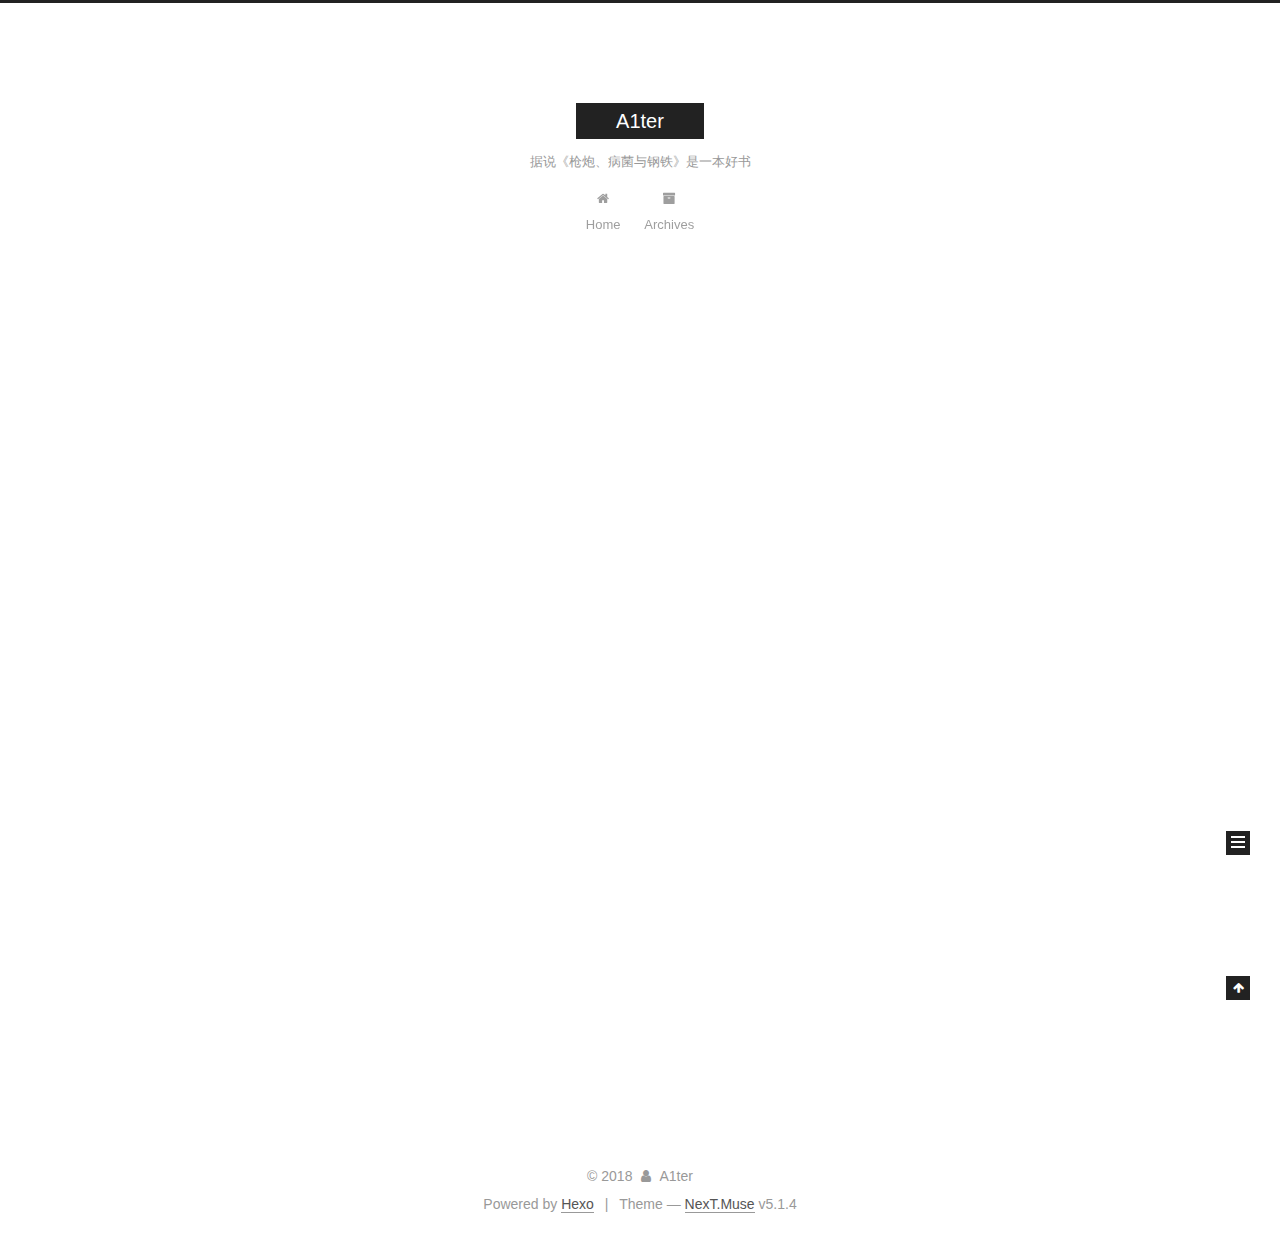
<file: index.html>
<!DOCTYPE html>



  


<html class="theme-next muse use-motion" lang="">
<head>
  <meta charset="UTF-8"/>
<meta http-equiv="X-UA-Compatible" content="IE=edge" />
<meta name="viewport" content="width=device-width, initial-scale=1, maximum-scale=1"/>
<meta name="theme-color" content="#222">









<meta http-equiv="Cache-Control" content="no-transform" />
<meta http-equiv="Cache-Control" content="no-siteapp" />
















  
  
  <link href="/lib/fancybox/source/jquery.fancybox.css?v=2.1.5" rel="stylesheet" type="text/css" />







<link href="/lib/font-awesome/css/font-awesome.min.css?v=4.6.2" rel="stylesheet" type="text/css" />

<link href="/css/main.css?v=5.1.4" rel="stylesheet" type="text/css" />


  <link rel="apple-touch-icon" sizes="180x180" href="/images/apple-touch-icon-next.png?v=5.1.4">


  <link rel="icon" type="image/png" sizes="32x32" href="/images/favicon-32x32-next.png?v=5.1.4">


  <link rel="icon" type="image/png" sizes="16x16" href="/images/favicon-16x16-next.png?v=5.1.4">


  <link rel="mask-icon" href="/images/logo.svg?v=5.1.4" color="#222">





  <meta name="keywords" content="Hexo, NexT" />










<meta name="description" content="我只是一个不知知道发生什么事情的路人，喜欢一些奇奇怪怪的东西。">
<meta property="og:type" content="website">
<meta property="og:title" content="A1ter">
<meta property="og:url" content="http://yoursite.com/index.html">
<meta property="og:site_name" content="A1ter">
<meta property="og:description" content="我只是一个不知知道发生什么事情的路人，喜欢一些奇奇怪怪的东西。">
<meta property="og:locale" content="default">
<meta name="twitter:card" content="summary">
<meta name="twitter:title" content="A1ter">
<meta name="twitter:description" content="我只是一个不知知道发生什么事情的路人，喜欢一些奇奇怪怪的东西。">



<script type="text/javascript" id="hexo.configurations">
  var NexT = window.NexT || {};
  var CONFIG = {
    root: '/',
    scheme: 'Muse',
    version: '5.1.4',
    sidebar: {"position":"left","display":"post","offset":12,"b2t":false,"scrollpercent":false,"onmobile":false},
    fancybox: true,
    tabs: true,
    motion: {"enable":true,"async":false,"transition":{"post_block":"fadeIn","post_header":"slideDownIn","post_body":"slideDownIn","coll_header":"slideLeftIn","sidebar":"slideUpIn"}},
    duoshuo: {
      userId: '0',
      author: 'Author'
    },
    algolia: {
      applicationID: '',
      apiKey: '',
      indexName: '',
      hits: {"per_page":10},
      labels: {"input_placeholder":"Search for Posts","hits_empty":"We didn't find any results for the search: ${query}","hits_stats":"${hits} results found in ${time} ms"}
    }
  };
</script>



  <link rel="canonical" href="http://yoursite.com/"/>





  <title>A1ter</title>
  








</head>

<body itemscope itemtype="http://schema.org/WebPage" lang="default">

  
  
    
  

  <div class="container sidebar-position-left 
  page-home">
    <div class="headband"></div>

    <header id="header" class="header" itemscope itemtype="http://schema.org/WPHeader">
      <div class="header-inner"><div class="site-brand-wrapper">
  <div class="site-meta ">
    

    <div class="custom-logo-site-title">
      <a href="/"  class="brand" rel="start">
        <span class="logo-line-before"><i></i></span>
        <span class="site-title">A1ter</span>
        <span class="logo-line-after"><i></i></span>
      </a>
    </div>
      
        <p class="site-subtitle">据说《枪炮、病菌与钢铁》是一本好书</p>
      
  </div>

  <div class="site-nav-toggle">
    <button>
      <span class="btn-bar"></span>
      <span class="btn-bar"></span>
      <span class="btn-bar"></span>
    </button>
  </div>
</div>

<nav class="site-nav">
  

  
    <ul id="menu" class="menu">
      
        
        <li class="menu-item menu-item-home">
          <a href="/" rel="section">
            
              <i class="menu-item-icon fa fa-fw fa-home"></i> <br />
            
            Home
          </a>
        </li>
      
        
        <li class="menu-item menu-item-archives">
          <a href="/archives/" rel="section">
            
              <i class="menu-item-icon fa fa-fw fa-archive"></i> <br />
            
            Archives
          </a>
        </li>
      

      
    </ul>
  

  
</nav>



 </div>
    </header>

    <main id="main" class="main">
      <div class="main-inner">
        <div class="content-wrap">
          <div id="content" class="content">
            
  <section id="posts" class="posts-expand">
    
      

  

  
  
  

  <article class="post post-type-normal" itemscope itemtype="http://schema.org/Article">
  
  
  
  <div class="post-block">
    <link itemprop="mainEntityOfPage" href="http://yoursite.com/2018/10/06/七年之殇：我们今天缅怀乔布斯/">

    <span hidden itemprop="author" itemscope itemtype="http://schema.org/Person">
      <meta itemprop="name" content="A1ter">
      <meta itemprop="description" content="">
      <meta itemprop="image" content="/images/avatar.gif">
    </span>

    <span hidden itemprop="publisher" itemscope itemtype="http://schema.org/Organization">
      <meta itemprop="name" content="A1ter">
    </span>

    
      <header class="post-header">

        
        
          <h1 class="post-title" itemprop="name headline">
                
                <a class="post-title-link" href="/2018/10/06/七年之殇：我们今天缅怀乔布斯/" itemprop="url">七年之殇：我们今天缅怀乔布斯</a></h1>
        

        <div class="post-meta">
          <span class="post-time">
            
              <span class="post-meta-item-icon">
                <i class="fa fa-calendar-o"></i>
              </span>
              
                <span class="post-meta-item-text">Posted on</span>
              
              <time title="Post created" itemprop="dateCreated datePublished" datetime="2018-10-06T23:19:13+08:00">
                2018-10-06
              </time>
            

            

            
          </span>

          

          
            
          

          
          

          

          

          

        </div>
      </header>
    

    
    
    
    <div class="post-body" itemprop="articleBody">

      
      

      
        
          <blockquote>
<p>今天 Tim Cook 发推特说：“Steve showed me—and all of us—what it means to serve humanity. We miss him, today and every day, and we’ll never forget the example he set for us.”</p>
</blockquote>
<p>Time flies，到今天为止（美国时间）Steven Paul Jobs（1955年2月24日－2011年10月5日）已经离我们远去七年了。七年能改变很多东西，改变不了的是对他的思念。<br>
          <!--noindex-->
          <div class="post-button text-center">
            <a class="btn" href="/2018/10/06/七年之殇：我们今天缅怀乔布斯/#more" rel="contents">
              Read more &raquo;
            </a>
          </div>
          <!--/noindex-->
        
      
    </div>
    
    
    

    

    

    

    <footer class="post-footer">
      

      

      

      
      
        <div class="post-eof"></div>
      
    </footer>
  </div>
  
  
  
  </article>


    
      

  

  
  
  

  <article class="post post-type-normal" itemscope itemtype="http://schema.org/Article">
  
  
  
  <div class="post-block">
    <link itemprop="mainEntityOfPage" href="http://yoursite.com/2018/06/04/第一篇博客/">

    <span hidden itemprop="author" itemscope itemtype="http://schema.org/Person">
      <meta itemprop="name" content="A1ter">
      <meta itemprop="description" content="">
      <meta itemprop="image" content="/images/avatar.gif">
    </span>

    <span hidden itemprop="publisher" itemscope itemtype="http://schema.org/Organization">
      <meta itemprop="name" content="A1ter">
    </span>

    
      <header class="post-header">

        
        
          <h1 class="post-title" itemprop="name headline">
                
                <a class="post-title-link" href="/2018/06/04/第一篇博客/" itemprop="url">随便说点什么</a></h1>
        

        <div class="post-meta">
          <span class="post-time">
            
              <span class="post-meta-item-icon">
                <i class="fa fa-calendar-o"></i>
              </span>
              
                <span class="post-meta-item-text">Posted on</span>
              
              <time title="Post created" itemprop="dateCreated datePublished" datetime="2018-06-04T22:45:48+08:00">
                2018-06-04
              </time>
            

            

            
          </span>

          

          
            
          

          
          

          

          

          

        </div>
      </header>
    

    
    
    
    <div class="post-body" itemprop="articleBody">

      
      

      
        
          
            <h2 id="以前的博客"><a href="#以前的博客" class="headerlink" title="以前的博客"></a>以前的博客</h2><p>以前的博客是在 <strong>Azure</strong> 虚拟机上搭建的，后来挂了，原因不明。这次在 Github 上搭建了一个，随便写写。。希望我能多写几个字吧。主要写什么呢，读书笔记吧。That’s it.</p>

          
        
      
    </div>
    
    
    

    

    

    

    <footer class="post-footer">
      

      

      

      
      
        <div class="post-eof"></div>
      
    </footer>
  </div>
  
  
  
  </article>


    
  </section>

  


          </div>
          


          

        </div>
        
          
  
  <div class="sidebar-toggle">
    <div class="sidebar-toggle-line-wrap">
      <span class="sidebar-toggle-line sidebar-toggle-line-first"></span>
      <span class="sidebar-toggle-line sidebar-toggle-line-middle"></span>
      <span class="sidebar-toggle-line sidebar-toggle-line-last"></span>
    </div>
  </div>

  <aside id="sidebar" class="sidebar">
    
    <div class="sidebar-inner">

      

      

      <section class="site-overview-wrap sidebar-panel sidebar-panel-active">
        <div class="site-overview">
          <div class="site-author motion-element" itemprop="author" itemscope itemtype="http://schema.org/Person">
            
              <p class="site-author-name" itemprop="name">A1ter</p>
              <p class="site-description motion-element" itemprop="description">我只是一个不知知道发生什么事情的路人，喜欢一些奇奇怪怪的东西。</p>
          </div>

          <nav class="site-state motion-element">

            
              <div class="site-state-item site-state-posts">
              
                <a href="/archives/">
              
                  <span class="site-state-item-count">2</span>
                  <span class="site-state-item-name">posts</span>
                </a>
              </div>
            

            

            

          </nav>

          

          

          
          

          
          

          

        </div>
      </section>

      

      

    </div>
  </aside>


        
      </div>
    </main>

    <footer id="footer" class="footer">
      <div class="footer-inner">
        <div class="copyright">&copy; <span itemprop="copyrightYear">2018</span>
  <span class="with-love">
    <i class="fa fa-user"></i>
  </span>
  <span class="author" itemprop="copyrightHolder">A1ter</span>

  
</div>


  <div class="powered-by">Powered by <a class="theme-link" target="_blank" href="https://hexo.io">Hexo</a></div>



  <span class="post-meta-divider">|</span>



  <div class="theme-info">Theme &mdash; <a class="theme-link" target="_blank" href="https://github.com/iissnan/hexo-theme-next">NexT.Muse</a> v5.1.4</div>




        







        
      </div>
    </footer>

    
      <div class="back-to-top">
        <i class="fa fa-arrow-up"></i>
        
      </div>
    

    

  </div>

  

<script type="text/javascript">
  if (Object.prototype.toString.call(window.Promise) !== '[object Function]') {
    window.Promise = null;
  }
</script>









  












  
  
    <script type="text/javascript" src="/lib/jquery/index.js?v=2.1.3"></script>
  

  
  
    <script type="text/javascript" src="/lib/fastclick/lib/fastclick.min.js?v=1.0.6"></script>
  

  
  
    <script type="text/javascript" src="/lib/jquery_lazyload/jquery.lazyload.js?v=1.9.7"></script>
  

  
  
    <script type="text/javascript" src="/lib/velocity/velocity.min.js?v=1.2.1"></script>
  

  
  
    <script type="text/javascript" src="/lib/velocity/velocity.ui.min.js?v=1.2.1"></script>
  

  
  
    <script type="text/javascript" src="/lib/fancybox/source/jquery.fancybox.pack.js?v=2.1.5"></script>
  


  


  <script type="text/javascript" src="/js/src/utils.js?v=5.1.4"></script>

  <script type="text/javascript" src="/js/src/motion.js?v=5.1.4"></script>



  
  

  

  


  <script type="text/javascript" src="/js/src/bootstrap.js?v=5.1.4"></script>



  


  




	





  





  












  





  

  

  

  
  

  

  

  

</body>
</html>
</file>
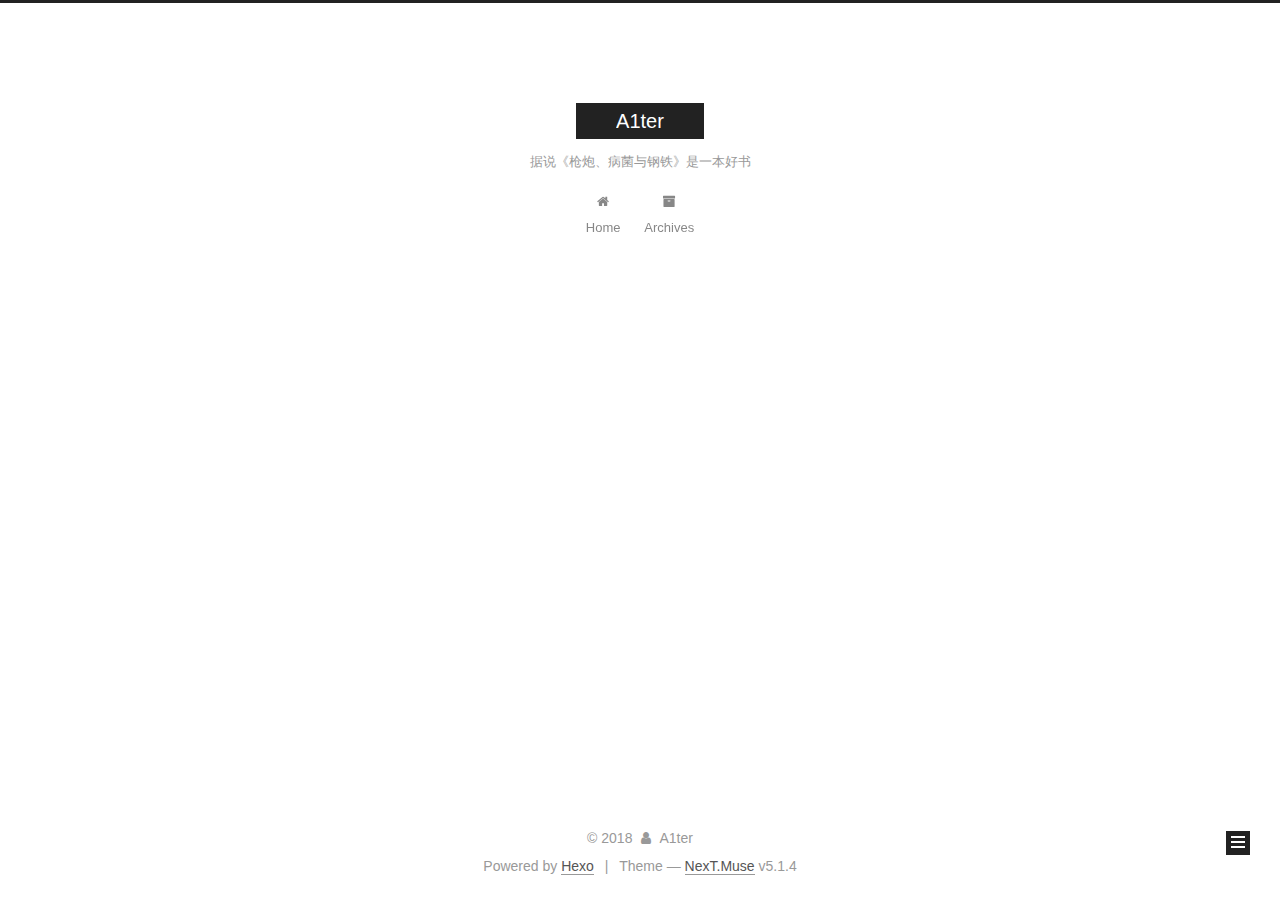
<file: archives/index.html>
<!DOCTYPE html>



  


<html class="theme-next muse use-motion" lang="">
<head>
  <meta charset="UTF-8"/>
<meta http-equiv="X-UA-Compatible" content="IE=edge" />
<meta name="viewport" content="width=device-width, initial-scale=1, maximum-scale=1"/>
<meta name="theme-color" content="#222">









<meta http-equiv="Cache-Control" content="no-transform" />
<meta http-equiv="Cache-Control" content="no-siteapp" />
















  
  
  <link href="/lib/fancybox/source/jquery.fancybox.css?v=2.1.5" rel="stylesheet" type="text/css" />







<link href="/lib/font-awesome/css/font-awesome.min.css?v=4.6.2" rel="stylesheet" type="text/css" />

<link href="/css/main.css?v=5.1.4" rel="stylesheet" type="text/css" />


  <link rel="apple-touch-icon" sizes="180x180" href="/images/apple-touch-icon-next.png?v=5.1.4">


  <link rel="icon" type="image/png" sizes="32x32" href="/images/favicon-32x32-next.png?v=5.1.4">


  <link rel="icon" type="image/png" sizes="16x16" href="/images/favicon-16x16-next.png?v=5.1.4">


  <link rel="mask-icon" href="/images/logo.svg?v=5.1.4" color="#222">





  <meta name="keywords" content="Hexo, NexT" />










<meta name="description" content="我只是一个不知知道发生什么事情的路人，喜欢一些奇奇怪怪的东西。">
<meta property="og:type" content="website">
<meta property="og:title" content="A1ter">
<meta property="og:url" content="http://yoursite.com/archives/index.html">
<meta property="og:site_name" content="A1ter">
<meta property="og:description" content="我只是一个不知知道发生什么事情的路人，喜欢一些奇奇怪怪的东西。">
<meta property="og:locale" content="default">
<meta name="twitter:card" content="summary">
<meta name="twitter:title" content="A1ter">
<meta name="twitter:description" content="我只是一个不知知道发生什么事情的路人，喜欢一些奇奇怪怪的东西。">



<script type="text/javascript" id="hexo.configurations">
  var NexT = window.NexT || {};
  var CONFIG = {
    root: '/',
    scheme: 'Muse',
    version: '5.1.4',
    sidebar: {"position":"left","display":"post","offset":12,"b2t":false,"scrollpercent":false,"onmobile":false},
    fancybox: true,
    tabs: true,
    motion: {"enable":true,"async":false,"transition":{"post_block":"fadeIn","post_header":"slideDownIn","post_body":"slideDownIn","coll_header":"slideLeftIn","sidebar":"slideUpIn"}},
    duoshuo: {
      userId: '0',
      author: 'Author'
    },
    algolia: {
      applicationID: '',
      apiKey: '',
      indexName: '',
      hits: {"per_page":10},
      labels: {"input_placeholder":"Search for Posts","hits_empty":"We didn't find any results for the search: ${query}","hits_stats":"${hits} results found in ${time} ms"}
    }
  };
</script>



  <link rel="canonical" href="http://yoursite.com/archives/"/>





  <title>Archive | A1ter</title>
  








</head>

<body itemscope itemtype="http://schema.org/WebPage" lang="default">

  
  
    
  

  <div class="container sidebar-position-left page-archive">
    <div class="headband"></div>

    <header id="header" class="header" itemscope itemtype="http://schema.org/WPHeader">
      <div class="header-inner"><div class="site-brand-wrapper">
  <div class="site-meta ">
    

    <div class="custom-logo-site-title">
      <a href="/"  class="brand" rel="start">
        <span class="logo-line-before"><i></i></span>
        <span class="site-title">A1ter</span>
        <span class="logo-line-after"><i></i></span>
      </a>
    </div>
      
        <p class="site-subtitle">据说《枪炮、病菌与钢铁》是一本好书</p>
      
  </div>

  <div class="site-nav-toggle">
    <button>
      <span class="btn-bar"></span>
      <span class="btn-bar"></span>
      <span class="btn-bar"></span>
    </button>
  </div>
</div>

<nav class="site-nav">
  

  
    <ul id="menu" class="menu">
      
        
        <li class="menu-item menu-item-home">
          <a href="/" rel="section">
            
              <i class="menu-item-icon fa fa-fw fa-home"></i> <br />
            
            Home
          </a>
        </li>
      
        
        <li class="menu-item menu-item-archives">
          <a href="/archives/" rel="section">
            
              <i class="menu-item-icon fa fa-fw fa-archive"></i> <br />
            
            Archives
          </a>
        </li>
      

      
    </ul>
  

  
</nav>



 </div>
    </header>

    <main id="main" class="main">
      <div class="main-inner">
        <div class="content-wrap">
          <div id="content" class="content">
            

  
  
  
  <div class="post-block archive">
    <div id="posts" class="posts-collapse">
      <span class="archive-move-on"></span>

      <span class="archive-page-counter">
        
        
        
          
        
        Um..! 2 posts in total. Keep on posting.
      </span>

      

        
        
        

        
          
          <div class="collection-title">
            <h1 class="archive-year" id="archive-year-2018">2018</h1>
          </div>
        
        

        

  <article class="post post-type-normal" itemscope itemtype="http://schema.org/Article">
    <header class="post-header">

      <h2 class="post-title">
        
            <a class="post-title-link" href="/2018/10/06/七年之殇：我们今天缅怀乔布斯/" itemprop="url">
              
                <span itemprop="name">七年之殇：我们今天缅怀乔布斯</span>
              
            </a>
        
      </h2>

      <div class="post-meta">
        <time class="post-time" itemprop="dateCreated"
              datetime="2018-10-06T23:19:13+08:00"
              content="2018-10-06" >
          10-06
        </time>
      </div>

    </header>
  </article>



      

        
        
        

        
        

        

  <article class="post post-type-normal" itemscope itemtype="http://schema.org/Article">
    <header class="post-header">

      <h2 class="post-title">
        
            <a class="post-title-link" href="/2018/06/04/第一篇博客/" itemprop="url">
              
                <span itemprop="name">随便说点什么</span>
              
            </a>
        
      </h2>

      <div class="post-meta">
        <time class="post-time" itemprop="dateCreated"
              datetime="2018-06-04T22:45:48+08:00"
              content="2018-06-04" >
          06-04
        </time>
      </div>

    </header>
  </article>



      

    </div>
  </div>
  
  
  

  



          </div>
          


          

        </div>
        
          
  
  <div class="sidebar-toggle">
    <div class="sidebar-toggle-line-wrap">
      <span class="sidebar-toggle-line sidebar-toggle-line-first"></span>
      <span class="sidebar-toggle-line sidebar-toggle-line-middle"></span>
      <span class="sidebar-toggle-line sidebar-toggle-line-last"></span>
    </div>
  </div>

  <aside id="sidebar" class="sidebar">
    
    <div class="sidebar-inner">

      

      

      <section class="site-overview-wrap sidebar-panel sidebar-panel-active">
        <div class="site-overview">
          <div class="site-author motion-element" itemprop="author" itemscope itemtype="http://schema.org/Person">
            
              <p class="site-author-name" itemprop="name">A1ter</p>
              <p class="site-description motion-element" itemprop="description">我只是一个不知知道发生什么事情的路人，喜欢一些奇奇怪怪的东西。</p>
          </div>

          <nav class="site-state motion-element">

            
              <div class="site-state-item site-state-posts">
              
                <a href="/archives/">
              
                  <span class="site-state-item-count">2</span>
                  <span class="site-state-item-name">posts</span>
                </a>
              </div>
            

            

            

          </nav>

          

          

          
          

          
          

          

        </div>
      </section>

      

      

    </div>
  </aside>


        
      </div>
    </main>

    <footer id="footer" class="footer">
      <div class="footer-inner">
        <div class="copyright">&copy; <span itemprop="copyrightYear">2018</span>
  <span class="with-love">
    <i class="fa fa-user"></i>
  </span>
  <span class="author" itemprop="copyrightHolder">A1ter</span>

  
</div>


  <div class="powered-by">Powered by <a class="theme-link" target="_blank" href="https://hexo.io">Hexo</a></div>



  <span class="post-meta-divider">|</span>



  <div class="theme-info">Theme &mdash; <a class="theme-link" target="_blank" href="https://github.com/iissnan/hexo-theme-next">NexT.Muse</a> v5.1.4</div>




        







        
      </div>
    </footer>

    
      <div class="back-to-top">
        <i class="fa fa-arrow-up"></i>
        
      </div>
    

    

  </div>

  

<script type="text/javascript">
  if (Object.prototype.toString.call(window.Promise) !== '[object Function]') {
    window.Promise = null;
  }
</script>









  












  
  
    <script type="text/javascript" src="/lib/jquery/index.js?v=2.1.3"></script>
  

  
  
    <script type="text/javascript" src="/lib/fastclick/lib/fastclick.min.js?v=1.0.6"></script>
  

  
  
    <script type="text/javascript" src="/lib/jquery_lazyload/jquery.lazyload.js?v=1.9.7"></script>
  

  
  
    <script type="text/javascript" src="/lib/velocity/velocity.min.js?v=1.2.1"></script>
  

  
  
    <script type="text/javascript" src="/lib/velocity/velocity.ui.min.js?v=1.2.1"></script>
  

  
  
    <script type="text/javascript" src="/lib/fancybox/source/jquery.fancybox.pack.js?v=2.1.5"></script>
  


  


  <script type="text/javascript" src="/js/src/utils.js?v=5.1.4"></script>

  <script type="text/javascript" src="/js/src/motion.js?v=5.1.4"></script>



  
  

  

  


  <script type="text/javascript" src="/js/src/bootstrap.js?v=5.1.4"></script>



  


  




	





  





  












  





  

  

  

  
  

  

  

  

</body>
</html>
</file>
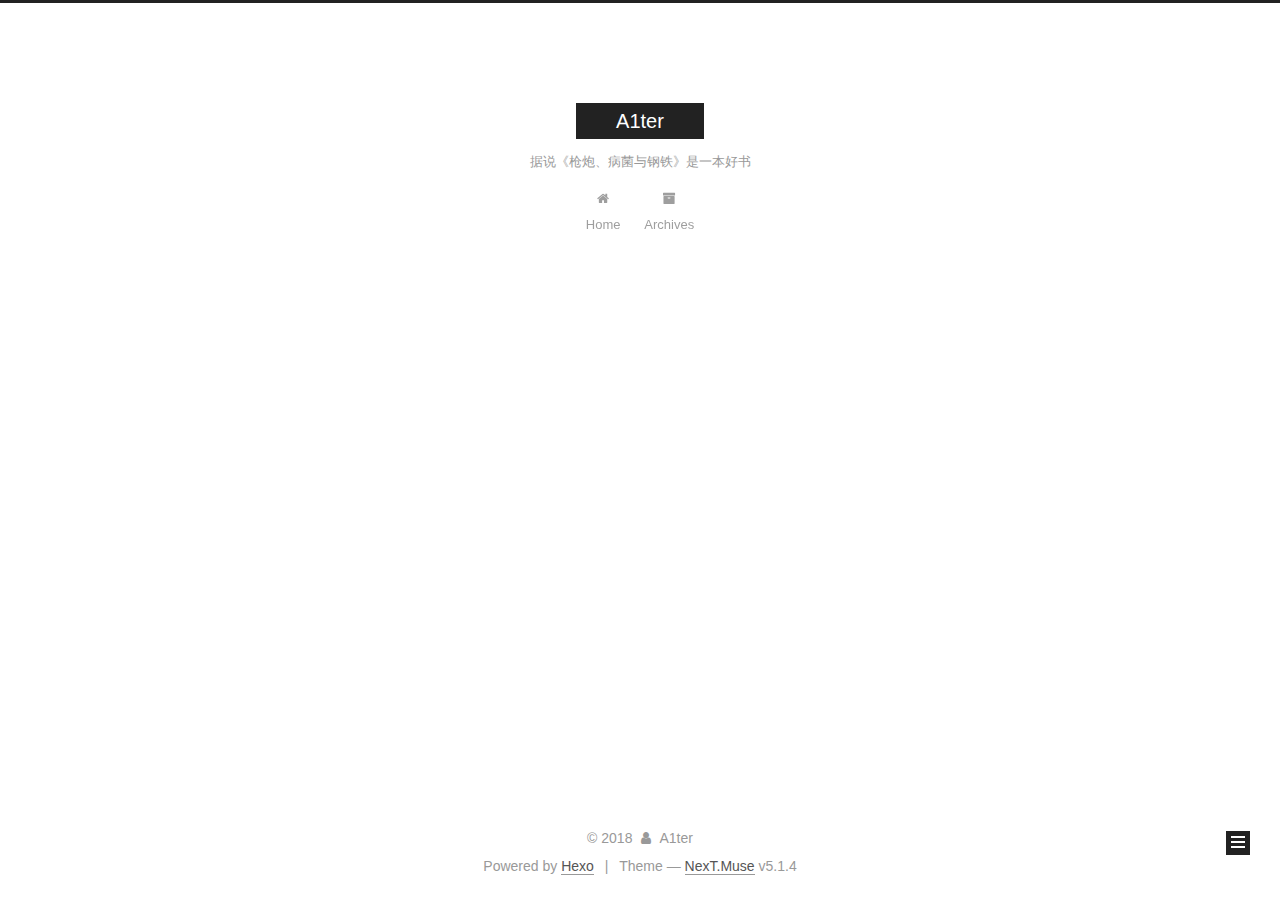
<file: archives/2018/index.html>
<!DOCTYPE html>



  


<html class="theme-next muse use-motion" lang="">
<head>
  <meta charset="UTF-8"/>
<meta http-equiv="X-UA-Compatible" content="IE=edge" />
<meta name="viewport" content="width=device-width, initial-scale=1, maximum-scale=1"/>
<meta name="theme-color" content="#222">









<meta http-equiv="Cache-Control" content="no-transform" />
<meta http-equiv="Cache-Control" content="no-siteapp" />
















  
  
  <link href="/lib/fancybox/source/jquery.fancybox.css?v=2.1.5" rel="stylesheet" type="text/css" />







<link href="/lib/font-awesome/css/font-awesome.min.css?v=4.6.2" rel="stylesheet" type="text/css" />

<link href="/css/main.css?v=5.1.4" rel="stylesheet" type="text/css" />


  <link rel="apple-touch-icon" sizes="180x180" href="/images/apple-touch-icon-next.png?v=5.1.4">


  <link rel="icon" type="image/png" sizes="32x32" href="/images/favicon-32x32-next.png?v=5.1.4">


  <link rel="icon" type="image/png" sizes="16x16" href="/images/favicon-16x16-next.png?v=5.1.4">


  <link rel="mask-icon" href="/images/logo.svg?v=5.1.4" color="#222">





  <meta name="keywords" content="Hexo, NexT" />










<meta name="description" content="我只是一个不知知道发生什么事情的路人，喜欢一些奇奇怪怪的东西。">
<meta property="og:type" content="website">
<meta property="og:title" content="A1ter">
<meta property="og:url" content="http://yoursite.com/archives/2018/index.html">
<meta property="og:site_name" content="A1ter">
<meta property="og:description" content="我只是一个不知知道发生什么事情的路人，喜欢一些奇奇怪怪的东西。">
<meta property="og:locale" content="default">
<meta name="twitter:card" content="summary">
<meta name="twitter:title" content="A1ter">
<meta name="twitter:description" content="我只是一个不知知道发生什么事情的路人，喜欢一些奇奇怪怪的东西。">



<script type="text/javascript" id="hexo.configurations">
  var NexT = window.NexT || {};
  var CONFIG = {
    root: '/',
    scheme: 'Muse',
    version: '5.1.4',
    sidebar: {"position":"left","display":"post","offset":12,"b2t":false,"scrollpercent":false,"onmobile":false},
    fancybox: true,
    tabs: true,
    motion: {"enable":true,"async":false,"transition":{"post_block":"fadeIn","post_header":"slideDownIn","post_body":"slideDownIn","coll_header":"slideLeftIn","sidebar":"slideUpIn"}},
    duoshuo: {
      userId: '0',
      author: 'Author'
    },
    algolia: {
      applicationID: '',
      apiKey: '',
      indexName: '',
      hits: {"per_page":10},
      labels: {"input_placeholder":"Search for Posts","hits_empty":"We didn't find any results for the search: ${query}","hits_stats":"${hits} results found in ${time} ms"}
    }
  };
</script>



  <link rel="canonical" href="http://yoursite.com/archives/2018/"/>





  <title>Archive | A1ter</title>
  








</head>

<body itemscope itemtype="http://schema.org/WebPage" lang="default">

  
  
    
  

  <div class="container sidebar-position-left page-archive">
    <div class="headband"></div>

    <header id="header" class="header" itemscope itemtype="http://schema.org/WPHeader">
      <div class="header-inner"><div class="site-brand-wrapper">
  <div class="site-meta ">
    

    <div class="custom-logo-site-title">
      <a href="/"  class="brand" rel="start">
        <span class="logo-line-before"><i></i></span>
        <span class="site-title">A1ter</span>
        <span class="logo-line-after"><i></i></span>
      </a>
    </div>
      
        <p class="site-subtitle">据说《枪炮、病菌与钢铁》是一本好书</p>
      
  </div>

  <div class="site-nav-toggle">
    <button>
      <span class="btn-bar"></span>
      <span class="btn-bar"></span>
      <span class="btn-bar"></span>
    </button>
  </div>
</div>

<nav class="site-nav">
  

  
    <ul id="menu" class="menu">
      
        
        <li class="menu-item menu-item-home">
          <a href="/" rel="section">
            
              <i class="menu-item-icon fa fa-fw fa-home"></i> <br />
            
            Home
          </a>
        </li>
      
        
        <li class="menu-item menu-item-archives">
          <a href="/archives/" rel="section">
            
              <i class="menu-item-icon fa fa-fw fa-archive"></i> <br />
            
            Archives
          </a>
        </li>
      

      
    </ul>
  

  
</nav>



 </div>
    </header>

    <main id="main" class="main">
      <div class="main-inner">
        <div class="content-wrap">
          <div id="content" class="content">
            

  
  
  
  <div class="post-block archive">
    <div id="posts" class="posts-collapse">
      <span class="archive-move-on"></span>

      <span class="archive-page-counter">
        
        
        
          
        
        Um..! 2 posts in total. Keep on posting.
      </span>

      

        
        
        

        
          
          <div class="collection-title">
            <h1 class="archive-year" id="archive-year-2018">2018</h1>
          </div>
        
        

        

  <article class="post post-type-normal" itemscope itemtype="http://schema.org/Article">
    <header class="post-header">

      <h2 class="post-title">
        
            <a class="post-title-link" href="/2018/10/06/七年之殇：我们今天缅怀乔布斯/" itemprop="url">
              
                <span itemprop="name">七年之殇：我们今天缅怀乔布斯</span>
              
            </a>
        
      </h2>

      <div class="post-meta">
        <time class="post-time" itemprop="dateCreated"
              datetime="2018-10-06T23:19:13+08:00"
              content="2018-10-06" >
          10-06
        </time>
      </div>

    </header>
  </article>



      

        
        
        

        
        

        

  <article class="post post-type-normal" itemscope itemtype="http://schema.org/Article">
    <header class="post-header">

      <h2 class="post-title">
        
            <a class="post-title-link" href="/2018/06/04/第一篇博客/" itemprop="url">
              
                <span itemprop="name">随便说点什么</span>
              
            </a>
        
      </h2>

      <div class="post-meta">
        <time class="post-time" itemprop="dateCreated"
              datetime="2018-06-04T22:45:48+08:00"
              content="2018-06-04" >
          06-04
        </time>
      </div>

    </header>
  </article>



      

    </div>
  </div>
  
  
  

  



          </div>
          


          

        </div>
        
          
  
  <div class="sidebar-toggle">
    <div class="sidebar-toggle-line-wrap">
      <span class="sidebar-toggle-line sidebar-toggle-line-first"></span>
      <span class="sidebar-toggle-line sidebar-toggle-line-middle"></span>
      <span class="sidebar-toggle-line sidebar-toggle-line-last"></span>
    </div>
  </div>

  <aside id="sidebar" class="sidebar">
    
    <div class="sidebar-inner">

      

      

      <section class="site-overview-wrap sidebar-panel sidebar-panel-active">
        <div class="site-overview">
          <div class="site-author motion-element" itemprop="author" itemscope itemtype="http://schema.org/Person">
            
              <p class="site-author-name" itemprop="name">A1ter</p>
              <p class="site-description motion-element" itemprop="description">我只是一个不知知道发生什么事情的路人，喜欢一些奇奇怪怪的东西。</p>
          </div>

          <nav class="site-state motion-element">

            
              <div class="site-state-item site-state-posts">
              
                <a href="/archives/">
              
                  <span class="site-state-item-count">2</span>
                  <span class="site-state-item-name">posts</span>
                </a>
              </div>
            

            

            

          </nav>

          

          

          
          

          
          

          

        </div>
      </section>

      

      

    </div>
  </aside>


        
      </div>
    </main>

    <footer id="footer" class="footer">
      <div class="footer-inner">
        <div class="copyright">&copy; <span itemprop="copyrightYear">2018</span>
  <span class="with-love">
    <i class="fa fa-user"></i>
  </span>
  <span class="author" itemprop="copyrightHolder">A1ter</span>

  
</div>


  <div class="powered-by">Powered by <a class="theme-link" target="_blank" href="https://hexo.io">Hexo</a></div>



  <span class="post-meta-divider">|</span>



  <div class="theme-info">Theme &mdash; <a class="theme-link" target="_blank" href="https://github.com/iissnan/hexo-theme-next">NexT.Muse</a> v5.1.4</div>




        







        
      </div>
    </footer>

    
      <div class="back-to-top">
        <i class="fa fa-arrow-up"></i>
        
      </div>
    

    

  </div>

  

<script type="text/javascript">
  if (Object.prototype.toString.call(window.Promise) !== '[object Function]') {
    window.Promise = null;
  }
</script>









  












  
  
    <script type="text/javascript" src="/lib/jquery/index.js?v=2.1.3"></script>
  

  
  
    <script type="text/javascript" src="/lib/fastclick/lib/fastclick.min.js?v=1.0.6"></script>
  

  
  
    <script type="text/javascript" src="/lib/jquery_lazyload/jquery.lazyload.js?v=1.9.7"></script>
  

  
  
    <script type="text/javascript" src="/lib/velocity/velocity.min.js?v=1.2.1"></script>
  

  
  
    <script type="text/javascript" src="/lib/velocity/velocity.ui.min.js?v=1.2.1"></script>
  

  
  
    <script type="text/javascript" src="/lib/fancybox/source/jquery.fancybox.pack.js?v=2.1.5"></script>
  


  


  <script type="text/javascript" src="/js/src/utils.js?v=5.1.4"></script>

  <script type="text/javascript" src="/js/src/motion.js?v=5.1.4"></script>



  
  

  

  


  <script type="text/javascript" src="/js/src/bootstrap.js?v=5.1.4"></script>



  


  




	





  





  












  





  

  

  

  
  

  

  

  

</body>
</html>
</file>
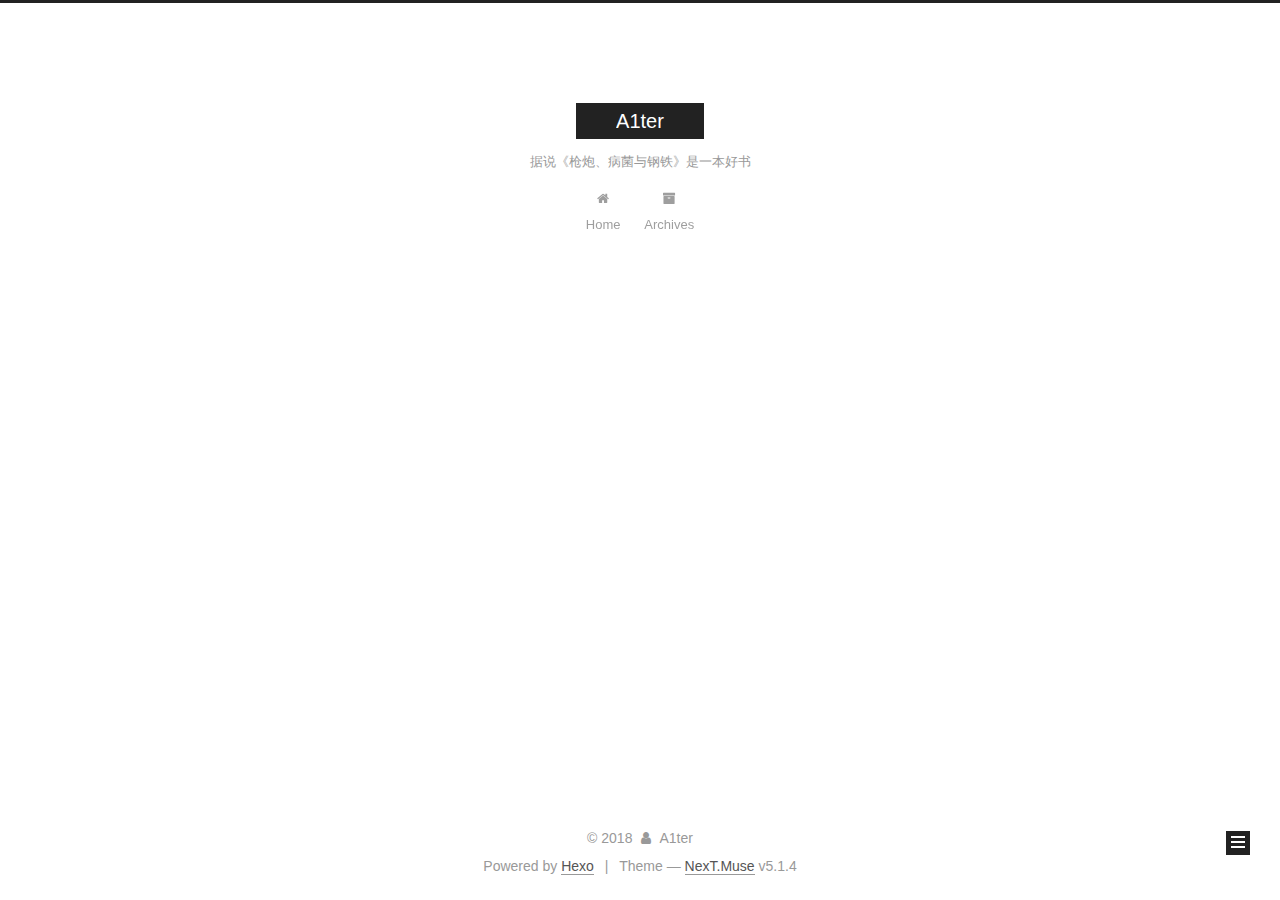
<file: archives/2018/06/index.html>
<!DOCTYPE html>



  


<html class="theme-next muse use-motion" lang="">
<head>
  <meta charset="UTF-8"/>
<meta http-equiv="X-UA-Compatible" content="IE=edge" />
<meta name="viewport" content="width=device-width, initial-scale=1, maximum-scale=1"/>
<meta name="theme-color" content="#222">









<meta http-equiv="Cache-Control" content="no-transform" />
<meta http-equiv="Cache-Control" content="no-siteapp" />
















  
  
  <link href="/lib/fancybox/source/jquery.fancybox.css?v=2.1.5" rel="stylesheet" type="text/css" />







<link href="/lib/font-awesome/css/font-awesome.min.css?v=4.6.2" rel="stylesheet" type="text/css" />

<link href="/css/main.css?v=5.1.4" rel="stylesheet" type="text/css" />


  <link rel="apple-touch-icon" sizes="180x180" href="/images/apple-touch-icon-next.png?v=5.1.4">


  <link rel="icon" type="image/png" sizes="32x32" href="/images/favicon-32x32-next.png?v=5.1.4">


  <link rel="icon" type="image/png" sizes="16x16" href="/images/favicon-16x16-next.png?v=5.1.4">


  <link rel="mask-icon" href="/images/logo.svg?v=5.1.4" color="#222">





  <meta name="keywords" content="Hexo, NexT" />










<meta name="description" content="我只是一个不知知道发生什么事情的路人，喜欢一些奇奇怪怪的东西。">
<meta property="og:type" content="website">
<meta property="og:title" content="A1ter">
<meta property="og:url" content="http://yoursite.com/archives/2018/06/index.html">
<meta property="og:site_name" content="A1ter">
<meta property="og:description" content="我只是一个不知知道发生什么事情的路人，喜欢一些奇奇怪怪的东西。">
<meta property="og:locale" content="default">
<meta name="twitter:card" content="summary">
<meta name="twitter:title" content="A1ter">
<meta name="twitter:description" content="我只是一个不知知道发生什么事情的路人，喜欢一些奇奇怪怪的东西。">



<script type="text/javascript" id="hexo.configurations">
  var NexT = window.NexT || {};
  var CONFIG = {
    root: '/',
    scheme: 'Muse',
    version: '5.1.4',
    sidebar: {"position":"left","display":"post","offset":12,"b2t":false,"scrollpercent":false,"onmobile":false},
    fancybox: true,
    tabs: true,
    motion: {"enable":true,"async":false,"transition":{"post_block":"fadeIn","post_header":"slideDownIn","post_body":"slideDownIn","coll_header":"slideLeftIn","sidebar":"slideUpIn"}},
    duoshuo: {
      userId: '0',
      author: 'Author'
    },
    algolia: {
      applicationID: '',
      apiKey: '',
      indexName: '',
      hits: {"per_page":10},
      labels: {"input_placeholder":"Search for Posts","hits_empty":"We didn't find any results for the search: ${query}","hits_stats":"${hits} results found in ${time} ms"}
    }
  };
</script>



  <link rel="canonical" href="http://yoursite.com/archives/2018/06/"/>





  <title>Archive | A1ter</title>
  








</head>

<body itemscope itemtype="http://schema.org/WebPage" lang="default">

  
  
    
  

  <div class="container sidebar-position-left page-archive">
    <div class="headband"></div>

    <header id="header" class="header" itemscope itemtype="http://schema.org/WPHeader">
      <div class="header-inner"><div class="site-brand-wrapper">
  <div class="site-meta ">
    

    <div class="custom-logo-site-title">
      <a href="/"  class="brand" rel="start">
        <span class="logo-line-before"><i></i></span>
        <span class="site-title">A1ter</span>
        <span class="logo-line-after"><i></i></span>
      </a>
    </div>
      
        <p class="site-subtitle">据说《枪炮、病菌与钢铁》是一本好书</p>
      
  </div>

  <div class="site-nav-toggle">
    <button>
      <span class="btn-bar"></span>
      <span class="btn-bar"></span>
      <span class="btn-bar"></span>
    </button>
  </div>
</div>

<nav class="site-nav">
  

  
    <ul id="menu" class="menu">
      
        
        <li class="menu-item menu-item-home">
          <a href="/" rel="section">
            
              <i class="menu-item-icon fa fa-fw fa-home"></i> <br />
            
            Home
          </a>
        </li>
      
        
        <li class="menu-item menu-item-archives">
          <a href="/archives/" rel="section">
            
              <i class="menu-item-icon fa fa-fw fa-archive"></i> <br />
            
            Archives
          </a>
        </li>
      

      
    </ul>
  

  
</nav>



 </div>
    </header>

    <main id="main" class="main">
      <div class="main-inner">
        <div class="content-wrap">
          <div id="content" class="content">
            

  
  
  
  <div class="post-block archive">
    <div id="posts" class="posts-collapse">
      <span class="archive-move-on"></span>

      <span class="archive-page-counter">
        
        
        
          
        
        Um..! 3 posts in total. Keep on posting.
      </span>

      

        
        
        

        
          
          <div class="collection-title">
            <h1 class="archive-year" id="archive-year-2018">2018</h1>
          </div>
        
        

        

  <article class="post post-type-normal" itemscope itemtype="http://schema.org/Article">
    <header class="post-header">

      <h2 class="post-title">
        
            <a class="post-title-link" href="/2018/06/12/我对规律的一些想法/" itemprop="url">
              
                <span itemprop="name">我对规律的一些想法</span>
              
            </a>
        
      </h2>

      <div class="post-meta">
        <time class="post-time" itemprop="dateCreated"
              datetime="2018-06-12T23:03:06+08:00"
              content="2018-06-12" >
          06-12
        </time>
      </div>

    </header>
  </article>



      

        
        
        

        
        

        

  <article class="post post-type-normal" itemscope itemtype="http://schema.org/Article">
    <header class="post-header">

      <h2 class="post-title">
        
            <a class="post-title-link" href="/2018/06/08/威廉·麦克雷文德州大学2014毕业典礼演讲/" itemprop="url">
              
                <span itemprop="name">威廉·麦克雷文德州大学2014毕业典礼演讲</span>
              
            </a>
        
      </h2>

      <div class="post-meta">
        <time class="post-time" itemprop="dateCreated"
              datetime="2018-06-08T11:52:02+08:00"
              content="2018-06-08" >
          06-08
        </time>
      </div>

    </header>
  </article>



      

        
        
        

        
        

        

  <article class="post post-type-normal" itemscope itemtype="http://schema.org/Article">
    <header class="post-header">

      <h2 class="post-title">
        
            <a class="post-title-link" href="/2018/06/04/第一篇博客/" itemprop="url">
              
                <span itemprop="name">随便说点什么</span>
              
            </a>
        
      </h2>

      <div class="post-meta">
        <time class="post-time" itemprop="dateCreated"
              datetime="2018-06-04T22:45:48+08:00"
              content="2018-06-04" >
          06-04
        </time>
      </div>

    </header>
  </article>



      

    </div>
  </div>
  
  
  

  



          </div>
          


          

        </div>
        
          
  
  <div class="sidebar-toggle">
    <div class="sidebar-toggle-line-wrap">
      <span class="sidebar-toggle-line sidebar-toggle-line-first"></span>
      <span class="sidebar-toggle-line sidebar-toggle-line-middle"></span>
      <span class="sidebar-toggle-line sidebar-toggle-line-last"></span>
    </div>
  </div>

  <aside id="sidebar" class="sidebar">
    
    <div class="sidebar-inner">

      

      

      <section class="site-overview-wrap sidebar-panel sidebar-panel-active">
        <div class="site-overview">
          <div class="site-author motion-element" itemprop="author" itemscope itemtype="http://schema.org/Person">
            
              <p class="site-author-name" itemprop="name">A1ter</p>
              <p class="site-description motion-element" itemprop="description">我只是一个不知知道发生什么事情的路人，喜欢一些奇奇怪怪的东西。</p>
          </div>

          <nav class="site-state motion-element">

            
              <div class="site-state-item site-state-posts">
              
                <a href="/archives/">
              
                  <span class="site-state-item-count">3</span>
                  <span class="site-state-item-name">posts</span>
                </a>
              </div>
            

            

            

          </nav>

          

          

          
          

          
          

          

        </div>
      </section>

      

      

    </div>
  </aside>


        
      </div>
    </main>

    <footer id="footer" class="footer">
      <div class="footer-inner">
        <div class="copyright">&copy; <span itemprop="copyrightYear">2018</span>
  <span class="with-love">
    <i class="fa fa-user"></i>
  </span>
  <span class="author" itemprop="copyrightHolder">A1ter</span>

  
</div>


  <div class="powered-by">Powered by <a class="theme-link" target="_blank" href="https://hexo.io">Hexo</a></div>



  <span class="post-meta-divider">|</span>



  <div class="theme-info">Theme &mdash; <a class="theme-link" target="_blank" href="https://github.com/iissnan/hexo-theme-next">NexT.Muse</a> v5.1.4</div>




        







        
      </div>
    </footer>

    
      <div class="back-to-top">
        <i class="fa fa-arrow-up"></i>
        
      </div>
    

    

  </div>

  

<script type="text/javascript">
  if (Object.prototype.toString.call(window.Promise) !== '[object Function]') {
    window.Promise = null;
  }
</script>









  












  
  
    <script type="text/javascript" src="/lib/jquery/index.js?v=2.1.3"></script>
  

  
  
    <script type="text/javascript" src="/lib/fastclick/lib/fastclick.min.js?v=1.0.6"></script>
  

  
  
    <script type="text/javascript" src="/lib/jquery_lazyload/jquery.lazyload.js?v=1.9.7"></script>
  

  
  
    <script type="text/javascript" src="/lib/velocity/velocity.min.js?v=1.2.1"></script>
  

  
  
    <script type="text/javascript" src="/lib/velocity/velocity.ui.min.js?v=1.2.1"></script>
  

  
  
    <script type="text/javascript" src="/lib/fancybox/source/jquery.fancybox.pack.js?v=2.1.5"></script>
  


  


  <script type="text/javascript" src="/js/src/utils.js?v=5.1.4"></script>

  <script type="text/javascript" src="/js/src/motion.js?v=5.1.4"></script>



  
  

  

  


  <script type="text/javascript" src="/js/src/bootstrap.js?v=5.1.4"></script>



  


  




	





  





  












  





  

  

  

  
  

  

  

  

</body>
</html>
</file>
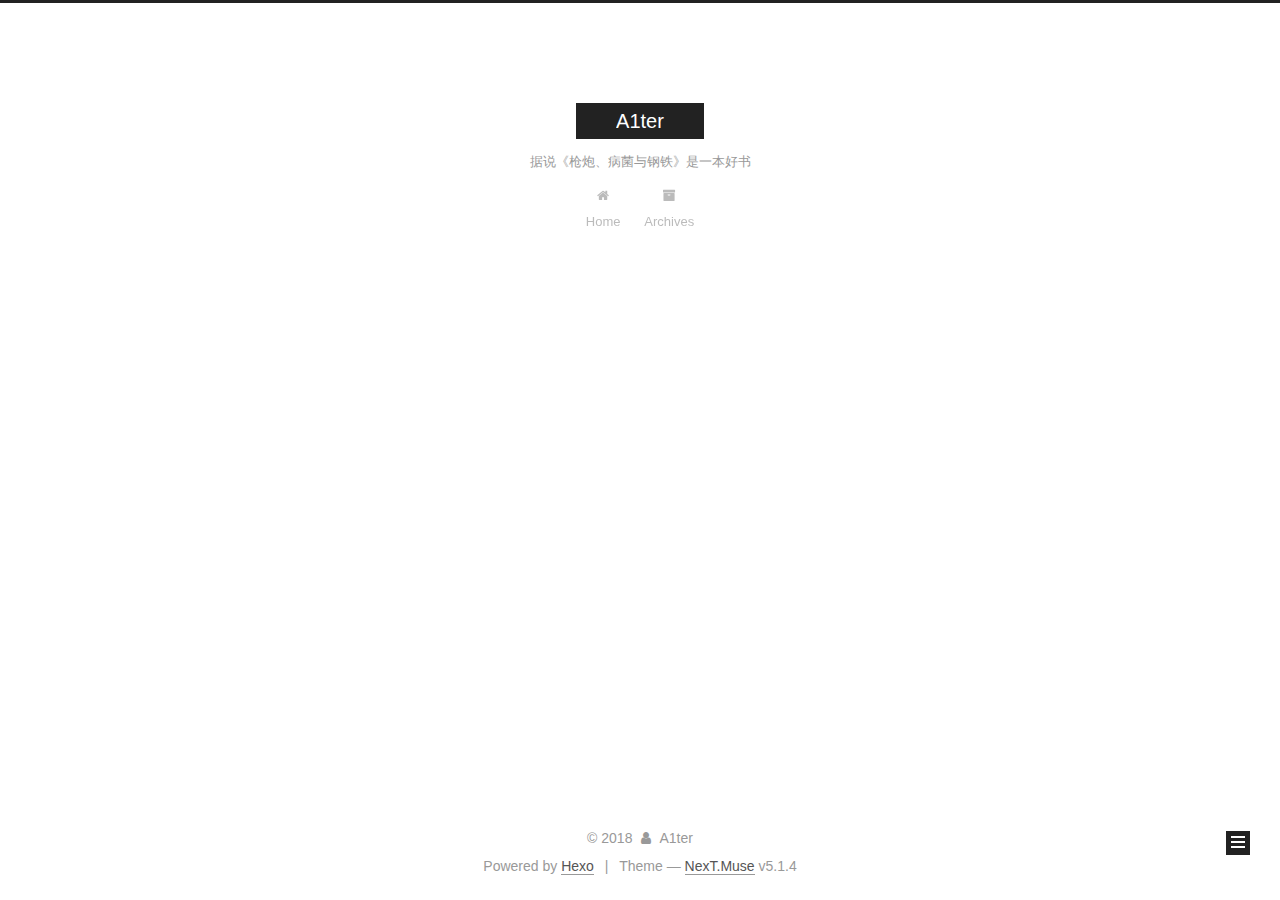
<file: archives/2018/10/index.html>
<!DOCTYPE html>



  


<html class="theme-next muse use-motion" lang="">
<head>
  <meta charset="UTF-8"/>
<meta http-equiv="X-UA-Compatible" content="IE=edge" />
<meta name="viewport" content="width=device-width, initial-scale=1, maximum-scale=1"/>
<meta name="theme-color" content="#222">









<meta http-equiv="Cache-Control" content="no-transform" />
<meta http-equiv="Cache-Control" content="no-siteapp" />
















  
  
  <link href="/lib/fancybox/source/jquery.fancybox.css?v=2.1.5" rel="stylesheet" type="text/css" />







<link href="/lib/font-awesome/css/font-awesome.min.css?v=4.6.2" rel="stylesheet" type="text/css" />

<link href="/css/main.css?v=5.1.4" rel="stylesheet" type="text/css" />


  <link rel="apple-touch-icon" sizes="180x180" href="/images/apple-touch-icon-next.png?v=5.1.4">


  <link rel="icon" type="image/png" sizes="32x32" href="/images/favicon-32x32-next.png?v=5.1.4">


  <link rel="icon" type="image/png" sizes="16x16" href="/images/favicon-16x16-next.png?v=5.1.4">


  <link rel="mask-icon" href="/images/logo.svg?v=5.1.4" color="#222">





  <meta name="keywords" content="Hexo, NexT" />










<meta name="description" content="我只是一个不知知道发生什么事情的路人，喜欢一些奇奇怪怪的东西。">
<meta property="og:type" content="website">
<meta property="og:title" content="A1ter">
<meta property="og:url" content="http://yoursite.com/archives/2018/10/index.html">
<meta property="og:site_name" content="A1ter">
<meta property="og:description" content="我只是一个不知知道发生什么事情的路人，喜欢一些奇奇怪怪的东西。">
<meta property="og:locale" content="default">
<meta name="twitter:card" content="summary">
<meta name="twitter:title" content="A1ter">
<meta name="twitter:description" content="我只是一个不知知道发生什么事情的路人，喜欢一些奇奇怪怪的东西。">



<script type="text/javascript" id="hexo.configurations">
  var NexT = window.NexT || {};
  var CONFIG = {
    root: '/',
    scheme: 'Muse',
    version: '5.1.4',
    sidebar: {"position":"left","display":"post","offset":12,"b2t":false,"scrollpercent":false,"onmobile":false},
    fancybox: true,
    tabs: true,
    motion: {"enable":true,"async":false,"transition":{"post_block":"fadeIn","post_header":"slideDownIn","post_body":"slideDownIn","coll_header":"slideLeftIn","sidebar":"slideUpIn"}},
    duoshuo: {
      userId: '0',
      author: 'Author'
    },
    algolia: {
      applicationID: '',
      apiKey: '',
      indexName: '',
      hits: {"per_page":10},
      labels: {"input_placeholder":"Search for Posts","hits_empty":"We didn't find any results for the search: ${query}","hits_stats":"${hits} results found in ${time} ms"}
    }
  };
</script>



  <link rel="canonical" href="http://yoursite.com/archives/2018/10/"/>





  <title>Archive | A1ter</title>
  








</head>

<body itemscope itemtype="http://schema.org/WebPage" lang="default">

  
  
    
  

  <div class="container sidebar-position-left page-archive">
    <div class="headband"></div>

    <header id="header" class="header" itemscope itemtype="http://schema.org/WPHeader">
      <div class="header-inner"><div class="site-brand-wrapper">
  <div class="site-meta ">
    

    <div class="custom-logo-site-title">
      <a href="/"  class="brand" rel="start">
        <span class="logo-line-before"><i></i></span>
        <span class="site-title">A1ter</span>
        <span class="logo-line-after"><i></i></span>
      </a>
    </div>
      
        <p class="site-subtitle">据说《枪炮、病菌与钢铁》是一本好书</p>
      
  </div>

  <div class="site-nav-toggle">
    <button>
      <span class="btn-bar"></span>
      <span class="btn-bar"></span>
      <span class="btn-bar"></span>
    </button>
  </div>
</div>

<nav class="site-nav">
  

  
    <ul id="menu" class="menu">
      
        
        <li class="menu-item menu-item-home">
          <a href="/" rel="section">
            
              <i class="menu-item-icon fa fa-fw fa-home"></i> <br />
            
            Home
          </a>
        </li>
      
        
        <li class="menu-item menu-item-archives">
          <a href="/archives/" rel="section">
            
              <i class="menu-item-icon fa fa-fw fa-archive"></i> <br />
            
            Archives
          </a>
        </li>
      

      
    </ul>
  

  
</nav>



 </div>
    </header>

    <main id="main" class="main">
      <div class="main-inner">
        <div class="content-wrap">
          <div id="content" class="content">
            

  
  
  
  <div class="post-block archive">
    <div id="posts" class="posts-collapse">
      <span class="archive-move-on"></span>

      <span class="archive-page-counter">
        
        
        
          
        
        Um..! 2 posts in total. Keep on posting.
      </span>

      

        
        
        

        
          
          <div class="collection-title">
            <h1 class="archive-year" id="archive-year-2018">2018</h1>
          </div>
        
        

        

  <article class="post post-type-normal" itemscope itemtype="http://schema.org/Article">
    <header class="post-header">

      <h2 class="post-title">
        
            <a class="post-title-link" href="/2018/10/06/七年之殇：我们今天缅怀乔布斯/" itemprop="url">
              
                <span itemprop="name">七年之殇：我们今天缅怀乔布斯</span>
              
            </a>
        
      </h2>

      <div class="post-meta">
        <time class="post-time" itemprop="dateCreated"
              datetime="2018-10-06T23:19:13+08:00"
              content="2018-10-06" >
          10-06
        </time>
      </div>

    </header>
  </article>



      

    </div>
  </div>
  
  
  

  



          </div>
          


          

        </div>
        
          
  
  <div class="sidebar-toggle">
    <div class="sidebar-toggle-line-wrap">
      <span class="sidebar-toggle-line sidebar-toggle-line-first"></span>
      <span class="sidebar-toggle-line sidebar-toggle-line-middle"></span>
      <span class="sidebar-toggle-line sidebar-toggle-line-last"></span>
    </div>
  </div>

  <aside id="sidebar" class="sidebar">
    
    <div class="sidebar-inner">

      

      

      <section class="site-overview-wrap sidebar-panel sidebar-panel-active">
        <div class="site-overview">
          <div class="site-author motion-element" itemprop="author" itemscope itemtype="http://schema.org/Person">
            
              <p class="site-author-name" itemprop="name">A1ter</p>
              <p class="site-description motion-element" itemprop="description">我只是一个不知知道发生什么事情的路人，喜欢一些奇奇怪怪的东西。</p>
          </div>

          <nav class="site-state motion-element">

            
              <div class="site-state-item site-state-posts">
              
                <a href="/archives/">
              
                  <span class="site-state-item-count">2</span>
                  <span class="site-state-item-name">posts</span>
                </a>
              </div>
            

            

            

          </nav>

          

          

          
          

          
          

          

        </div>
      </section>

      

      

    </div>
  </aside>


        
      </div>
    </main>

    <footer id="footer" class="footer">
      <div class="footer-inner">
        <div class="copyright">&copy; <span itemprop="copyrightYear">2018</span>
  <span class="with-love">
    <i class="fa fa-user"></i>
  </span>
  <span class="author" itemprop="copyrightHolder">A1ter</span>

  
</div>


  <div class="powered-by">Powered by <a class="theme-link" target="_blank" href="https://hexo.io">Hexo</a></div>



  <span class="post-meta-divider">|</span>



  <div class="theme-info">Theme &mdash; <a class="theme-link" target="_blank" href="https://github.com/iissnan/hexo-theme-next">NexT.Muse</a> v5.1.4</div>




        







        
      </div>
    </footer>

    
      <div class="back-to-top">
        <i class="fa fa-arrow-up"></i>
        
      </div>
    

    

  </div>

  

<script type="text/javascript">
  if (Object.prototype.toString.call(window.Promise) !== '[object Function]') {
    window.Promise = null;
  }
</script>









  












  
  
    <script type="text/javascript" src="/lib/jquery/index.js?v=2.1.3"></script>
  

  
  
    <script type="text/javascript" src="/lib/fastclick/lib/fastclick.min.js?v=1.0.6"></script>
  

  
  
    <script type="text/javascript" src="/lib/jquery_lazyload/jquery.lazyload.js?v=1.9.7"></script>
  

  
  
    <script type="text/javascript" src="/lib/velocity/velocity.min.js?v=1.2.1"></script>
  

  
  
    <script type="text/javascript" src="/lib/velocity/velocity.ui.min.js?v=1.2.1"></script>
  

  
  
    <script type="text/javascript" src="/lib/fancybox/source/jquery.fancybox.pack.js?v=2.1.5"></script>
  


  


  <script type="text/javascript" src="/js/src/utils.js?v=5.1.4"></script>

  <script type="text/javascript" src="/js/src/motion.js?v=5.1.4"></script>



  
  

  

  


  <script type="text/javascript" src="/js/src/bootstrap.js?v=5.1.4"></script>



  


  




	





  





  












  





  

  

  

  
  

  

  

  

</body>
</html>
</file>
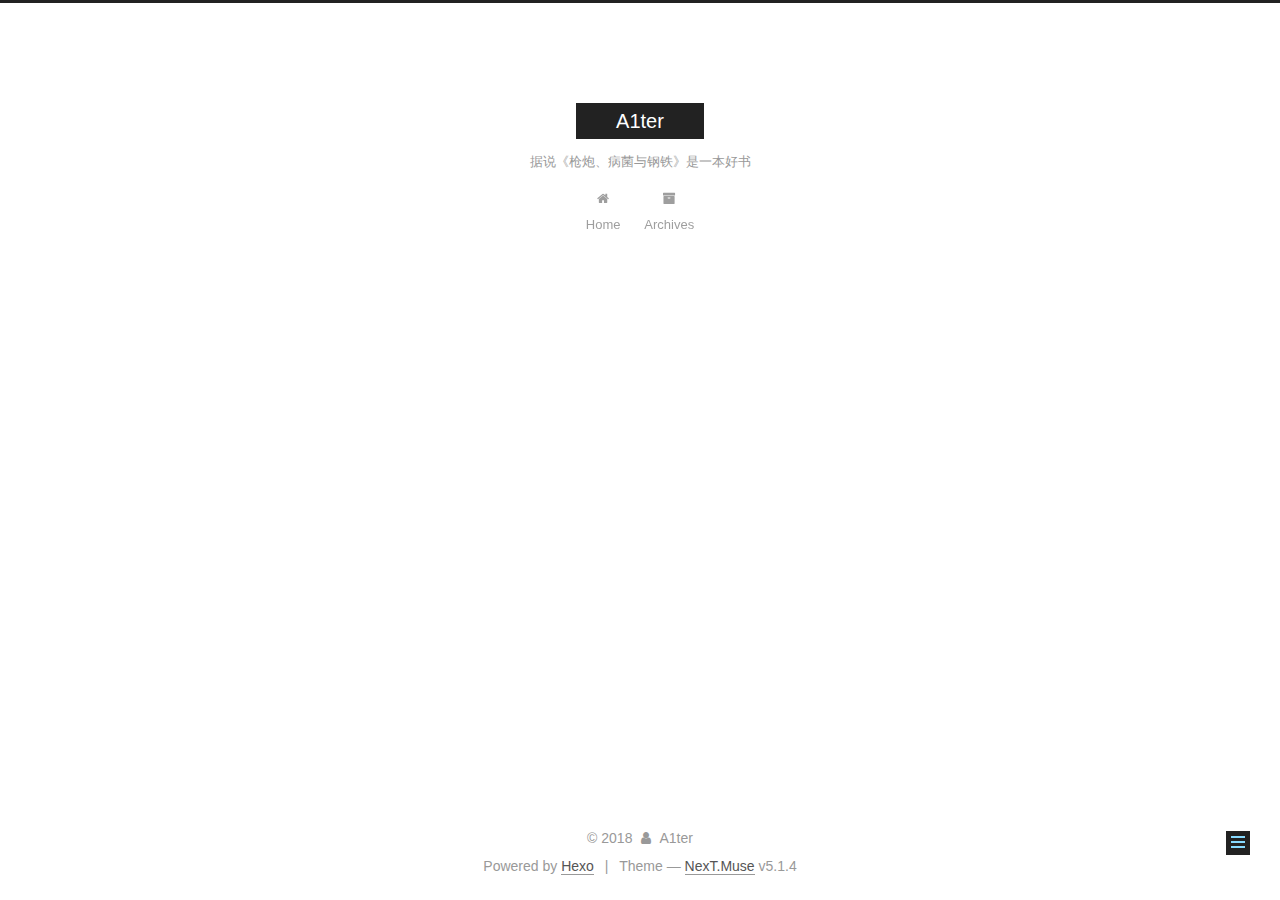
<file: 2018/06/04/第一篇博客/index.html>
<!DOCTYPE html>



  


<html class="theme-next muse use-motion" lang="">
<head>
  <meta charset="UTF-8"/>
<meta http-equiv="X-UA-Compatible" content="IE=edge" />
<meta name="viewport" content="width=device-width, initial-scale=1, maximum-scale=1"/>
<meta name="theme-color" content="#222">









<meta http-equiv="Cache-Control" content="no-transform" />
<meta http-equiv="Cache-Control" content="no-siteapp" />
















  
  
  <link href="/lib/fancybox/source/jquery.fancybox.css?v=2.1.5" rel="stylesheet" type="text/css" />







<link href="/lib/font-awesome/css/font-awesome.min.css?v=4.6.2" rel="stylesheet" type="text/css" />

<link href="/css/main.css?v=5.1.4" rel="stylesheet" type="text/css" />


  <link rel="apple-touch-icon" sizes="180x180" href="/images/apple-touch-icon-next.png?v=5.1.4">


  <link rel="icon" type="image/png" sizes="32x32" href="/images/favicon-32x32-next.png?v=5.1.4">


  <link rel="icon" type="image/png" sizes="16x16" href="/images/favicon-16x16-next.png?v=5.1.4">


  <link rel="mask-icon" href="/images/logo.svg?v=5.1.4" color="#222">





  <meta name="keywords" content="Hexo, NexT" />










<meta name="description" content="以前的博客以前的博客是在 Azure 虚拟机上搭建的，后来挂了，原因不明。这次在 Github 上搭建了一个，随便写写。。希望我能多写几个字吧。主要写什么呢，读书笔记吧。That’s it.">
<meta property="og:type" content="article">
<meta property="og:title" content="随便说点什么">
<meta property="og:url" content="http://yoursite.com/2018/06/04/第一篇博客/index.html">
<meta property="og:site_name" content="A1ter">
<meta property="og:description" content="以前的博客以前的博客是在 Azure 虚拟机上搭建的，后来挂了，原因不明。这次在 Github 上搭建了一个，随便写写。。希望我能多写几个字吧。主要写什么呢，读书笔记吧。That’s it.">
<meta property="og:locale" content="default">
<meta property="og:updated_time" content="2018-06-04T15:03:39.966Z">
<meta name="twitter:card" content="summary">
<meta name="twitter:title" content="随便说点什么">
<meta name="twitter:description" content="以前的博客以前的博客是在 Azure 虚拟机上搭建的，后来挂了，原因不明。这次在 Github 上搭建了一个，随便写写。。希望我能多写几个字吧。主要写什么呢，读书笔记吧。That’s it.">



<script type="text/javascript" id="hexo.configurations">
  var NexT = window.NexT || {};
  var CONFIG = {
    root: '/',
    scheme: 'Muse',
    version: '5.1.4',
    sidebar: {"position":"left","display":"post","offset":12,"b2t":false,"scrollpercent":false,"onmobile":false},
    fancybox: true,
    tabs: true,
    motion: {"enable":true,"async":false,"transition":{"post_block":"fadeIn","post_header":"slideDownIn","post_body":"slideDownIn","coll_header":"slideLeftIn","sidebar":"slideUpIn"}},
    duoshuo: {
      userId: '0',
      author: 'Author'
    },
    algolia: {
      applicationID: '',
      apiKey: '',
      indexName: '',
      hits: {"per_page":10},
      labels: {"input_placeholder":"Search for Posts","hits_empty":"We didn't find any results for the search: ${query}","hits_stats":"${hits} results found in ${time} ms"}
    }
  };
</script>



  <link rel="canonical" href="http://yoursite.com/2018/06/04/第一篇博客/"/>





  <title>随便说点什么 | A1ter</title>
  








</head>

<body itemscope itemtype="http://schema.org/WebPage" lang="default">

  
  
    
  

  <div class="container sidebar-position-left page-post-detail">
    <div class="headband"></div>

    <header id="header" class="header" itemscope itemtype="http://schema.org/WPHeader">
      <div class="header-inner"><div class="site-brand-wrapper">
  <div class="site-meta ">
    

    <div class="custom-logo-site-title">
      <a href="/"  class="brand" rel="start">
        <span class="logo-line-before"><i></i></span>
        <span class="site-title">A1ter</span>
        <span class="logo-line-after"><i></i></span>
      </a>
    </div>
      
        <p class="site-subtitle">据说《枪炮、病菌与钢铁》是一本好书</p>
      
  </div>

  <div class="site-nav-toggle">
    <button>
      <span class="btn-bar"></span>
      <span class="btn-bar"></span>
      <span class="btn-bar"></span>
    </button>
  </div>
</div>

<nav class="site-nav">
  

  
    <ul id="menu" class="menu">
      
        
        <li class="menu-item menu-item-home">
          <a href="/" rel="section">
            
              <i class="menu-item-icon fa fa-fw fa-home"></i> <br />
            
            Home
          </a>
        </li>
      
        
        <li class="menu-item menu-item-archives">
          <a href="/archives/" rel="section">
            
              <i class="menu-item-icon fa fa-fw fa-archive"></i> <br />
            
            Archives
          </a>
        </li>
      

      
    </ul>
  

  
</nav>



 </div>
    </header>

    <main id="main" class="main">
      <div class="main-inner">
        <div class="content-wrap">
          <div id="content" class="content">
            

  <div id="posts" class="posts-expand">
    

  

  
  
  

  <article class="post post-type-normal" itemscope itemtype="http://schema.org/Article">
  
  
  
  <div class="post-block">
    <link itemprop="mainEntityOfPage" href="http://yoursite.com/2018/06/04/第一篇博客/">

    <span hidden itemprop="author" itemscope itemtype="http://schema.org/Person">
      <meta itemprop="name" content="A1ter">
      <meta itemprop="description" content="">
      <meta itemprop="image" content="/images/avatar.gif">
    </span>

    <span hidden itemprop="publisher" itemscope itemtype="http://schema.org/Organization">
      <meta itemprop="name" content="A1ter">
    </span>

    
      <header class="post-header">

        
        
          <h1 class="post-title" itemprop="name headline">随便说点什么</h1>
        

        <div class="post-meta">
          <span class="post-time">
            
              <span class="post-meta-item-icon">
                <i class="fa fa-calendar-o"></i>
              </span>
              
                <span class="post-meta-item-text">Posted on</span>
              
              <time title="Post created" itemprop="dateCreated datePublished" datetime="2018-06-04T22:45:48+08:00">
                2018-06-04
              </time>
            

            

            
          </span>

          

          
            
          

          
          

          

          

          

        </div>
      </header>
    

    
    
    
    <div class="post-body" itemprop="articleBody">

      
      

      
        <h2 id="以前的博客"><a href="#以前的博客" class="headerlink" title="以前的博客"></a>以前的博客</h2><p>以前的博客是在 <strong>Azure</strong> 虚拟机上搭建的，后来挂了，原因不明。这次在 Github 上搭建了一个，随便写写。。希望我能多写几个字吧。主要写什么呢，读书笔记吧。That’s it.</p>

      
    </div>
    
    
    

    

    

    

    <footer class="post-footer">
      

      
      
      

      
        <div class="post-nav">
          <div class="post-nav-next post-nav-item">
            
          </div>

          <span class="post-nav-divider"></span>

          <div class="post-nav-prev post-nav-item">
            
              <a href="/2018/10/06/七年之殇：我们今天缅怀乔布斯/" rel="prev" title="七年之殇：我们今天缅怀乔布斯">
                七年之殇：我们今天缅怀乔布斯 <i class="fa fa-chevron-right"></i>
              </a>
            
          </div>
        </div>
      

      
      
    </footer>
  </div>
  
  
  
  </article>



    <div class="post-spread">
      
    </div>
  </div>


          </div>
          


          

  



        </div>
        
          
  
  <div class="sidebar-toggle">
    <div class="sidebar-toggle-line-wrap">
      <span class="sidebar-toggle-line sidebar-toggle-line-first"></span>
      <span class="sidebar-toggle-line sidebar-toggle-line-middle"></span>
      <span class="sidebar-toggle-line sidebar-toggle-line-last"></span>
    </div>
  </div>

  <aside id="sidebar" class="sidebar">
    
    <div class="sidebar-inner">

      

      
        <ul class="sidebar-nav motion-element">
          <li class="sidebar-nav-toc sidebar-nav-active" data-target="post-toc-wrap">
            Table of Contents
          </li>
          <li class="sidebar-nav-overview" data-target="site-overview-wrap">
            Overview
          </li>
        </ul>
      

      <section class="site-overview-wrap sidebar-panel">
        <div class="site-overview">
          <div class="site-author motion-element" itemprop="author" itemscope itemtype="http://schema.org/Person">
            
              <p class="site-author-name" itemprop="name">A1ter</p>
              <p class="site-description motion-element" itemprop="description">我只是一个不知知道发生什么事情的路人，喜欢一些奇奇怪怪的东西。</p>
          </div>

          <nav class="site-state motion-element">

            
              <div class="site-state-item site-state-posts">
              
                <a href="/archives/">
              
                  <span class="site-state-item-count">2</span>
                  <span class="site-state-item-name">posts</span>
                </a>
              </div>
            

            

            

          </nav>

          

          

          
          

          
          

          

        </div>
      </section>

      
      <!--noindex-->
        <section class="post-toc-wrap motion-element sidebar-panel sidebar-panel-active">
          <div class="post-toc">

            
              
            

            
              <div class="post-toc-content"><ol class="nav"><li class="nav-item nav-level-2"><a class="nav-link" href="#以前的博客"><span class="nav-number">1.</span> <span class="nav-text">以前的博客</span></a></li></ol></div>
            

          </div>
        </section>
      <!--/noindex-->
      

      

    </div>
  </aside>


        
      </div>
    </main>

    <footer id="footer" class="footer">
      <div class="footer-inner">
        <div class="copyright">&copy; <span itemprop="copyrightYear">2018</span>
  <span class="with-love">
    <i class="fa fa-user"></i>
  </span>
  <span class="author" itemprop="copyrightHolder">A1ter</span>

  
</div>


  <div class="powered-by">Powered by <a class="theme-link" target="_blank" href="https://hexo.io">Hexo</a></div>



  <span class="post-meta-divider">|</span>



  <div class="theme-info">Theme &mdash; <a class="theme-link" target="_blank" href="https://github.com/iissnan/hexo-theme-next">NexT.Muse</a> v5.1.4</div>




        







        
      </div>
    </footer>

    
      <div class="back-to-top">
        <i class="fa fa-arrow-up"></i>
        
      </div>
    

    

  </div>

  

<script type="text/javascript">
  if (Object.prototype.toString.call(window.Promise) !== '[object Function]') {
    window.Promise = null;
  }
</script>









  












  
  
    <script type="text/javascript" src="/lib/jquery/index.js?v=2.1.3"></script>
  

  
  
    <script type="text/javascript" src="/lib/fastclick/lib/fastclick.min.js?v=1.0.6"></script>
  

  
  
    <script type="text/javascript" src="/lib/jquery_lazyload/jquery.lazyload.js?v=1.9.7"></script>
  

  
  
    <script type="text/javascript" src="/lib/velocity/velocity.min.js?v=1.2.1"></script>
  

  
  
    <script type="text/javascript" src="/lib/velocity/velocity.ui.min.js?v=1.2.1"></script>
  

  
  
    <script type="text/javascript" src="/lib/fancybox/source/jquery.fancybox.pack.js?v=2.1.5"></script>
  


  


  <script type="text/javascript" src="/js/src/utils.js?v=5.1.4"></script>

  <script type="text/javascript" src="/js/src/motion.js?v=5.1.4"></script>



  
  

  
  <script type="text/javascript" src="/js/src/scrollspy.js?v=5.1.4"></script>
<script type="text/javascript" src="/js/src/post-details.js?v=5.1.4"></script>



  


  <script type="text/javascript" src="/js/src/bootstrap.js?v=5.1.4"></script>



  


  




	





  





  












  





  

  

  

  
  

  

  

  

</body>
</html>
</file>
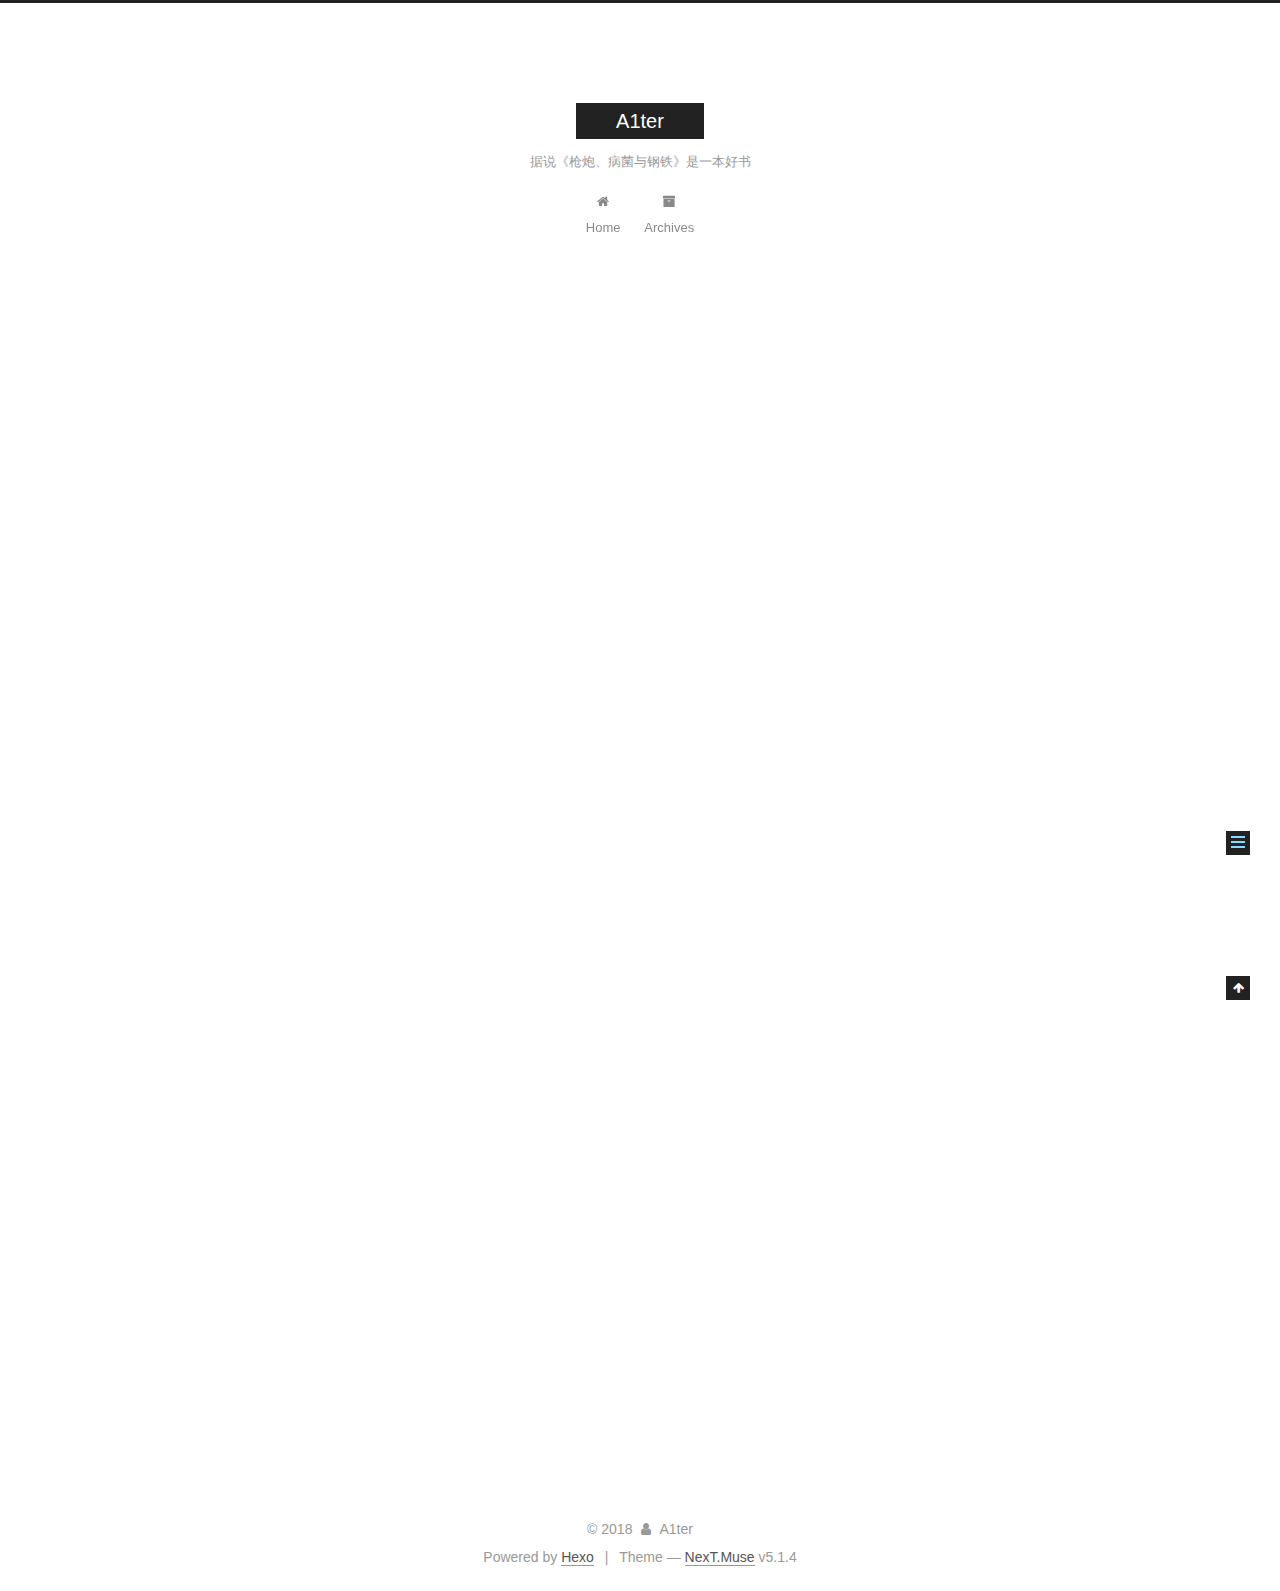
<file: 2018/06/06/我犯过的一些错误/index.html>
<!DOCTYPE html>



  


<html class="theme-next muse use-motion" lang="">
<head>
  <meta charset="UTF-8"/>
<meta http-equiv="X-UA-Compatible" content="IE=edge" />
<meta name="viewport" content="width=device-width, initial-scale=1, maximum-scale=1"/>
<meta name="theme-color" content="#222">









<meta http-equiv="Cache-Control" content="no-transform" />
<meta http-equiv="Cache-Control" content="no-siteapp" />
















  
  
  <link href="/lib/fancybox/source/jquery.fancybox.css?v=2.1.5" rel="stylesheet" type="text/css" />







<link href="/lib/font-awesome/css/font-awesome.min.css?v=4.6.2" rel="stylesheet" type="text/css" />

<link href="/css/main.css?v=5.1.4" rel="stylesheet" type="text/css" />


  <link rel="apple-touch-icon" sizes="180x180" href="/images/apple-touch-icon-next.png?v=5.1.4">


  <link rel="icon" type="image/png" sizes="32x32" href="/images/favicon-32x32-next.png?v=5.1.4">


  <link rel="icon" type="image/png" sizes="16x16" href="/images/favicon-16x16-next.png?v=5.1.4">


  <link rel="mask-icon" href="/images/logo.svg?v=5.1.4" color="#222">





  <meta name="keywords" content="Hexo, NexT" />










<meta name="description" content="为什么要写这篇博客历史是一面镜子，照出我的傻逼。记录自己犯过的错误，希望自己不要再犯同样的错误。希望我的希望不止是希望。这篇博客会一直更新记录。 我恋爱中的几个经验单身狗配写经验吗？我就写了你怎么滴吧：  恋爱是平等的 无论你多爱她，不要溺爱 无论在什么时候，给双方独立的隐私空间，自由选择的权利。隐私的空间就是不要看 TA 的手机、不要一直问 TA 去哪玩了，跟谁玩的，有没有异性什么的。 相互无条">
<meta property="og:type" content="article">
<meta property="og:title" content="我犯过的一些错误及其经验">
<meta property="og:url" content="http://yoursite.com/2018/06/06/我犯过的一些错误/index.html">
<meta property="og:site_name" content="A1ter">
<meta property="og:description" content="为什么要写这篇博客历史是一面镜子，照出我的傻逼。记录自己犯过的错误，希望自己不要再犯同样的错误。希望我的希望不止是希望。这篇博客会一直更新记录。 我恋爱中的几个经验单身狗配写经验吗？我就写了你怎么滴吧：  恋爱是平等的 无论你多爱她，不要溺爱 无论在什么时候，给双方独立的隐私空间，自由选择的权利。隐私的空间就是不要看 TA 的手机、不要一直问 TA 去哪玩了，跟谁玩的，有没有异性什么的。 相互无条">
<meta property="og:locale" content="default">
<meta property="og:updated_time" content="2018-06-06T06:16:34.696Z">
<meta name="twitter:card" content="summary">
<meta name="twitter:title" content="我犯过的一些错误及其经验">
<meta name="twitter:description" content="为什么要写这篇博客历史是一面镜子，照出我的傻逼。记录自己犯过的错误，希望自己不要再犯同样的错误。希望我的希望不止是希望。这篇博客会一直更新记录。 我恋爱中的几个经验单身狗配写经验吗？我就写了你怎么滴吧：  恋爱是平等的 无论你多爱她，不要溺爱 无论在什么时候，给双方独立的隐私空间，自由选择的权利。隐私的空间就是不要看 TA 的手机、不要一直问 TA 去哪玩了，跟谁玩的，有没有异性什么的。 相互无条">



<script type="text/javascript" id="hexo.configurations">
  var NexT = window.NexT || {};
  var CONFIG = {
    root: '/',
    scheme: 'Muse',
    version: '5.1.4',
    sidebar: {"position":"left","display":"post","offset":12,"b2t":false,"scrollpercent":false,"onmobile":false},
    fancybox: true,
    tabs: true,
    motion: {"enable":true,"async":false,"transition":{"post_block":"fadeIn","post_header":"slideDownIn","post_body":"slideDownIn","coll_header":"slideLeftIn","sidebar":"slideUpIn"}},
    duoshuo: {
      userId: '0',
      author: 'Author'
    },
    algolia: {
      applicationID: '',
      apiKey: '',
      indexName: '',
      hits: {"per_page":10},
      labels: {"input_placeholder":"Search for Posts","hits_empty":"We didn't find any results for the search: ${query}","hits_stats":"${hits} results found in ${time} ms"}
    }
  };
</script>



  <link rel="canonical" href="http://yoursite.com/2018/06/06/我犯过的一些错误/"/>





  <title>我犯过的一些错误及其经验 | A1ter</title>
  








</head>

<body itemscope itemtype="http://schema.org/WebPage" lang="default">

  
  
    
  

  <div class="container sidebar-position-left page-post-detail">
    <div class="headband"></div>

    <header id="header" class="header" itemscope itemtype="http://schema.org/WPHeader">
      <div class="header-inner"><div class="site-brand-wrapper">
  <div class="site-meta ">
    

    <div class="custom-logo-site-title">
      <a href="/"  class="brand" rel="start">
        <span class="logo-line-before"><i></i></span>
        <span class="site-title">A1ter</span>
        <span class="logo-line-after"><i></i></span>
      </a>
    </div>
      
        <p class="site-subtitle">据说《枪炮、病菌与钢铁》是一本好书</p>
      
  </div>

  <div class="site-nav-toggle">
    <button>
      <span class="btn-bar"></span>
      <span class="btn-bar"></span>
      <span class="btn-bar"></span>
    </button>
  </div>
</div>

<nav class="site-nav">
  

  
    <ul id="menu" class="menu">
      
        
        <li class="menu-item menu-item-home">
          <a href="/" rel="section">
            
              <i class="menu-item-icon fa fa-fw fa-home"></i> <br />
            
            Home
          </a>
        </li>
      
        
        <li class="menu-item menu-item-archives">
          <a href="/archives/" rel="section">
            
              <i class="menu-item-icon fa fa-fw fa-archive"></i> <br />
            
            Archives
          </a>
        </li>
      

      
    </ul>
  

  
</nav>



 </div>
    </header>

    <main id="main" class="main">
      <div class="main-inner">
        <div class="content-wrap">
          <div id="content" class="content">
            

  <div id="posts" class="posts-expand">
    

  

  
  
  

  <article class="post post-type-normal" itemscope itemtype="http://schema.org/Article">
  
  
  
  <div class="post-block">
    <link itemprop="mainEntityOfPage" href="http://yoursite.com/2018/06/06/我犯过的一些错误/">

    <span hidden itemprop="author" itemscope itemtype="http://schema.org/Person">
      <meta itemprop="name" content="A1ter">
      <meta itemprop="description" content="">
      <meta itemprop="image" content="/images/avatar.gif">
    </span>

    <span hidden itemprop="publisher" itemscope itemtype="http://schema.org/Organization">
      <meta itemprop="name" content="A1ter">
    </span>

    
      <header class="post-header">

        
        
          <h1 class="post-title" itemprop="name headline">我犯过的一些错误及其经验</h1>
        

        <div class="post-meta">
          <span class="post-time">
            
              <span class="post-meta-item-icon">
                <i class="fa fa-calendar-o"></i>
              </span>
              
                <span class="post-meta-item-text">Posted on</span>
              
              <time title="Post created" itemprop="dateCreated datePublished" datetime="2018-06-06T13:43:59+08:00">
                2018-06-06
              </time>
            

            

            
          </span>

          

          
            
          

          
          

          

          

          

        </div>
      </header>
    

    
    
    
    <div class="post-body" itemprop="articleBody">

      
      

      
        <h2 id="为什么要写这篇博客"><a href="#为什么要写这篇博客" class="headerlink" title="为什么要写这篇博客"></a>为什么要写这篇博客</h2><p>历史是一面镜子，照出我的傻逼。记录自己犯过的错误，希望自己不要再犯同样的错误。希望我的希望不止是希望。这篇博客会一直更新记录。</p>
<h2 id="我恋爱中的几个经验"><a href="#我恋爱中的几个经验" class="headerlink" title="我恋爱中的几个经验"></a>我恋爱中的几个经验</h2><p>单身狗配写经验吗？我就写了你怎么滴吧：</p>
<ul>
<li>恋爱是平等的</li>
<li>无论你多爱她，不要溺爱</li>
<li>无论在什么时候，给双方独立的隐私空间，自由选择的权利。隐私的空间就是不要看 TA 的手机、不要一直问 TA 去哪玩了，跟谁玩的，有没有异性什么的。</li>
<li>相互无条件信任，如果互相猜忌，倒不如分手</li>
<li>世界上真的不是非她不可了</li>
<li>你爱的人，不喜欢你，很正常</li>
<li>你爱的人，喜欢你，这是个小概率事件，希望你好好珍惜</li>
<li>地域差异大的，要慎重。爱能超越时空距离，但是宗教信仰，思维方式，生活习惯等等不是两颗互相喜欢的心就能磨合的</li>
<li>阶级永远存在，门当户对幸福的概率更大一点</li>
<li>分手也是磨砺，如果你分手了，也是磨练心性的机会</li>
<li>只有自己变得更好，才能增加你喜欢的人也喜欢你的概率</li>
<li>无论在何时，都要记住，要努力做一个尽量优秀的人</li>
<li>单身也是难得的自由时光，无牵无挂，多好</li>
<li>不管付出了多少，如果分手了，也不要衡量自己的付出，过去了就让它过去吧。爱情和付出的精力、金钱之间可以相互转换，但是永远也不能用金钱去衡量爱情值不值得，金钱属于市场交易，而非爱情交换。</li>
<li>两个人在一起是一个相互讨厌的过程，而不是相反</li>
<li>喜欢就去，不喜欢就分，不喜欢还不想分的，那就多喝热水吧</li>
<li>主动追求的人和被动追求的人是不对等的，一个主动一个被动，主动的人和自己喜欢的人在一起的概率明显更大</li>
<li>异地恋怎么办？我又没异地过，我怎么知道，分手吧</li>
<li></li>
</ul>

      
    </div>
    
    
    

    

    

    

    <footer class="post-footer">
      

      
      
      

      
        <div class="post-nav">
          <div class="post-nav-next post-nav-item">
            
              <a href="/2018/06/04/第一篇博客/" rel="next" title="随便说点什么">
                <i class="fa fa-chevron-left"></i> 随便说点什么
              </a>
            
          </div>

          <span class="post-nav-divider"></span>

          <div class="post-nav-prev post-nav-item">
            
              <a href="/2018/06/08/威廉·麦克雷文德州大学2014毕业典礼演讲/" rel="prev" title="威廉·麦克雷文德州大学2014毕业典礼演讲">
                威廉·麦克雷文德州大学2014毕业典礼演讲 <i class="fa fa-chevron-right"></i>
              </a>
            
          </div>
        </div>
      

      
      
    </footer>
  </div>
  
  
  
  </article>



    <div class="post-spread">
      
    </div>
  </div>


          </div>
          


          

  



        </div>
        
          
  
  <div class="sidebar-toggle">
    <div class="sidebar-toggle-line-wrap">
      <span class="sidebar-toggle-line sidebar-toggle-line-first"></span>
      <span class="sidebar-toggle-line sidebar-toggle-line-middle"></span>
      <span class="sidebar-toggle-line sidebar-toggle-line-last"></span>
    </div>
  </div>

  <aside id="sidebar" class="sidebar">
    
    <div class="sidebar-inner">

      

      
        <ul class="sidebar-nav motion-element">
          <li class="sidebar-nav-toc sidebar-nav-active" data-target="post-toc-wrap">
            Table of Contents
          </li>
          <li class="sidebar-nav-overview" data-target="site-overview-wrap">
            Overview
          </li>
        </ul>
      

      <section class="site-overview-wrap sidebar-panel">
        <div class="site-overview">
          <div class="site-author motion-element" itemprop="author" itemscope itemtype="http://schema.org/Person">
            
              <p class="site-author-name" itemprop="name">A1ter</p>
              <p class="site-description motion-element" itemprop="description">我只是一个不知知道发生什么事情的路人，喜欢一些奇奇怪怪的东西。</p>
          </div>

          <nav class="site-state motion-element">

            
              <div class="site-state-item site-state-posts">
              
                <a href="/archives/">
              
                  <span class="site-state-item-count">3</span>
                  <span class="site-state-item-name">posts</span>
                </a>
              </div>
            

            

            

          </nav>

          

          

          
          

          
          

          

        </div>
      </section>

      
      <!--noindex-->
        <section class="post-toc-wrap motion-element sidebar-panel sidebar-panel-active">
          <div class="post-toc">

            
              
            

            
              <div class="post-toc-content"><ol class="nav"><li class="nav-item nav-level-2"><a class="nav-link" href="#为什么要写这篇博客"><span class="nav-number">1.</span> <span class="nav-text">为什么要写这篇博客</span></a></li><li class="nav-item nav-level-2"><a class="nav-link" href="#我恋爱中的几个经验"><span class="nav-number">2.</span> <span class="nav-text">我恋爱中的几个经验</span></a></li></ol></div>
            

          </div>
        </section>
      <!--/noindex-->
      

      

    </div>
  </aside>


        
      </div>
    </main>

    <footer id="footer" class="footer">
      <div class="footer-inner">
        <div class="copyright">&copy; <span itemprop="copyrightYear">2018</span>
  <span class="with-love">
    <i class="fa fa-user"></i>
  </span>
  <span class="author" itemprop="copyrightHolder">A1ter</span>

  
</div>


  <div class="powered-by">Powered by <a class="theme-link" target="_blank" href="https://hexo.io">Hexo</a></div>



  <span class="post-meta-divider">|</span>



  <div class="theme-info">Theme &mdash; <a class="theme-link" target="_blank" href="https://github.com/iissnan/hexo-theme-next">NexT.Muse</a> v5.1.4</div>




        







        
      </div>
    </footer>

    
      <div class="back-to-top">
        <i class="fa fa-arrow-up"></i>
        
      </div>
    

    

  </div>

  

<script type="text/javascript">
  if (Object.prototype.toString.call(window.Promise) !== '[object Function]') {
    window.Promise = null;
  }
</script>









  












  
  
    <script type="text/javascript" src="/lib/jquery/index.js?v=2.1.3"></script>
  

  
  
    <script type="text/javascript" src="/lib/fastclick/lib/fastclick.min.js?v=1.0.6"></script>
  

  
  
    <script type="text/javascript" src="/lib/jquery_lazyload/jquery.lazyload.js?v=1.9.7"></script>
  

  
  
    <script type="text/javascript" src="/lib/velocity/velocity.min.js?v=1.2.1"></script>
  

  
  
    <script type="text/javascript" src="/lib/velocity/velocity.ui.min.js?v=1.2.1"></script>
  

  
  
    <script type="text/javascript" src="/lib/fancybox/source/jquery.fancybox.pack.js?v=2.1.5"></script>
  


  


  <script type="text/javascript" src="/js/src/utils.js?v=5.1.4"></script>

  <script type="text/javascript" src="/js/src/motion.js?v=5.1.4"></script>



  
  

  
  <script type="text/javascript" src="/js/src/scrollspy.js?v=5.1.4"></script>
<script type="text/javascript" src="/js/src/post-details.js?v=5.1.4"></script>



  


  <script type="text/javascript" src="/js/src/bootstrap.js?v=5.1.4"></script>



  


  




	





  





  












  





  

  

  

  
  

  

  

  

</body>
</html>
</file>
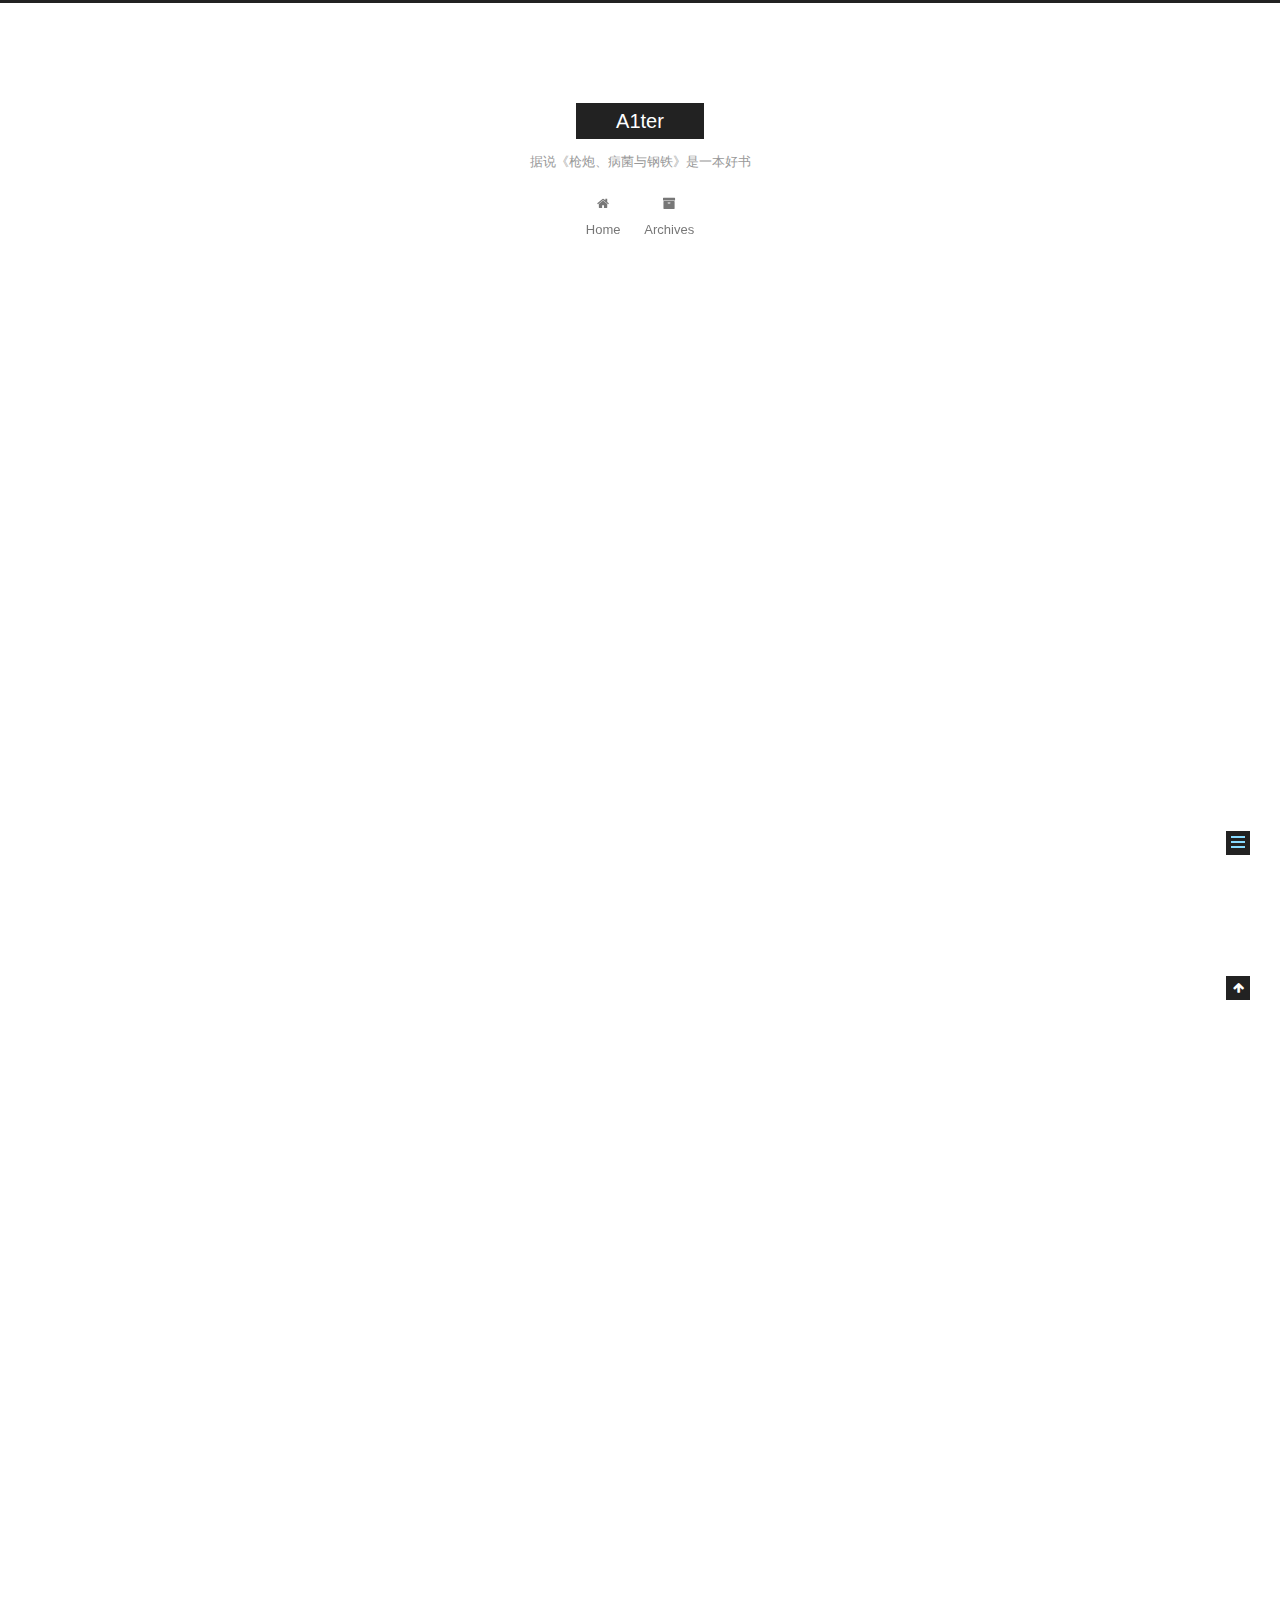
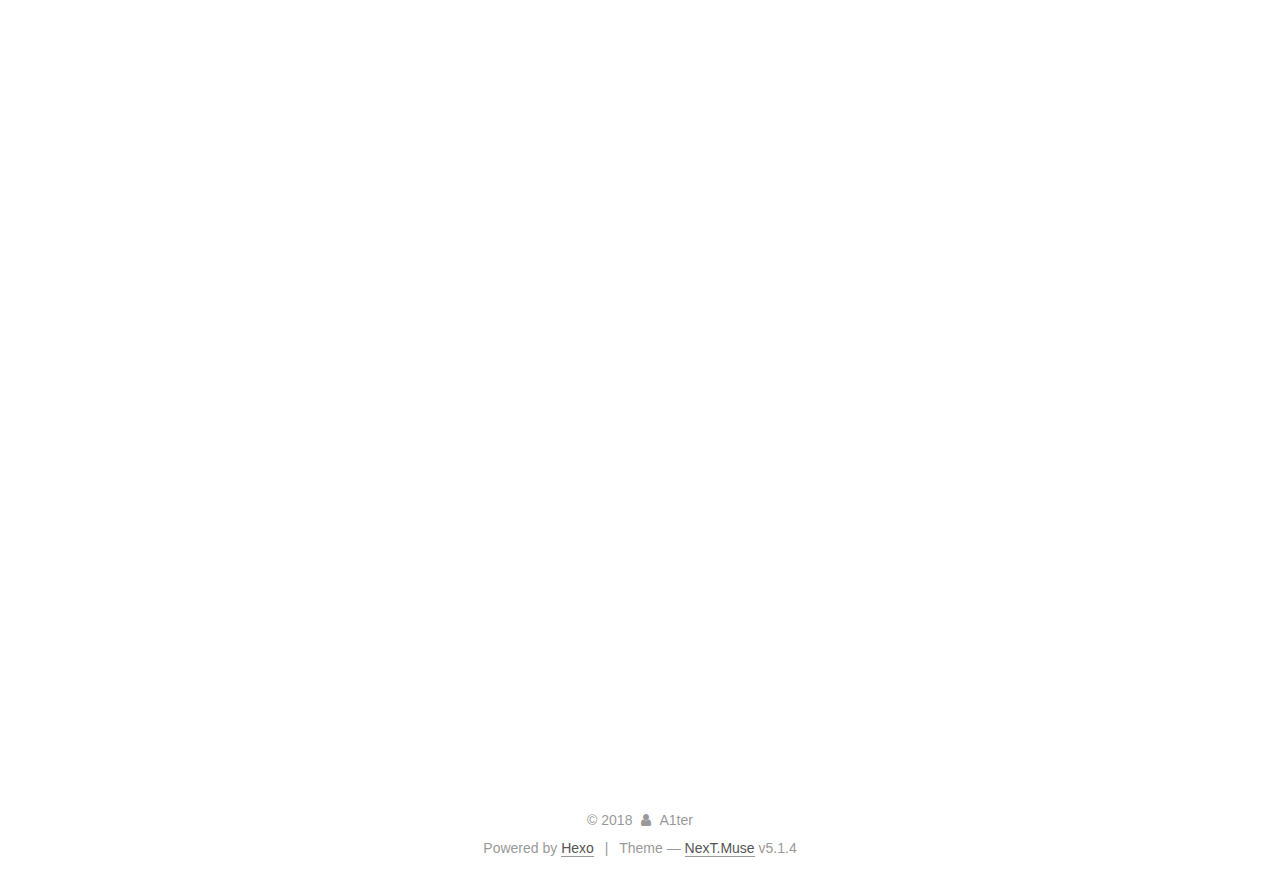
<file: 2018/10/06/七年之殇：我们今天缅怀乔布斯/index.html>
<!DOCTYPE html>



  


<html class="theme-next muse use-motion" lang="">
<head>
  <meta charset="UTF-8"/>
<meta http-equiv="X-UA-Compatible" content="IE=edge" />
<meta name="viewport" content="width=device-width, initial-scale=1, maximum-scale=1"/>
<meta name="theme-color" content="#222">









<meta http-equiv="Cache-Control" content="no-transform" />
<meta http-equiv="Cache-Control" content="no-siteapp" />
















  
  
  <link href="/lib/fancybox/source/jquery.fancybox.css?v=2.1.5" rel="stylesheet" type="text/css" />







<link href="/lib/font-awesome/css/font-awesome.min.css?v=4.6.2" rel="stylesheet" type="text/css" />

<link href="/css/main.css?v=5.1.4" rel="stylesheet" type="text/css" />


  <link rel="apple-touch-icon" sizes="180x180" href="/images/apple-touch-icon-next.png?v=5.1.4">


  <link rel="icon" type="image/png" sizes="32x32" href="/images/favicon-32x32-next.png?v=5.1.4">


  <link rel="icon" type="image/png" sizes="16x16" href="/images/favicon-16x16-next.png?v=5.1.4">


  <link rel="mask-icon" href="/images/logo.svg?v=5.1.4" color="#222">





  <meta name="keywords" content="Hexo, NexT" />










<meta name="description" content="今天 Tim Cook 发推特说：“Steve showed me—and all of us—what it means to serve humanity. We miss him, today and every day, and we’ll never forget the example he set for us.”  Time flies，到今天为止（美国时间）Steven Pau">
<meta property="og:type" content="article">
<meta property="og:title" content="七年之殇：我们今天缅怀乔布斯">
<meta property="og:url" content="http://yoursite.com/2018/10/06/七年之殇：我们今天缅怀乔布斯/index.html">
<meta property="og:site_name" content="A1ter">
<meta property="og:description" content="今天 Tim Cook 发推特说：“Steve showed me—and all of us—what it means to serve humanity. We miss him, today and every day, and we’ll never forget the example he set for us.”  Time flies，到今天为止（美国时间）Steven Pau">
<meta property="og:locale" content="default">
<meta property="og:updated_time" content="2018-10-07T11:57:03.486Z">
<meta name="twitter:card" content="summary">
<meta name="twitter:title" content="七年之殇：我们今天缅怀乔布斯">
<meta name="twitter:description" content="今天 Tim Cook 发推特说：“Steve showed me—and all of us—what it means to serve humanity. We miss him, today and every day, and we’ll never forget the example he set for us.”  Time flies，到今天为止（美国时间）Steven Pau">



<script type="text/javascript" id="hexo.configurations">
  var NexT = window.NexT || {};
  var CONFIG = {
    root: '/',
    scheme: 'Muse',
    version: '5.1.4',
    sidebar: {"position":"left","display":"post","offset":12,"b2t":false,"scrollpercent":false,"onmobile":false},
    fancybox: true,
    tabs: true,
    motion: {"enable":true,"async":false,"transition":{"post_block":"fadeIn","post_header":"slideDownIn","post_body":"slideDownIn","coll_header":"slideLeftIn","sidebar":"slideUpIn"}},
    duoshuo: {
      userId: '0',
      author: 'Author'
    },
    algolia: {
      applicationID: '',
      apiKey: '',
      indexName: '',
      hits: {"per_page":10},
      labels: {"input_placeholder":"Search for Posts","hits_empty":"We didn't find any results for the search: ${query}","hits_stats":"${hits} results found in ${time} ms"}
    }
  };
</script>



  <link rel="canonical" href="http://yoursite.com/2018/10/06/七年之殇：我们今天缅怀乔布斯/"/>





  <title>七年之殇：我们今天缅怀乔布斯 | A1ter</title>
  








</head>

<body itemscope itemtype="http://schema.org/WebPage" lang="default">

  
  
    
  

  <div class="container sidebar-position-left page-post-detail">
    <div class="headband"></div>

    <header id="header" class="header" itemscope itemtype="http://schema.org/WPHeader">
      <div class="header-inner"><div class="site-brand-wrapper">
  <div class="site-meta ">
    

    <div class="custom-logo-site-title">
      <a href="/"  class="brand" rel="start">
        <span class="logo-line-before"><i></i></span>
        <span class="site-title">A1ter</span>
        <span class="logo-line-after"><i></i></span>
      </a>
    </div>
      
        <p class="site-subtitle">据说《枪炮、病菌与钢铁》是一本好书</p>
      
  </div>

  <div class="site-nav-toggle">
    <button>
      <span class="btn-bar"></span>
      <span class="btn-bar"></span>
      <span class="btn-bar"></span>
    </button>
  </div>
</div>

<nav class="site-nav">
  

  
    <ul id="menu" class="menu">
      
        
        <li class="menu-item menu-item-home">
          <a href="/" rel="section">
            
              <i class="menu-item-icon fa fa-fw fa-home"></i> <br />
            
            Home
          </a>
        </li>
      
        
        <li class="menu-item menu-item-archives">
          <a href="/archives/" rel="section">
            
              <i class="menu-item-icon fa fa-fw fa-archive"></i> <br />
            
            Archives
          </a>
        </li>
      

      
    </ul>
  

  
</nav>



 </div>
    </header>

    <main id="main" class="main">
      <div class="main-inner">
        <div class="content-wrap">
          <div id="content" class="content">
            

  <div id="posts" class="posts-expand">
    

  

  
  
  

  <article class="post post-type-normal" itemscope itemtype="http://schema.org/Article">
  
  
  
  <div class="post-block">
    <link itemprop="mainEntityOfPage" href="http://yoursite.com/2018/10/06/七年之殇：我们今天缅怀乔布斯/">

    <span hidden itemprop="author" itemscope itemtype="http://schema.org/Person">
      <meta itemprop="name" content="A1ter">
      <meta itemprop="description" content="">
      <meta itemprop="image" content="/images/avatar.gif">
    </span>

    <span hidden itemprop="publisher" itemscope itemtype="http://schema.org/Organization">
      <meta itemprop="name" content="A1ter">
    </span>

    
      <header class="post-header">

        
        
          <h1 class="post-title" itemprop="name headline">七年之殇：我们今天缅怀乔布斯</h1>
        

        <div class="post-meta">
          <span class="post-time">
            
              <span class="post-meta-item-icon">
                <i class="fa fa-calendar-o"></i>
              </span>
              
                <span class="post-meta-item-text">Posted on</span>
              
              <time title="Post created" itemprop="dateCreated datePublished" datetime="2018-10-06T23:19:13+08:00">
                2018-10-06
              </time>
            

            

            
          </span>

          

          
            
          

          
          

          

          

          

        </div>
      </header>
    

    
    
    
    <div class="post-body" itemprop="articleBody">

      
      

      
        <blockquote>
<p>今天 Tim Cook 发推特说：“Steve showed me—and all of us—what it means to serve humanity. We miss him, today and every day, and we’ll never forget the example he set for us.”</p>
</blockquote>
<p>Time flies，到今天为止（美国时间）Steven Paul Jobs（1955年2月24日－2011年10月5日）已经离我们远去七年了。七年能改变很多东西，改变不了的是对他的思念。<br><a id="more"></a><br>早上重温 Steve Jobs 在斯坦福大学的演讲，感概万千，乔布斯在演讲里说，“死亡是每个人的共同终点，从来没有人可以逃脱它。死亡是生命最好的发明，它革旧迎新。你的生命有限，所以不要浪费时间过重复别人的生活。不要被教条束缚，那只是他人的思维定式。不要被世人的喧嚣掩盖了你内心真实的声音，最重要的是要有开始行动的勇气。除了你的内心真正想做一个什么样的人，其他的都是次要的。”</p>
<blockquote>
<p>如果你自己就是潮水的一部分 ，怎么能看见潮流的方向呢？——保罗·格雷厄姆《黑客与画家·不能说的话》</p>
</blockquote>
<p>乔布斯属于潮水的一部分。连线杂志在1997年出了一个长文《THE LONG BOOM: A HISTORY OF THE FUTURE, 1980 - 2020》中基本准确预测了未来：我们将长期繁荣。乔布斯和比尔盖茨一样都生于1955年，苹果公司1976年创立，1980年12月12日上市，乔布斯1982年登上《时代》的封面。随着摩尔定律的提出，到19世纪80年代，乔布斯赶上了计算机增长速度最快的时代。</p>
<p>乔布斯不属于潮水的一部分，他改变了潮水的方向。1980年，他参观了“施乐之星”，这是当时全世界最具有前瞻性的电脑：一台有图形界面、鼠标、位图显示、窗口以及桌面概念的电脑，打电话给鲍勃·贝尔维尔（施乐之星硬件工程师），“你这一辈子做出来的东西都是垃圾，干脆来为我工作吧。”</p>
<p>当他需要一位CEO的时候，他对百事可乐的CEO斯卡利说，“你是愿意一辈子卖糖水，还是跟着我一起改变世界？” </p>
<p>在1984 的广告里，“On January 24th, Apple Computer will introduce Macintosh.And you will see why 1984 won’t be like 1984.”</p>
<p>在 Think Different 的广告词里乔布斯写道：“只有那些疯狂到以为自己能够改变世界的人才能真正改变世界。”他身上有一种被称为现实扭曲力场的东西，只要他在场，就能说服别人对他的话深信不疑。</p>
<p>从17岁起，在之后的33年里，乔布斯每天早晨对着镜子自问，如果今天是我生命中的最后一天，我还会做我今天要做的事吗？</p>
<blockquote>
<p>如果你是潮水的一部分，你根本无法看到潮水的方向。</p>
</blockquote>
<p>尤瓦尔·赫拉利在《人类简史》中有一幅图，法国国王路易十四的肖像：戴着长假发，穿着丝袜和高跟鞋，站地像个芭蕾舞者，还带着一把剑。在现代美国会被认为是个娘娘腔，但是在当时，路易十四是欧洲男子气概和男人味的典范。</p>
<p>路易十四看到潮水的方向了吗？</p>
<p>所谓“流行”本质上就是自己看不见自己的样子。</p>
<p>身为潮水的一个部分，没有人可以抵制潮水的影响。</p>
<p>乔布斯在推出一款产品的时候，从来不做市场调查，他认为，顾客从来不知道自己想要什么，直到我们给他们呈现出来。他拥有天才般敏锐的直觉，不愿被大众裹挟，也不愿在任何地方妥协，即使是电脑机箱看不到的背面。</p>
<p>我们缅怀乔布斯，不是缅怀他为人类无私奉献的崇高大无畏精神，而是缅怀他知道什么是自己想要的，什么人是自己想成为的，什么工作是值得自己热爱的，什么事业是自己愿意为之奋斗一生的。</p>
<p>我们缅怀乔布斯，不是缅怀他，“只有偏执狂才能改变世界”，我们缅怀他懂得取舍，知道什么是最重要的，从不淹没自己内心的想法，并为之付出行动。</p>
<p>我们缅怀乔布斯，不是缅怀他年轻的时候特立独行，与众不同，他“发誓再也不吃肉了，为了自己，为了地球，然后身体变成橘黄色，后来又不得不吃肉”，我们缅怀他懂得人生有限，遵循快乐的活法，不会把时间和精力浪费在不值得的事情上。</p>
<p>我们缅怀乔布斯，不是缅怀他，“跟优秀的人打交道不需要在意他的自尊”，然后在而立之年被自己亲手创立的公司踢出去，跌入低谷，不知所措，我们缅怀的是，尽管如此他又很快地找到了自己的方向，我们缅怀的是敢于挑战蓝色巨人的勇气，我们缅怀的是他对未来不是茫然而是自信。</p>
<p>我们缅怀一个真实的乔布斯———他冷酷，无情，不愿承认自己的私生子，“他是一个混蛋”，我们缅怀乔布斯，一个热爱妻子，孩子，照顾家庭的矛盾男人。</p>
<p>我们缅怀一个真实的乔布斯，每个人会钦佩他，很少人会喜欢他，没有人会忽略他。</p>
<p>我们缅怀乔布斯，不是缅怀他创造了这一切改变了世界，而是缅怀他的科技与人文精神给我们指引出了一条通往未来的康庄大道。</p>

      
    </div>
    
    
    

    

    

    

    <footer class="post-footer">
      

      
      
      

      
        <div class="post-nav">
          <div class="post-nav-next post-nav-item">
            
              <a href="/2018/06/04/第一篇博客/" rel="next" title="随便说点什么">
                <i class="fa fa-chevron-left"></i> 随便说点什么
              </a>
            
          </div>

          <span class="post-nav-divider"></span>

          <div class="post-nav-prev post-nav-item">
            
          </div>
        </div>
      

      
      
    </footer>
  </div>
  
  
  
  </article>



    <div class="post-spread">
      
    </div>
  </div>


          </div>
          


          

  



        </div>
        
          
  
  <div class="sidebar-toggle">
    <div class="sidebar-toggle-line-wrap">
      <span class="sidebar-toggle-line sidebar-toggle-line-first"></span>
      <span class="sidebar-toggle-line sidebar-toggle-line-middle"></span>
      <span class="sidebar-toggle-line sidebar-toggle-line-last"></span>
    </div>
  </div>

  <aside id="sidebar" class="sidebar">
    
    <div class="sidebar-inner">

      

      

      <section class="site-overview-wrap sidebar-panel sidebar-panel-active">
        <div class="site-overview">
          <div class="site-author motion-element" itemprop="author" itemscope itemtype="http://schema.org/Person">
            
              <p class="site-author-name" itemprop="name">A1ter</p>
              <p class="site-description motion-element" itemprop="description">我只是一个不知知道发生什么事情的路人，喜欢一些奇奇怪怪的东西。</p>
          </div>

          <nav class="site-state motion-element">

            
              <div class="site-state-item site-state-posts">
              
                <a href="/archives/">
              
                  <span class="site-state-item-count">2</span>
                  <span class="site-state-item-name">posts</span>
                </a>
              </div>
            

            

            

          </nav>

          

          

          
          

          
          

          

        </div>
      </section>

      

      

    </div>
  </aside>


        
      </div>
    </main>

    <footer id="footer" class="footer">
      <div class="footer-inner">
        <div class="copyright">&copy; <span itemprop="copyrightYear">2018</span>
  <span class="with-love">
    <i class="fa fa-user"></i>
  </span>
  <span class="author" itemprop="copyrightHolder">A1ter</span>

  
</div>


  <div class="powered-by">Powered by <a class="theme-link" target="_blank" href="https://hexo.io">Hexo</a></div>



  <span class="post-meta-divider">|</span>



  <div class="theme-info">Theme &mdash; <a class="theme-link" target="_blank" href="https://github.com/iissnan/hexo-theme-next">NexT.Muse</a> v5.1.4</div>




        







        
      </div>
    </footer>

    
      <div class="back-to-top">
        <i class="fa fa-arrow-up"></i>
        
      </div>
    

    

  </div>

  

<script type="text/javascript">
  if (Object.prototype.toString.call(window.Promise) !== '[object Function]') {
    window.Promise = null;
  }
</script>









  












  
  
    <script type="text/javascript" src="/lib/jquery/index.js?v=2.1.3"></script>
  

  
  
    <script type="text/javascript" src="/lib/fastclick/lib/fastclick.min.js?v=1.0.6"></script>
  

  
  
    <script type="text/javascript" src="/lib/jquery_lazyload/jquery.lazyload.js?v=1.9.7"></script>
  

  
  
    <script type="text/javascript" src="/lib/velocity/velocity.min.js?v=1.2.1"></script>
  

  
  
    <script type="text/javascript" src="/lib/velocity/velocity.ui.min.js?v=1.2.1"></script>
  

  
  
    <script type="text/javascript" src="/lib/fancybox/source/jquery.fancybox.pack.js?v=2.1.5"></script>
  


  


  <script type="text/javascript" src="/js/src/utils.js?v=5.1.4"></script>

  <script type="text/javascript" src="/js/src/motion.js?v=5.1.4"></script>



  
  

  
  <script type="text/javascript" src="/js/src/scrollspy.js?v=5.1.4"></script>
<script type="text/javascript" src="/js/src/post-details.js?v=5.1.4"></script>



  


  <script type="text/javascript" src="/js/src/bootstrap.js?v=5.1.4"></script>



  


  




	





  





  












  





  

  

  

  
  

  

  

  

</body>
</html>
</file>
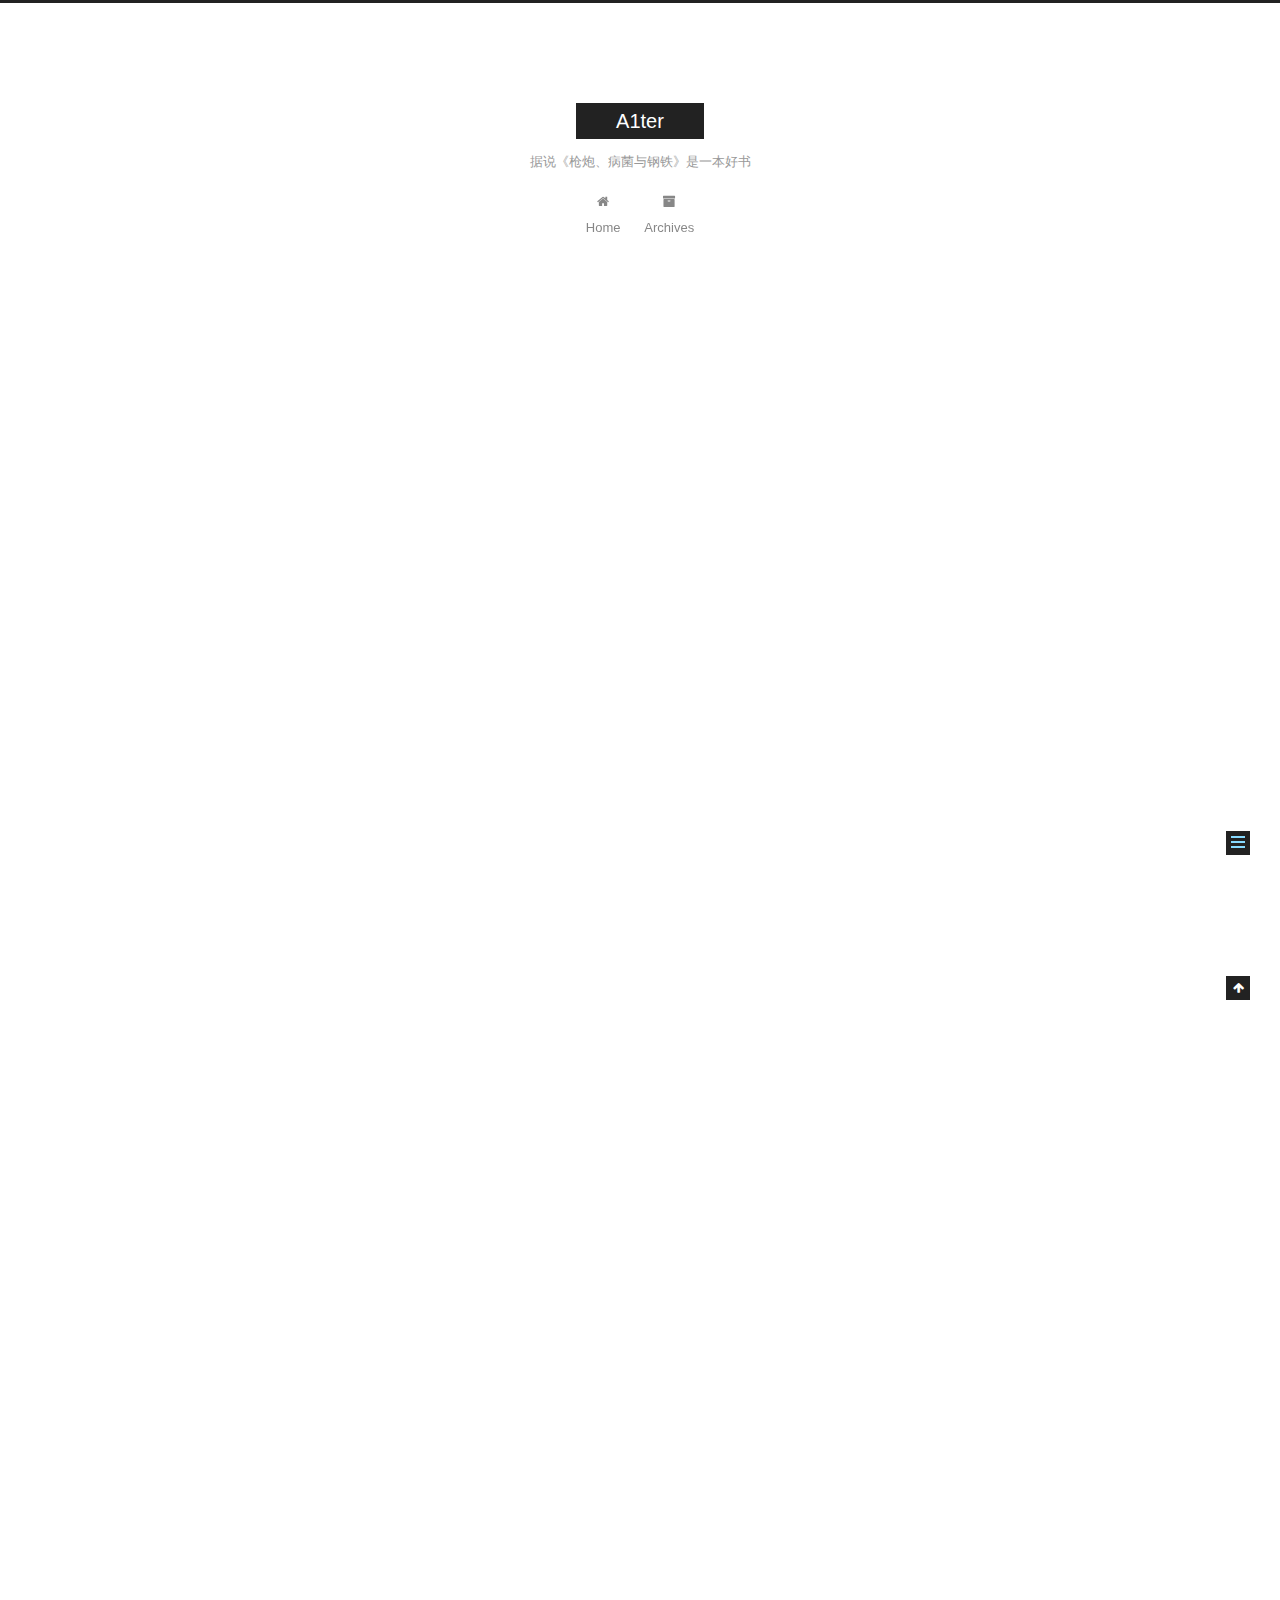
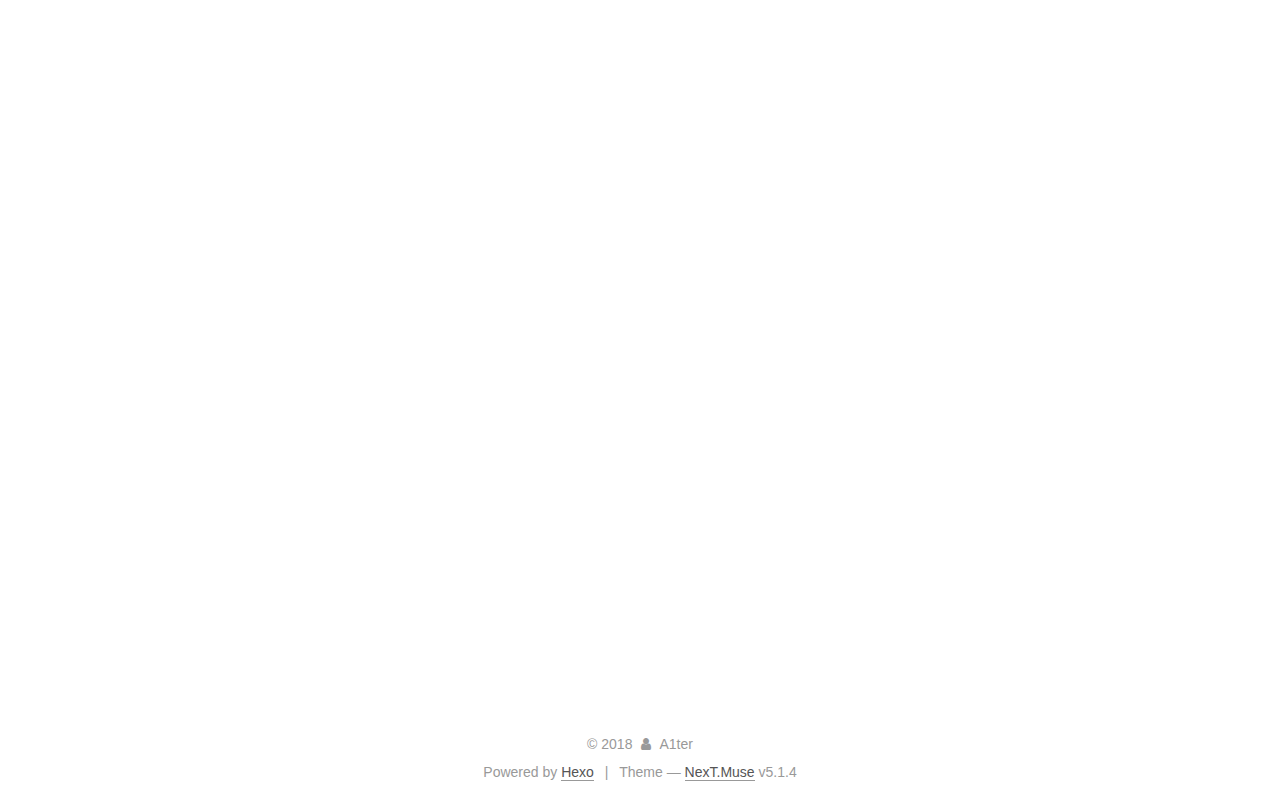
<file: 2018/10/06/七年之殇：我们缅怀乔布斯/index.html>
<!DOCTYPE html>



  


<html class="theme-next muse use-motion" lang="">
<head>
  <meta charset="UTF-8"/>
<meta http-equiv="X-UA-Compatible" content="IE=edge" />
<meta name="viewport" content="width=device-width, initial-scale=1, maximum-scale=1"/>
<meta name="theme-color" content="#222">









<meta http-equiv="Cache-Control" content="no-transform" />
<meta http-equiv="Cache-Control" content="no-siteapp" />
















  
  
  <link href="/lib/fancybox/source/jquery.fancybox.css?v=2.1.5" rel="stylesheet" type="text/css" />







<link href="/lib/font-awesome/css/font-awesome.min.css?v=4.6.2" rel="stylesheet" type="text/css" />

<link href="/css/main.css?v=5.1.4" rel="stylesheet" type="text/css" />


  <link rel="apple-touch-icon" sizes="180x180" href="/images/apple-touch-icon-next.png?v=5.1.4">


  <link rel="icon" type="image/png" sizes="32x32" href="/images/favicon-32x32-next.png?v=5.1.4">


  <link rel="icon" type="image/png" sizes="16x16" href="/images/favicon-16x16-next.png?v=5.1.4">


  <link rel="mask-icon" href="/images/logo.svg?v=5.1.4" color="#222">





  <meta name="keywords" content="Hexo, NexT" />










<meta name="description" content="今天 Tim Cook 发推特说：“Steve showed me—and all of us—what it means to serve humanity. We miss him, today and every day, and we’ll never forget the example he set for us.”  Time flies，到今天为止（美国时间）Steven Pau">
<meta property="og:type" content="article">
<meta property="og:title" content="七年之殇，缅怀乔布斯">
<meta property="og:url" content="http://yoursite.com/2018/10/06/七年之殇：我们缅怀乔布斯/index.html">
<meta property="og:site_name" content="A1ter">
<meta property="og:description" content="今天 Tim Cook 发推特说：“Steve showed me—and all of us—what it means to serve humanity. We miss him, today and every day, and we’ll never forget the example he set for us.”  Time flies，到今天为止（美国时间）Steven Pau">
<meta property="og:locale" content="default">
<meta property="og:updated_time" content="2018-10-06T13:51:39.838Z">
<meta name="twitter:card" content="summary">
<meta name="twitter:title" content="七年之殇，缅怀乔布斯">
<meta name="twitter:description" content="今天 Tim Cook 发推特说：“Steve showed me—and all of us—what it means to serve humanity. We miss him, today and every day, and we’ll never forget the example he set for us.”  Time flies，到今天为止（美国时间）Steven Pau">



<script type="text/javascript" id="hexo.configurations">
  var NexT = window.NexT || {};
  var CONFIG = {
    root: '/',
    scheme: 'Muse',
    version: '5.1.4',
    sidebar: {"position":"left","display":"post","offset":12,"b2t":false,"scrollpercent":false,"onmobile":false},
    fancybox: true,
    tabs: true,
    motion: {"enable":true,"async":false,"transition":{"post_block":"fadeIn","post_header":"slideDownIn","post_body":"slideDownIn","coll_header":"slideLeftIn","sidebar":"slideUpIn"}},
    duoshuo: {
      userId: '0',
      author: 'Author'
    },
    algolia: {
      applicationID: '',
      apiKey: '',
      indexName: '',
      hits: {"per_page":10},
      labels: {"input_placeholder":"Search for Posts","hits_empty":"We didn't find any results for the search: ${query}","hits_stats":"${hits} results found in ${time} ms"}
    }
  };
</script>



  <link rel="canonical" href="http://yoursite.com/2018/10/06/七年之殇：我们缅怀乔布斯/"/>





  <title>七年之殇，缅怀乔布斯 | A1ter</title>
  








</head>

<body itemscope itemtype="http://schema.org/WebPage" lang="default">

  
  
    
  

  <div class="container sidebar-position-left page-post-detail">
    <div class="headband"></div>

    <header id="header" class="header" itemscope itemtype="http://schema.org/WPHeader">
      <div class="header-inner"><div class="site-brand-wrapper">
  <div class="site-meta ">
    

    <div class="custom-logo-site-title">
      <a href="/"  class="brand" rel="start">
        <span class="logo-line-before"><i></i></span>
        <span class="site-title">A1ter</span>
        <span class="logo-line-after"><i></i></span>
      </a>
    </div>
      
        <p class="site-subtitle">据说《枪炮、病菌与钢铁》是一本好书</p>
      
  </div>

  <div class="site-nav-toggle">
    <button>
      <span class="btn-bar"></span>
      <span class="btn-bar"></span>
      <span class="btn-bar"></span>
    </button>
  </div>
</div>

<nav class="site-nav">
  

  
    <ul id="menu" class="menu">
      
        
        <li class="menu-item menu-item-home">
          <a href="/" rel="section">
            
              <i class="menu-item-icon fa fa-fw fa-home"></i> <br />
            
            Home
          </a>
        </li>
      
        
        <li class="menu-item menu-item-archives">
          <a href="/archives/" rel="section">
            
              <i class="menu-item-icon fa fa-fw fa-archive"></i> <br />
            
            Archives
          </a>
        </li>
      

      
    </ul>
  

  
</nav>



 </div>
    </header>

    <main id="main" class="main">
      <div class="main-inner">
        <div class="content-wrap">
          <div id="content" class="content">
            

  <div id="posts" class="posts-expand">
    

  

  
  
  

  <article class="post post-type-normal" itemscope itemtype="http://schema.org/Article">
  
  
  
  <div class="post-block">
    <link itemprop="mainEntityOfPage" href="http://yoursite.com/2018/10/06/七年之殇：我们缅怀乔布斯/">

    <span hidden itemprop="author" itemscope itemtype="http://schema.org/Person">
      <meta itemprop="name" content="A1ter">
      <meta itemprop="description" content="">
      <meta itemprop="image" content="/images/avatar.gif">
    </span>

    <span hidden itemprop="publisher" itemscope itemtype="http://schema.org/Organization">
      <meta itemprop="name" content="A1ter">
    </span>

    
      <header class="post-header">

        
        
          <h1 class="post-title" itemprop="name headline">七年之殇，缅怀乔布斯</h1>
        

        <div class="post-meta">
          <span class="post-time">
            
              <span class="post-meta-item-icon">
                <i class="fa fa-calendar-o"></i>
              </span>
              
                <span class="post-meta-item-text">Posted on</span>
              
              <time title="Post created" itemprop="dateCreated datePublished" datetime="2018-10-06T18:55:18+08:00">
                2018-10-06
              </time>
            

            

            
          </span>

          

          
            
          

          
          

          

          

          

        </div>
      </header>
    

    
    
    
    <div class="post-body" itemprop="articleBody">

      
      

      
        <blockquote>
<p>今天 Tim Cook 发推特说：“Steve showed me—and all of us—what it means to serve humanity. We miss him, today and every day, and we’ll never forget the example he set for us.”</p>
</blockquote>
<p>Time flies，到今天为止（美国时间）Steven Paul Jobs（1955年2月24日－2011年10月5日）已经离我们远去七年了。七年能改变很多东西，改变不了的是对他的思念。<br><a id="more"></a><br>早上重温 Steve Jobs 在斯坦福大学的演讲，感概万千，乔布斯在演讲里说，“死亡是每个人的共同终点，从来没有人可以逃脱它。死亡是生命最好的发明，它革旧迎新。你的生命有限，所以不要浪费时间过重复别人的生活。不要被教条束缚，那只是他人的思维定式。不要被世人的喧嚣掩盖了你内心真实的声音，最重要的是要有开始行动的勇气。除了你的内心真正想做一个什么样的人，其他的都是次要的。”</p>
<blockquote>
<p>如果你自己就是潮水的一部分 ，怎么能看见潮流的方向呢？——保罗·格雷厄姆《黑客与画家·不能说的话》</p>
</blockquote>
<p>乔布斯属于潮水的一部分。连线杂志在1997年出了一个长文《THE LONG BOOM: A HISTORY OF THE FUTURE, 1980 - 2020》中基本准确预测了未来：我们将长期繁荣。乔布斯和比尔盖茨一样都生于1955年，苹果公司1976年创立，1980年12月12日上市，乔布斯1982年登上《时代》的封面。随着摩尔定律的提出，到19世纪80年代，乔布斯赶上了计算机增长速度最快的时代。</p>
<p>乔布斯不属于潮水的一部分，他改变了潮水的方向。1980年，他参观了“施乐之星”，这是当时全世界最具有前瞻性的电脑：一台有图形界面、鼠标、位图显示、窗口以及桌面概念的电脑，打电话给鲍勃·贝尔维尔（施乐之星硬件工程师），“你这一辈子做出来的东西都是垃圾，干脆来为我工作吧。”</p>
<p>当他需要一位CEO的时候，他对百事可乐的CEO斯卡利说，“你是愿意一辈子卖糖水，还是跟着我一起改变世界？” </p>
<p>在1984 的广告里，“On January 24th, Apple Computer will introduce Macintosh.And you will see why 1984 won’t be like 1984.”</p>
<p>在 Think Different 的广告词里乔布斯写道：“只有那些疯狂到以为自己能够改变世界的人才能真正改变世界。”他身上有一种被称为现实扭曲力场的东西，只要他在场，就能说服别人对他的话深信不疑。</p>
<p>从17岁起，在之后的33年里，乔布斯每天早晨对着镜子自问，如果今天是我生命中的最后一天，我还会做我今天要做的事吗？</p>
<blockquote>
<p>如果你是潮水的一部分，你根本无法看到潮水的方向。</p>
</blockquote>
<p>尤瓦尔·赫拉利在《人类简史》中有一幅图，法国国王路易十四的肖像：戴着长假发，穿着丝袜和高跟鞋，站地像个芭蕾舞者，还带着一把剑。在现代美国会被认为是个娘娘腔，但是在当时，路易十四是欧洲男子气概和男人味的典范。</p>
<p>路易十四看到潮水的方向了吗？</p>
<p>所谓“流行”本质上就是自己看不见自己的样子。</p>
<p>乔布斯在推出一款产品的时候，从来不做市场调查，他认为，顾客从来不知道自己想要什么，直到我们给他们呈现出来。他拥有天才般敏锐的直觉，不愿被大众裹挟，也不愿在任何地方妥协，即使是电脑机箱看不到的背面。</p>
<p>我们缅怀乔布斯，不是缅怀他为人类无私奉献的崇高大无畏精神，而是缅怀他知道什么是自己想要的，什么人是自己想成为的，什么工作是值得自己热爱的，什么事业是自己愿意为之奋斗一生的。</p>
<p>我们缅怀乔布斯，不是缅怀他，“只有偏执狂才能改变世界”，我们缅怀他懂得取舍，知道什么是最重要的，从不淹没自己内心的想法，并为之付出行动。</p>
<p>我们缅怀乔布斯，不是缅怀他年轻的时候特立独行，与众不同，他“发誓再也不吃肉了，为了自己，为了地球，然后身体变成橘黄色，后来又不得不吃肉”，我们缅怀他懂得人生有限，遵循快乐的活法，不会把时间和精力浪费在不值得的事情上。</p>
<p>我们缅怀乔布斯，不是缅怀他，“跟优秀的人打交道不需要在意他的自尊”，而是缅怀他尽管在而立之年被自己亲手创立的公司踢出去，跌入低谷，不知所措，然后又很快地找到了自己的方向。</p>
<p>我们缅怀一个真实的乔布斯———他冷酷，无情，不愿承认自己的私生子，“他是一个混蛋”，我们缅怀乔布斯，一个热爱妻子，孩子，照顾家庭的男人。</p>
<p>我们缅怀一个真实的乔布斯，很少人会喜欢他，也很少人会忽略他。</p>
<p>我们缅怀乔布斯，不是缅怀他创造了这一切改变了世界，而是缅怀他的科技人文精神给我们指引出了一条通往未来的康庄大道。</p>

      
    </div>
    
    
    

    

    

    

    <footer class="post-footer">
      

      
      
      

      
        <div class="post-nav">
          <div class="post-nav-next post-nav-item">
            
              <a href="/2018/06/04/第一篇博客/" rel="next" title="随便说点什么">
                <i class="fa fa-chevron-left"></i> 随便说点什么
              </a>
            
          </div>

          <span class="post-nav-divider"></span>

          <div class="post-nav-prev post-nav-item">
            
          </div>
        </div>
      

      
      
    </footer>
  </div>
  
  
  
  </article>



    <div class="post-spread">
      
    </div>
  </div>


          </div>
          


          

  



        </div>
        
          
  
  <div class="sidebar-toggle">
    <div class="sidebar-toggle-line-wrap">
      <span class="sidebar-toggle-line sidebar-toggle-line-first"></span>
      <span class="sidebar-toggle-line sidebar-toggle-line-middle"></span>
      <span class="sidebar-toggle-line sidebar-toggle-line-last"></span>
    </div>
  </div>

  <aside id="sidebar" class="sidebar">
    
    <div class="sidebar-inner">

      

      

      <section class="site-overview-wrap sidebar-panel sidebar-panel-active">
        <div class="site-overview">
          <div class="site-author motion-element" itemprop="author" itemscope itemtype="http://schema.org/Person">
            
              <p class="site-author-name" itemprop="name">A1ter</p>
              <p class="site-description motion-element" itemprop="description">我只是一个不知知道发生什么事情的路人，喜欢一些奇奇怪怪的东西。</p>
          </div>

          <nav class="site-state motion-element">

            
              <div class="site-state-item site-state-posts">
              
                <a href="/archives/">
              
                  <span class="site-state-item-count">2</span>
                  <span class="site-state-item-name">posts</span>
                </a>
              </div>
            

            

            

          </nav>

          

          

          
          

          
          

          

        </div>
      </section>

      

      

    </div>
  </aside>


        
      </div>
    </main>

    <footer id="footer" class="footer">
      <div class="footer-inner">
        <div class="copyright">&copy; <span itemprop="copyrightYear">2018</span>
  <span class="with-love">
    <i class="fa fa-user"></i>
  </span>
  <span class="author" itemprop="copyrightHolder">A1ter</span>

  
</div>


  <div class="powered-by">Powered by <a class="theme-link" target="_blank" href="https://hexo.io">Hexo</a></div>



  <span class="post-meta-divider">|</span>



  <div class="theme-info">Theme &mdash; <a class="theme-link" target="_blank" href="https://github.com/iissnan/hexo-theme-next">NexT.Muse</a> v5.1.4</div>




        







        
      </div>
    </footer>

    
      <div class="back-to-top">
        <i class="fa fa-arrow-up"></i>
        
      </div>
    

    

  </div>

  

<script type="text/javascript">
  if (Object.prototype.toString.call(window.Promise) !== '[object Function]') {
    window.Promise = null;
  }
</script>









  












  
  
    <script type="text/javascript" src="/lib/jquery/index.js?v=2.1.3"></script>
  

  
  
    <script type="text/javascript" src="/lib/fastclick/lib/fastclick.min.js?v=1.0.6"></script>
  

  
  
    <script type="text/javascript" src="/lib/jquery_lazyload/jquery.lazyload.js?v=1.9.7"></script>
  

  
  
    <script type="text/javascript" src="/lib/velocity/velocity.min.js?v=1.2.1"></script>
  

  
  
    <script type="text/javascript" src="/lib/velocity/velocity.ui.min.js?v=1.2.1"></script>
  

  
  
    <script type="text/javascript" src="/lib/fancybox/source/jquery.fancybox.pack.js?v=2.1.5"></script>
  


  


  <script type="text/javascript" src="/js/src/utils.js?v=5.1.4"></script>

  <script type="text/javascript" src="/js/src/motion.js?v=5.1.4"></script>



  
  

  
  <script type="text/javascript" src="/js/src/scrollspy.js?v=5.1.4"></script>
<script type="text/javascript" src="/js/src/post-details.js?v=5.1.4"></script>



  


  <script type="text/javascript" src="/js/src/bootstrap.js?v=5.1.4"></script>



  


  




	





  





  












  





  

  

  

  
  

  

  

  

</body>
</html>
</file>
<file: css/main.css>
/* normalize.css v3.0.2 | MIT License | git.io/normalize */
html {
  font-family: sans-serif; /* 1 */
  -ms-text-size-adjust: 100%; /* 2 */
  -webkit-text-size-adjust: 100%; /* 2 */
}
body {
  margin: 0;
}
article,
aside,
details,
figcaption,
figure,
footer,
header,
hgroup,
main,
menu,
nav,
section,
summary {
  display: block;
}
audio,
canvas,
progress,
video {
  display: inline-block; /* 1 */
  vertical-align: baseline; /* 2 */
}
audio:not([controls]) {
  display: none;
  height: 0;
}
[hidden],
template {
  display: none;
}
a {
  background-color: transparent;
}
a:active,
a:hover {
  outline: 0;
}
abbr[title] {
  border-bottom: 1px dotted;
}
b,
strong {
  font-weight: bold;
}
dfn {
  font-style: italic;
}
h1 {
  font-size: 2em;
  margin: 0.67em 0;
}
mark {
  background: #ff0;
  color: #000;
}
small {
  font-size: 80%;
}
sub,
sup {
  font-size: 75%;
  line-height: 0;
  position: relative;
  vertical-align: baseline;
}
sup {
  top: -0.5em;
}
sub {
  bottom: -0.25em;
}
img {
  border: 0;
}
svg:not(:root) {
  overflow: hidden;
}
figure {
  margin: 1em 40px;
}
hr {
  -moz-box-sizing: content-box;
  box-sizing: content-box;
  height: 0;
}
pre {
  overflow: auto;
}
code,
kbd,
pre,
samp {
  font-family: monospace, monospace;
  font-size: 1em;
}
button,
input,
optgroup,
select,
textarea {
  color: inherit; /* 1 */
  font: inherit; /* 2 */
  margin: 0; /* 3 */
}
button {
  overflow: visible;
}
button,
select {
  text-transform: none;
}
button,
html input[type="button"],
input[type="reset"],
input[type="submit"] {
  -webkit-appearance: button; /* 2 */
  cursor: pointer; /* 3 */
}
button[disabled],
html input[disabled] {
  cursor: default;
}
button::-moz-focus-inner,
input::-moz-focus-inner {
  border: 0;
  padding: 0;
}
input {
  line-height: normal;
}
input[type="checkbox"],
input[type="radio"] {
  box-sizing: border-box; /* 1 */
  padding: 0; /* 2 */
}
input[type="number"]::-webkit-inner-spin-button,
input[type="number"]::-webkit-outer-spin-button {
  height: auto;
}
input[type="search"] {
  -webkit-appearance: textfield; /* 1 */
  -moz-box-sizing: content-box;
  -webkit-box-sizing: content-box; /* 2 */
  box-sizing: content-box;
}
input[type="search"]::-webkit-search-cancel-button,
input[type="search"]::-webkit-search-decoration {
  -webkit-appearance: none;
}
fieldset {
  border: 1px solid #c0c0c0;
  margin: 0 2px;
  padding: 0.35em 0.625em 0.75em;
}
legend {
  border: 0; /* 1 */
  padding: 0; /* 2 */
}
textarea {
  overflow: auto;
}
optgroup {
  font-weight: bold;
}
table {
  border-collapse: collapse;
  border-spacing: 0;
}
td,
th {
  padding: 0;
}
::selection {
  background: #262a30;
  color: #fff;
}
body {
  position: relative;
  font-family: 'Lato', "PingFang SC", "Microsoft YaHei", sans-serif;
  font-size: 14px;
  line-height: 2;
  color: #555;
  background: #fff;
}
@media (max-width: 767px) {
  body {
    padding-right: 0 !important;
  }
}
@media (min-width: 768px) and (max-width: 991px) {
  body {
    padding-right: 0 !important;
  }
}
@media (min-width: 1600px) {
  body {
    font-size: 16px;
  }
}
h1,
h2,
h3,
h4,
h5,
h6 {
  margin: 0;
  padding: 0;
  font-weight: bold;
  line-height: 1.5;
  font-family: 'Lato', "PingFang SC", "Microsoft YaHei", sans-serif;
}
h2,
h3,
h4,
h5,
h6 {
  margin: 20px 0 15px;
}
h1 {
  font-size: 22px;
}
@media (max-width: 767px) {
  h1 {
    font-size: 18px;
  }
}
h2 {
  font-size: 20px;
}
@media (max-width: 767px) {
  h2 {
    font-size: 16px;
  }
}
h3 {
  font-size: 18px;
}
@media (max-width: 767px) {
  h3 {
    font-size: 14px;
  }
}
h4 {
  font-size: 16px;
}
@media (max-width: 767px) {
  h4 {
    font-size: 12px;
  }
}
h5 {
  font-size: 14px;
}
@media (max-width: 767px) {
  h5 {
    font-size: 10px;
  }
}
h6 {
  font-size: 12px;
}
@media (max-width: 767px) {
  h6 {
    font-size: 8px;
  }
}
p {
  margin: 0 0 20px 0;
}
a {
  color: #555;
  text-decoration: none;
  outline: none;
  border-bottom: 1px solid #999;
  word-wrap: break-word;
}
a:hover {
  color: #222;
  border-bottom-color: #222;
}
blockquote {
  margin: 0;
  padding: 0;
}
img {
  display: block;
  margin: auto;
  max-width: 100%;
  height: auto;
}
hr {
  margin: 40px 0;
  height: 3px;
  border: none;
  background-color: #ddd;
  background-image: repeating-linear-gradient(-45deg, #fff, #fff 4px, transparent 4px, transparent 8px);
}
blockquote {
  padding: 0 15px;
  color: #666;
  border-left: 4px solid #ddd;
}
blockquote cite::before {
  content: "-";
  padding: 0 5px;
}
dt {
  font-weight: 700;
}
dd {
  margin: 0;
  padding: 0;
}
kbd {
  border: 1px solid #ccc;
  border-radius: 0.2em;
  box-shadow: 0.1em 0.1em 0.2em rgba(0,0,0,0.1);
  background-color: #f9f9f9;
  font-family: inherit;
  background-image: -webkit-linear-gradient(top, #eee, #fff, #eee);
  padding: 0.1em 0.3em;
  white-space: nowrap;
}
.text-left {
  text-align: left;
}
.text-center {
  text-align: center;
}
.text-right {
  text-align: right;
}
.text-justify {
  text-align: justify;
}
.text-nowrap {
  white-space: nowrap;
}
.text-lowercase {
  text-transform: lowercase;
}
.text-uppercase {
  text-transform: uppercase;
}
.text-capitalize {
  text-transform: capitalize;
}
.center-block {
  display: block;
  margin-left: auto;
  margin-right: auto;
}
.clearfix:before,
.clearfix:after {
  content: " ";
  display: table;
}
.clearfix:after {
  clear: both;
}
.pullquote {
  width: 45%;
}
.pullquote.left {
  float: left;
  margin-left: 5px;
  margin-right: 10px;
}
.pullquote.right {
  float: right;
  margin-left: 10px;
  margin-right: 5px;
}
.affix.affix.affix {
  position: fixed;
}
.translation {
  margin-top: -20px;
  font-size: 14px;
  color: #999;
}
.scrollbar-measure {
  width: 100px;
  height: 100px;
  overflow: scroll;
  position: absolute;
  top: -9999px;
}
.use-motion .motion-element {
  opacity: 0;
}
table {
  margin: 20px 0;
  width: 100%;
  border-collapse: collapse;
  border-spacing: 0;
  border: 1px solid #ddd;
  font-size: 14px;
  table-layout: fixed;
  word-wrap: break-all;
}
table>tbody>tr:nth-of-type(odd) {
  background-color: #f9f9f9;
}
table>tbody>tr:hover {
  background-color: #f5f5f5;
}
caption,
th,
td {
  padding: 8px;
  text-align: left;
  vertical-align: middle;
  font-weight: normal;
}
th,
td {
  border-bottom: 3px solid #ddd;
  border-right: 1px solid #eee;
}
th {
  padding-bottom: 10px;
  font-weight: 700;
}
td {
  border-bottom-width: 1px;
}
html,
body {
  height: 100%;
}
.container {
  position: relative;
  min-height: 100%;
}
.header-inner {
  margin: 0 auto;
  padding: 100px 0 70px;
  width: 700px;
}
@media (min-width: 1600px) {
  .container .header-inner {
    width: 900px;
  }
}
.main {
  padding-bottom: 150px;
}
.main-inner {
  margin: 0 auto;
  width: 700px;
}
@media (min-width: 1600px) {
  .container .main-inner {
    width: 900px;
  }
}
.footer {
  position: absolute;
  left: 0;
  bottom: 0;
  width: 100%;
  min-height: 50px;
}
.footer-inner {
  box-sizing: border-box;
  margin: 20px auto;
  width: 700px;
}
@media (min-width: 1600px) {
  .container .footer-inner {
    width: 900px;
  }
}
pre,
.highlight {
  overflow: auto;
  margin: 20px 0;
  padding: 0;
  font-size: 13px;
  color: #4d4d4c;
  background: #f7f7f7;
  line-height: 1.6;
}
pre,
code {
  font-family: consolas, Menlo, "PingFang SC", "Microsoft YaHei", monospace;
}
code {
  padding: 2px 4px;
  word-wrap: break-word;
  color: #555;
  background: #eee;
  border-radius: 3px;
  font-size: 13px;
}
pre {
  padding: 10px;
}
pre code {
  padding: 0;
  color: #4d4d4c;
  background: none;
  text-shadow: none;
}
.highlight {
  border-radius: 1px;
}
.highlight pre {
  border: none;
  margin: 0;
  padding: 10px 0;
}
.highlight table {
  margin: 0;
  width: auto;
  border: none;
}
.highlight td {
  border: none;
  padding: 0;
}
.highlight figcaption {
  font-size: 1em;
  color: #4d4d4c;
  line-height: 1em;
  margin-bottom: 1em;
}
.highlight figcaption:before,
.highlight figcaption:after {
  content: " ";
  display: table;
}
.highlight figcaption:after {
  clear: both;
}
.highlight figcaption a {
  float: right;
  color: #4d4d4c;
}
.highlight figcaption a:hover {
  border-bottom-color: #4d4d4c;
}
.highlight .gutter pre {
  padding-left: 10px;
  padding-right: 10px;
  color: #869194;
  text-align: right;
  background-color: #eff2f3;
}
.highlight .code pre {
  width: 100%;
  padding-left: 10px;
  padding-right: 10px;
  background-color: #f7f7f7;
}
.highlight .line {
  height: 20px;
}
.gutter {
  -webkit-user-select: none;
  -moz-user-select: none;
  -ms-user-select: none;
  user-select: none;
}
.gist table {
  width: auto;
}
.gist table td {
  border: none;
}
pre .deletion {
  background: #fdd;
}
pre .addition {
  background: #dfd;
}
pre .meta {
  color: #8959a8;
}
pre .comment {
  color: #8e908c;
}
pre .variable,
pre .attribute,
pre .tag,
pre .regexp,
pre .ruby .constant,
pre .xml .tag .title,
pre .xml .pi,
pre .xml .doctype,
pre .html .doctype,
pre .css .id,
pre .css .class,
pre .css .pseudo {
  color: #c82829;
}
pre .number,
pre .preprocessor,
pre .built_in,
pre .literal,
pre .params,
pre .constant,
pre .command {
  color: #f5871f;
}
pre .ruby .class .title,
pre .css .rules .attribute,
pre .string,
pre .value,
pre .inheritance,
pre .header,
pre .ruby .symbol,
pre .xml .cdata,
pre .special,
pre .number,
pre .formula {
  color: #718c00;
}
pre .title,
pre .css .hexcolor {
  color: #3e999f;
}
pre .function,
pre .python .decorator,
pre .python .title,
pre .ruby .function .title,
pre .ruby .title .keyword,
pre .perl .sub,
pre .javascript .title,
pre .coffeescript .title {
  color: #4271ae;
}
pre .keyword,
pre .javascript .function {
  color: #8959a8;
}
.full-image.full-image.full-image.full-image {
  border: none;
  max-width: 100%;
  width: auto;
  margin: 20px auto 25px;
}
@media (min-width: 992px) {
  .full-image.full-image.full-image.full-image {
    max-width: none;
    width: 110%;
    margin: 25px -5%;
  }
}
.blockquote-center,
.page-home .post-type-quote blockquote,
.page-post-detail .post-type-quote blockquote {
  position: relative;
  margin: 40px 0;
  padding: 0;
  border-left: none;
  text-align: center;
}
.blockquote-center::before,
.page-home .post-type-quote blockquote::before,
.page-post-detail .post-type-quote blockquote::before,
.blockquote-center::after,
.page-home .post-type-quote blockquote::after,
.page-post-detail .post-type-quote blockquote::after {
  position: absolute;
  content: ' ';
  display: block;
  width: 100%;
  height: 24px;
  opacity: 0.2;
  background-repeat: no-repeat;
  background-position: 0 -6px;
  background-size: 22px 22px;
}
.blockquote-center::before,
.page-home .post-type-quote blockquote::before,
.page-post-detail .post-type-quote blockquote::before {
  top: -20px;
  background-image: url("../images/quote-l.svg");
  border-top: 1px solid #ccc;
}
.blockquote-center::after,
.page-home .post-type-quote blockquote::after,
.page-post-detail .post-type-quote blockquote::after {
  bottom: -20px;
  background-image: url("../images/quote-r.svg");
  border-bottom: 1px solid #ccc;
  background-position: 100% 8px;
}
.blockquote-center p,
.page-home .post-type-quote blockquote p,
.page-post-detail .post-type-quote blockquote p,
.blockquote-center div,
.page-home .post-type-quote blockquote div,
.page-post-detail .post-type-quote blockquote div {
  text-align: center;
}
.post .post-body .group-picture img {
  box-sizing: border-box;
  padding: 0 3px;
  border: none;
}
.post .group-picture-row {
  overflow: hidden;
  margin-top: 6px;
}
.post .group-picture-row:first-child {
  margin-top: 0;
}
.post .group-picture-column {
  float: left;
}
.page-post-detail .post-body .group-picture-column {
  float: none;
  margin-top: 10px;
  width: auto !important;
}
.page-post-detail .post-body .group-picture-column img {
  margin: 0 auto;
}
.page-archive .group-picture-container {
  overflow: hidden;
}
.page-archive .group-picture-row {
  float: left;
}
.page-archive .group-picture-row:first-child {
  margin-top: 6px;
}
.page-archive .group-picture-column {
  max-width: 150px;
  max-height: 150px;
}
.post-body .note {
  position: relative;
  padding: 15px;
  margin-bottom: 20px;
  border: 1px solid #eee;
  border-left-width: 5px;
  border-radius: 3px;
}
.post-body .note h2,
.post-body .note h3,
.post-body .note h4,
.post-body .note h5,
.post-body .note h6 {
  margin-top: 0;
  margin-bottom: 0;
  border-bottom: initial;
  padding-top: 0 !important;
}
.post-body .note p:first-child,
.post-body .note ul:first-child,
.post-body .note ol:first-child,
.post-body .note table:first-child,
.post-body .note pre:first-child,
.post-body .note blockquote:first-child {
  margin-top: 0;
}
.post-body .note p:last-child,
.post-body .note ul:last-child,
.post-body .note ol:last-child,
.post-body .note table:last-child,
.post-body .note pre:last-child,
.post-body .note blockquote:last-child {
  margin-bottom: 0;
}
.post-body .note.default {
  border-left-color: #777;
}
.post-body .note.default h2,
.post-body .note.default h3,
.post-body .note.default h4,
.post-body .note.default h5,
.post-body .note.default h6 {
  color: #777;
}
.post-body .note.primary {
  border-left-color: #6f42c1;
}
.post-body .note.primary h2,
.post-body .note.primary h3,
.post-body .note.primary h4,
.post-body .note.primary h5,
.post-body .note.primary h6 {
  color: #6f42c1;
}
.post-body .note.info {
  border-left-color: #428bca;
}
.post-body .note.info h2,
.post-body .note.info h3,
.post-body .note.info h4,
.post-body .note.info h5,
.post-body .note.info h6 {
  color: #428bca;
}
.post-body .note.success {
  border-left-color: #5cb85c;
}
.post-body .note.success h2,
.post-body .note.success h3,
.post-body .note.success h4,
.post-body .note.success h5,
.post-body .note.success h6 {
  color: #5cb85c;
}
.post-body .note.warning {
  border-left-color: #f0ad4e;
}
.post-body .note.warning h2,
.post-body .note.warning h3,
.post-body .note.warning h4,
.post-body .note.warning h5,
.post-body .note.warning h6 {
  color: #f0ad4e;
}
.post-body .note.danger {
  border-left-color: #d9534f;
}
.post-body .note.danger h2,
.post-body .note.danger h3,
.post-body .note.danger h4,
.post-body .note.danger h5,
.post-body .note.danger h6 {
  color: #d9534f;
}
.post-body .label {
  display: inline;
  padding: 0 2px;
  white-space: nowrap;
}
.post-body .label.default {
  background-color: #f0f0f0;
}
.post-body .label.primary {
  background-color: #efe6f7;
}
.post-body .label.info {
  background-color: #e5f2f8;
}
.post-body .label.success {
  background-color: #e7f4e9;
}
.post-body .label.warning {
  background-color: #fcf6e1;
}
.post-body .label.danger {
  background-color: #fae8eb;
}
.post-body .tabs {
  position: relative;
  display: block;
  margin-bottom: 20px;
  padding-top: 10px;
}
.post-body .tabs ul.nav-tabs {
  margin: 0;
  padding: 0;
  display: flex;
  margin-bottom: -1px;
}
@media (max-width: 413px) {
  .post-body .tabs ul.nav-tabs {
    display: block;
    margin-bottom: 5px;
  }
}
.post-body .tabs ul.nav-tabs li.tab {
  list-style-type: none !important;
  margin: 0 0.25em 0 0;
  border-top: 3px solid transparent;
  border-left: 1px solid transparent;
  border-right: 1px solid transparent;
}
@media (max-width: 413px) {
  .post-body .tabs ul.nav-tabs li.tab {
    margin: initial;
    border-top: 1px solid transparent;
    border-left: 3px solid transparent;
    border-right: 1px solid transparent;
    border-bottom: 1px solid transparent;
  }
}
.post-body .tabs ul.nav-tabs li.tab a {
  outline: 0;
  border-bottom: initial;
  display: block;
  line-height: 1.8em;
  padding: 0.25em 0.75em;
  transition-duration: 0.2s;
  transition-timing-function: ease-out;
  transition-delay: 0s;
}
.post-body .tabs ul.nav-tabs li.tab a i {
  width: 1.285714285714286em;
}
.post-body .tabs ul.nav-tabs li.tab.active {
  border-top: 3px solid #fc6423;
  border-left: 1px solid #ddd;
  border-right: 1px solid #ddd;
  background-color: #fff;
}
@media (max-width: 413px) {
  .post-body .tabs ul.nav-tabs li.tab.active {
    border-top: 1px solid #ddd;
    border-left: 3px solid #fc6423;
    border-right: 1px solid #ddd;
    border-bottom: 1px solid #ddd;
  }
}
.post-body .tabs ul.nav-tabs li.tab.active a {
  cursor: default;
  color: #555;
}
.post-body .tabs .tab-content {
  background-color: #fff;
}
.post-body .tabs .tab-content .tab-pane {
  border: 1px solid #ddd;
  padding: 20px 20px 0 20px;
}
.post-body .tabs .tab-content .tab-pane:not(.active) {
  display: none !important;
}
.post-body .tabs .tab-content .tab-pane.active {
  display: block !important;
}
.btn {
  display: inline-block;
  padding: 0 20px;
  font-size: 14px;
  color: #fff;
  background: #222;
  border: 2px solid #222;
  text-decoration: none;
  border-radius: 0;
  transition-property: background-color;
  transition-duration: 0.2s;
  transition-timing-function: ease-in-out;
  transition-delay: 0s;
  line-height: 2;
}
.btn:hover {
  border-color: #222;
  color: #222;
  background: #fff;
}
.btn +.btn {
  margin: 0 0 8px 8px;
}
.btn .fa-fw {
  width: 1.285714285714286em;
  text-align: left;
}
.btn-bar {
  display: block;
  width: 22px;
  height: 2px;
  background: #555;
  border-radius: 1px;
}
.btn-bar+.btn-bar {
  margin-top: 4px;
}
.pagination {
  margin: 120px 0 40px;
  text-align: center;
  border-top: 1px solid #eee;
}
.page-number-basic,
.pagination .prev,
.pagination .next,
.pagination .page-number,
.pagination .space {
  display: inline-block;
  position: relative;
  top: -1px;
  margin: 0 10px;
  padding: 0 11px;
}
@media (max-width: 767px) {
  .page-number-basic,
  .pagination .prev,
  .pagination .next,
  .pagination .page-number,
  .pagination .space {
    margin: 0 5px;
  }
}
.pagination .prev,
.pagination .next,
.pagination .page-number {
  border-bottom: 0;
  border-top: 1px solid #eee;
  transition-property: border-color;
  transition-duration: 0.2s;
  transition-timing-function: ease-in-out;
  transition-delay: 0s;
}
.pagination .prev:hover,
.pagination .next:hover,
.pagination .page-number:hover {
  border-top-color: #222;
}
.pagination .space {
  padding: 0;
  margin: 0;
}
.pagination .prev {
  margin-left: 0;
}
.pagination .next {
  margin-right: 0;
}
.pagination .page-number.current {
  color: #fff;
  background: #ccc;
  border-top-color: #ccc;
}
@media (max-width: 767px) {
  .pagination {
    border-top: none;
  }
  .pagination .prev,
  .pagination .next,
  .pagination .page-number {
    margin-bottom: 10px;
    border-top: 0;
    border-bottom: 1px solid #eee;
    padding: 0 10px;
  }
  .pagination .prev:hover,
  .pagination .next:hover,
  .pagination .page-number:hover {
    border-bottom-color: #222;
  }
}
.comments {
  margin: 60px 20px 0;
}
.tag-cloud {
  text-align: center;
}
.tag-cloud a {
  display: inline-block;
  margin: 10px;
}
.back-to-top {
  box-sizing: border-box;
  position: fixed;
  bottom: -100px;
  right: 30px;
  z-index: 1050;
  padding: 0 6px;
  width: 24px;
  background: #222;
  font-size: 12px;
  opacity: 1;
  color: #fff;
  cursor: pointer;
  text-align: center;
  -webkit-transform: translateZ(0);
  transition-property: bottom;
  transition-duration: 0.2s;
  transition-timing-function: ease-in-out;
  transition-delay: 0s;
}
@media (min-width: 768px) and (max-width: 991px) {
  .back-to-top {
    display: none !important;
  }
}
@media (max-width: 767px) {
  .back-to-top {
    display: none !important;
  }
}
.back-to-top.back-to-top-on {
  bottom: 19px;
}
.header {
  background: transparent;
}
.header-inner {
  position: relative;
}
.headband {
  height: 3px;
  background: #222;
}
.site-meta {
  margin: 0;
  text-align: center;
}
@media (max-width: 767px) {
  .site-meta {
    text-align: center;
  }
}
.brand {
  position: relative;
  display: inline-block;
  padding: 0 40px;
  color: #fff;
  background: #222;
  border-bottom: none;
}
.brand:hover {
  color: #fff;
}
.logo {
  display: inline-block;
  margin-right: 5px;
  line-height: 36px;
  vertical-align: top;
}
.site-title {
  display: inline-block;
  vertical-align: top;
  line-height: 36px;
  font-size: 20px;
  font-weight: normal;
  font-family: 'Lato', "PingFang SC", "Microsoft YaHei", sans-serif;
}
.site-subtitle {
  margin-top: 10px;
  font-size: 13px;
  color: #999;
}
.use-motion .brand {
  opacity: 0;
}
.use-motion .logo,
.use-motion .site-title,
.use-motion .site-subtitle {
  opacity: 0;
  position: relative;
  top: -10px;
}
.site-nav-toggle {
  display: none;
  position: absolute;
  top: 10px;
  left: 10px;
}
@media (max-width: 767px) {
  .site-nav-toggle {
    display: block;
  }
}
.site-nav-toggle button {
  margin-top: 2px;
  padding: 9px 10px;
  background: transparent;
  border: none;
}
@media (max-width: 767px) {
  .site-nav {
    display: none;
    margin: 0 -10px;
    padding: 0 10px;
    clear: both;
    border-top: 1px solid #ddd;
  }
}
@media (min-width: 768px) and (max-width: 991px) {
  .site-nav {
    display: block !important;
  }
}
@media (min-width: 992px) {
  .site-nav {
    display: block !important;
  }
}
.menu {
  margin-top: 20px;
  padding-left: 0;
  text-align: center;
}
.menu .menu-item {
  display: inline-block;
  margin: 0 10px;
  list-style: none;
}
@media screen and (max-width: 767px) {
  .menu .menu-item {
    margin-top: 10px;
  }
}
.menu .menu-item a {
  display: block;
  font-size: 13px;
  line-height: inherit;
  border-bottom: 1px solid transparent;
  transition-property: border-color;
  transition-duration: 0.2s;
  transition-timing-function: ease-in-out;
  transition-delay: 0s;
}
.menu .menu-item a:hover {
  border-bottom-color: #222;
}
.menu .menu-item .fa {
  margin-right: 5px;
}
.use-motion .menu-item {
  opacity: 0;
}
.post-body {
  font-family: 'Lato', "PingFang SC", "Microsoft YaHei", sans-serif;
}
@media (max-width: 767px) {
  .post-body {
    word-break: break-word;
  }
}
.post-body .fancybox img {
  display: block !important;
  margin: 0 auto;
  cursor: pointer;
  cursor: zoom-in;
  cursor: -webkit-zoom-in;
}
.post-body .image-caption,
.post-body .figure .caption {
  margin: -20px auto 15px;
  text-align: center;
  font-size: 14px;
  color: #999;
  font-weight: bold;
  line-height: 1;
}
.post-sticky-flag {
  display: inline-block;
  font-size: 16px;
  -ms-transform: rotate(30deg);
  -webkit-transform: rotate(30deg);
  -moz-transform: rotate(30deg);
  -ms-transform: rotate(30deg);
  -o-transform: rotate(30deg);
  transform: rotate(30deg);
}
.use-motion .post-block,
.use-motion .pagination,
.use-motion .comments {
  opacity: 0;
}
.use-motion .post-header {
  opacity: 0;
}
.use-motion .post-body {
  opacity: 0;
}
.use-motion .collection-title {
  opacity: 0;
}
.posts-expand {
  padding-top: 40px;
}
@media (max-width: 767px) {
  .posts-expand {
    margin: 0 20px;
  }
  .post-body pre .gutter pre {
    padding-right: 10px;
  }
  .post-body .highlight {
    margin-left: 0px;
    margin-right: 0px;
    padding: 0;
  }
  .post-body .highlight .gutter pre {
    padding-right: 10px;
  }
}
@media (min-width: 992px) {
  .posts-expand .post-body {
    text-align: justify;
  }
}
.posts-expand .post-body h2,
.posts-expand .post-body h3,
.posts-expand .post-body h4,
.posts-expand .post-body h5,
.posts-expand .post-body h6 {
  padding-top: 10px;
}
.posts-expand .post-body h2 .header-anchor,
.posts-expand .post-body h3 .header-anchor,
.posts-expand .post-body h4 .header-anchor,
.posts-expand .post-body h5 .header-anchor,
.posts-expand .post-body h6 .header-anchor {
  float: right;
  margin-left: 10px;
  color: #ccc;
  border-bottom-style: none;
  visibility: hidden;
}
.posts-expand .post-body h2 .header-anchor:hover,
.posts-expand .post-body h3 .header-anchor:hover,
.posts-expand .post-body h4 .header-anchor:hover,
.posts-expand .post-body h5 .header-anchor:hover,
.posts-expand .post-body h6 .header-anchor:hover {
  color: inherit;
}
.posts-expand .post-body h2:hover .header-anchor,
.posts-expand .post-body h3:hover .header-anchor,
.posts-expand .post-body h4:hover .header-anchor,
.posts-expand .post-body h5:hover .header-anchor,
.posts-expand .post-body h6:hover .header-anchor {
  visibility: visible;
}
.posts-expand .post-body ul li {
  list-style: circle;
}
.posts-expand .post-body img {
  box-sizing: border-box;
  margin: auto;
  padding: 3px;
  border: 1px solid #ddd;
}
.posts-expand .post-body .fancybox img {
  margin: 0 auto 25px;
}
@media (max-width: 767px) {
  .posts-collapse {
    margin: 0 20px;
  }
  .posts-collapse .post-title,
  .posts-collapse .post-meta {
    display: block;
    width: auto;
    text-align: left;
  }
}
.posts-collapse {
  position: relative;
  z-index: 1010;
  margin-left: 55px;
}
.posts-collapse::after {
  content: " ";
  position: absolute;
  top: 20px;
  left: 0;
  margin-left: -2px;
  width: 4px;
  height: 100%;
  background: #f5f5f5;
  z-index: -1;
}
@media (max-width: 767px) {
  .posts-collapse {
    margin: 0 20px;
  }
}
.posts-collapse .collection-title {
  position: relative;
  margin: 60px 0;
}
.posts-collapse .collection-title h1,
.posts-collapse .collection-title h2 {
  margin-left: 20px;
}
.posts-collapse .collection-title small {
  color: #bbb;
  margin-left: 5px;
}
.posts-collapse .collection-title::before {
  content: " ";
  position: absolute;
  left: 0;
  top: 50%;
  margin-left: -4px;
  margin-top: -4px;
  width: 8px;
  height: 8px;
  background: #bbb;
  border-radius: 50%;
}
.posts-collapse .post {
  margin: 30px 0;
}
.posts-collapse .post-header {
  position: relative;
  transition-duration: 0.2s;
  transition-timing-function: ease-in-out;
  transition-delay: 0s;
  transition-property: border;
  border-bottom: 1px dashed #ccc;
}
.posts-collapse .post-header::before {
  content: " ";
  position: absolute;
  left: 0;
  top: 12px;
  width: 6px;
  height: 6px;
  margin-left: -4px;
  background: #bbb;
  border-radius: 50%;
  border: 1px solid #fff;
  transition-duration: 0.2s;
  transition-timing-function: ease-in-out;
  transition-delay: 0s;
  transition-property: background;
}
.posts-collapse .post-header:hover {
  border-bottom-color: #666;
}
.posts-collapse .post-header:hover::before {
  background: #222;
}
.posts-collapse .post-meta {
  position: absolute;
  font-size: 12px;
  left: 20px;
  top: 5px;
}
.posts-collapse .post-comments-count {
  display: none;
}
.posts-collapse .post-title {
  margin-left: 60px;
  font-size: 16px;
  font-weight: normal;
  line-height: inherit;
}
.posts-collapse .post-title::after {
  margin-left: 3px;
  opacity: 0.6;
}
.posts-collapse .post-title a {
  color: #666;
  border-bottom: none;
}
.page-home .post-type-quote .post-header,
.page-post-detail .post-type-quote .post-header,
.page-home .post-type-quote .post-tags,
.page-post-detail .post-type-quote .post-tags {
  display: none;
}
.posts-expand .post-title {
  text-align: center;
  word-break: break-word;
  font-weight: 400;
}
.posts-expand .post-title-link {
  display: inline-block;
  position: relative;
  color: #555;
  border-bottom: none;
  line-height: 1.2;
  vertical-align: top;
}
.posts-expand .post-title-link::before {
  content: "";
  position: absolute;
  width: 100%;
  height: 2px;
  bottom: 0;
  left: 0;
  background-color: #000;
  visibility: hidden;
  -webkit-transform: scaleX(0);
  -moz-transform: scaleX(0);
  -ms-transform: scaleX(0);
  -o-transform: scaleX(0);
  transform: scaleX(0);
  transition-duration: 0.2s;
  transition-timing-function: ease-in-out;
  transition-delay: 0s;
}
.posts-expand .post-title-link:hover::before {
  visibility: visible;
  -webkit-transform: scaleX(1);
  -moz-transform: scaleX(1);
  -ms-transform: scaleX(1);
  -o-transform: scaleX(1);
  transform: scaleX(1);
}
.posts-expand .post-title-link .fa {
  font-size: 16px;
}
.posts-expand .post-meta {
  margin: 3px 0 60px 0;
  color: #999;
  font-family: 'Lato', "PingFang SC", "Microsoft YaHei", sans-serif;
  font-size: 12px;
  text-align: center;
}
.posts-expand .post-meta .post-category-list {
  display: inline-block;
  margin: 0;
  padding: 3px;
}
.posts-expand .post-meta .post-category-list-link {
  color: #999;
}
.posts-expand .post-meta .post-description {
  font-size: 14px;
  margin-top: 2px;
}
.post-meta-divider {
  margin: 0 0.5em;
}
.post-meta-item-icon {
  margin-right: 3px;
}
@media (min-width: 768px) and (max-width: 991px) {
  .post-meta-item-icon {
    display: inline-block;
  }
}
@media (max-width: 767px) {
  .post-meta-item-icon {
    display: inline-block;
  }
}
@media (min-width: 768px) and (max-width: 991px) {
  .post-meta-item-text {
    display: none;
  }
}
@media (max-width: 767px) {
  .post-meta-item-text {
    display: none;
  }
}
@media (max-width: 767px) {
  .posts-expand .post-comments-count {
    display: none;
  }
}
.post-button {
  margin-top: 40px;
}
.posts-expand .post-tags {
  margin-top: 40px;
  text-align: center;
}
.posts-expand .post-tags a {
  display: inline-block;
  margin-right: 10px;
  font-size: 13px;
}
.post-nav {
  display: table;
  margin-top: 15px;
  width: 100%;
  border-top: 1px solid #eee;
}
.post-nav-divider {
  display: table-cell;
  width: 10%;
}
.post-nav-item {
  display: table-cell;
  padding: 10px 0 0 0;
  width: 45%;
  vertical-align: top;
}
.post-nav-item a {
  position: relative;
  display: block;
  line-height: 25px;
  font-size: 14px;
  color: #555;
  border-bottom: none;
}
.post-nav-item a:hover {
  color: #222;
  border-bottom: none;
}
.post-nav-item a:active {
  top: 2px;
}
.post-nav-item .fa {
  position: absolute;
  top: 8px;
  left: 0;
  font-size: 12px;
}
.post-nav-next a {
  padding-left: 15px;
}
.post-nav-prev {
  text-align: right;
}
.post-nav-prev a {
  padding-right: 15px;
}
.post-nav-prev .fa {
  right: 0;
  left: auto;
}
.posts-expand .post-eof {
  display: block;
  margin: 80px auto 60px;
  width: 8%;
  height: 1px;
  background: #ccc;
  text-align: center;
}
.post:last-child .post-eof.post-eof.post-eof {
  display: none;
}
.post-gallery {
  display: table;
  table-layout: fixed;
  width: 100%;
  border-collapse: separate;
}
.post-gallery-row {
  display: table-row;
}
.post-gallery .post-gallery-img {
  display: table-cell;
  text-align: center;
  vertical-align: middle;
  border: none;
}
.post-gallery .post-gallery-img img {
  max-width: 100%;
  max-height: 100%;
  border: none;
}
.fancybox-close,
.fancybox-close:hover {
  border: none;
}
.rtl.post-body p,
.rtl.post-body a,
.rtl.post-body h1,
.rtl.post-body h2,
.rtl.post-body h3,
.rtl.post-body h4,
.rtl.post-body h5,
.rtl.post-body h6,
.rtl.post-body li,
.rtl.post-body ul,
.rtl.post-body ol {
  direction: rtl;
  font-family: UKIJ Ekran;
}
.rtl.post-title {
  font-family: UKIJ Ekran;
}
.sidebar {
  position: fixed;
  right: 0;
  top: 0;
  bottom: 0;
  width: 0;
  z-index: 1040;
  box-shadow: inset 0 2px 6px #000;
  background: #222;
  -webkit-transform: translateZ(0);
}
.sidebar a {
  color: #999;
  border-bottom-color: #555;
}
.sidebar a:hover {
  color: #eee;
}
@media (min-width: 768px) and (max-width: 991px) {
  .sidebar {
    display: none !important;
  }
}
@media (max-width: 767px) {
  .sidebar {
    display: none !important;
  }
}
.sidebar-inner {
  position: relative;
  padding: 20px 10px;
  color: #999;
  text-align: center;
}
.site-overview-wrap {
  overflow: hidden;
}
.site-overview {
  overflow-y: auto;
  overflow-x: hidden;
}
.sidebar-toggle {
  position: fixed;
  right: 30px;
  bottom: 45px;
  width: 14px;
  height: 14px;
  padding: 5px;
  background: #222;
  line-height: 0;
  z-index: 1050;
  cursor: pointer;
  -webkit-transform: translateZ(0);
}
@media (min-width: 768px) and (max-width: 991px) {
  .sidebar-toggle {
    display: none !important;
  }
}
@media (max-width: 767px) {
  .sidebar-toggle {
    display: none !important;
  }
}
.sidebar-toggle-line {
  position: relative;
  display: inline-block;
  vertical-align: top;
  height: 2px;
  width: 100%;
  background: #fff;
  margin-top: 3px;
}
.sidebar-toggle-line:first-child {
  margin-top: 0;
}
.site-author-image {
  display: block;
  margin: 0 auto;
  padding: 2px;
  max-width: 96px;
  height: auto;
  border: 2px solid #333;
}
.site-author-name {
  margin: 5px 0 0;
  text-align: center;
  color: #f5f5f5;
  font-weight: normal;
}
.site-description {
  margin-top: 5px;
  text-align: center;
  font-size: 14px;
  color: #999;
}
.site-state {
  overflow: hidden;
  line-height: 1.4;
  white-space: nowrap;
  text-align: center;
}
.site-state-item {
  display: inline-block;
  padding: 0 15px;
  border-left: 1px solid #333;
}
.site-state-item:first-child {
  border-left: none;
}
.site-state-item a {
  border-bottom: none;
}
.site-state-item-count {
  display: block;
  text-align: center;
  color: inherit;
  font-weight: 600;
  font-size: 18px;
}
.site-state-item-name {
  font-size: 13px;
  color: inherit;
}
.feed-link {
  margin-top: 20px;
}
.feed-link a {
  display: inline-block;
  padding: 0 15px;
  color: #fc6423;
  border: 1px solid #fc6423;
  border-radius: 4px;
}
.feed-link a i {
  color: #fc6423;
  font-size: 14px;
}
.feed-link a:hover {
  color: #fff;
  background: #fc6423;
}
.feed-link a:hover i {
  color: #fff;
}
.links-of-author {
  margin-top: 20px;
}
.links-of-author a {
  display: inline-block;
  vertical-align: middle;
  margin-right: 10px;
  margin-bottom: 10px;
  border-bottom-color: #555;
  font-size: 13px;
}
.links-of-author a:before {
  display: inline-block;
  vertical-align: middle;
  margin-right: 3px;
  content: " ";
  width: 4px;
  height: 4px;
  border-radius: 50%;
  background: #7c28ff;
}
.links-of-blogroll {
  font-size: 13px;
}
.links-of-blogroll-title {
  margin-top: 20px;
  font-size: 14px;
  font-weight: 600;
}
.links-of-blogroll-list {
  margin: 0;
  padding: 0;
  list-style: none;
}
.links-of-blogroll-item {
  padding: 2px 10px;
}
.links-of-blogroll-item a {
  max-width: 280px;
  box-sizing: border-box;
  display: inline-block;
  overflow: hidden;
  white-space: nowrap;
  text-overflow: ellipsis;
}
.sidebar-nav {
  margin: 0 0 20px;
  padding-left: 0;
}
.sidebar-nav li {
  display: inline-block;
  cursor: pointer;
  border-bottom: 1px solid transparent;
  font-size: 14px;
  color: #555;
}
.sidebar-nav li:hover {
  color: #f5f5f5;
}
.page-post-detail .sidebar-nav-toc {
  padding: 0 5px;
}
.page-post-detail .sidebar-nav-overview {
  margin-left: 10px;
}
.sidebar-nav .sidebar-nav-active {
  color: #87daff;
  border-bottom-color: #87daff;
}
.sidebar-nav .sidebar-nav-active:hover {
  color: #87daff;
}
.sidebar-panel {
  display: none;
}
.sidebar-panel-active {
  display: block;
}
.post-toc-empty {
  font-size: 14px;
  color: #666;
}
.post-toc-wrap {
  overflow: hidden;
}
.post-toc {
  overflow: auto;
}
.post-toc ol {
  margin: 0;
  padding: 0 2px 5px 10px;
  text-align: left;
  list-style: none;
  font-size: 14px;
}
.post-toc ol > ol {
  padding-left: 0;
}
.post-toc ol a {
  transition-duration: 0.2s;
  transition-timing-function: ease-in-out;
  transition-delay: 0s;
  transition-property: all;
  color: #999;
  border-bottom-color: #555;
}
.post-toc ol a:hover {
  color: #ccc;
  border-bottom-color: #ccc;
}
.post-toc .nav-item {
  overflow: hidden;
  text-overflow: ellipsis;
  text-align: justify;
  white-space: nowrap;
  line-height: 1.8;
}
.post-toc .nav .nav-child {
  display: none;
}
.post-toc .nav .active > .nav-child {
  display: block;
}
.post-toc .nav .active-current > .nav-child {
  display: block;
}
.post-toc .nav .active-current > .nav-child > .nav-item {
  display: block;
}
.post-toc .nav .active > a {
  color: #87daff;
  border-bottom-color: #87daff;
}
.post-toc .nav .active-current > a {
  color: #87daff;
}
.post-toc .nav .active-current > a:hover {
  color: #87daff;
}
.footer {
  font-size: 14px;
  color: #999;
}
.footer img {
  border: none;
}
.footer-inner {
  text-align: center;
}
.with-love {
  display: inline-block;
  margin: 0 5px;
}
.powered-by,
.theme-info {
  display: inline-block;
}
.cc-license {
  margin-top: 10px;
  text-align: center;
}
.cc-license .cc-opacity {
  opacity: 0.7;
  border-bottom: none;
}
.cc-license .cc-opacity:hover {
  opacity: 0.9;
}
.cc-license img {
  display: inline-block;
}
.theme-next #ds-thread #ds-reset {
  color: #555;
}
.theme-next #ds-thread #ds-reset .ds-replybox {
  margin-bottom: 30px;
}
.theme-next #ds-thread #ds-reset .ds-replybox .ds-avatar,
.theme-next #ds-reset .ds-avatar img {
  box-shadow: none;
}
.theme-next #ds-thread #ds-reset .ds-textarea-wrapper {
  border-color: #c7d4e1;
  background: none;
  border-top-right-radius: 3px;
  border-top-left-radius: 3px;
}
.theme-next #ds-thread #ds-reset .ds-textarea-wrapper textarea {
  height: 60px;
}
.theme-next #ds-reset .ds-rounded-top {
  border-radius: 0;
}
.theme-next #ds-thread #ds-reset .ds-post-toolbar {
  box-sizing: border-box;
  border: 1px solid #c7d4e1;
  background: #f6f8fa;
}
.theme-next #ds-thread #ds-reset .ds-post-options {
  height: 40px;
  border: none;
  background: none;
}
.theme-next #ds-thread #ds-reset .ds-toolbar-buttons {
  top: 11px;
}
.theme-next #ds-thread #ds-reset .ds-sync {
  top: 5px;
}
.theme-next #ds-thread #ds-reset .ds-post-button {
  top: 4px;
  right: 5px;
  width: 90px;
  height: 30px;
  border: 1px solid #c5ced7;
  border-radius: 3px;
  background-image: linear-gradient(#fbfbfc, #f5f7f9);
  color: #60676d;
}
.theme-next #ds-thread #ds-reset .ds-post-button:hover {
  background-position: 0 -30px;
  color: #60676d;
}
.theme-next #ds-thread #ds-reset .ds-comments-info {
  padding: 10px 0;
}
.theme-next #ds-thread #ds-reset .ds-sort {
  display: none;
}
.theme-next #ds-thread #ds-reset li.ds-tab a.ds-current {
  border: none;
  background: #f6f8fa;
  color: #60676d;
}
.theme-next #ds-thread #ds-reset li.ds-tab a.ds-current:hover {
  background-color: #e9f0f7;
  color: #60676d;
}
.theme-next #ds-thread #ds-reset li.ds-tab a {
  border-radius: 2px;
  padding: 5px;
}
.theme-next #ds-thread #ds-reset .ds-login-buttons p {
  color: #999;
  line-height: 36px;
}
.theme-next #ds-thread #ds-reset .ds-login-buttons .ds-service-list li {
  height: 28px;
}
.theme-next #ds-thread #ds-reset .ds-service-list a {
  background: none;
  padding: 5px;
  border: 1px solid;
  border-radius: 3px;
  text-align: center;
}
.theme-next #ds-thread #ds-reset .ds-service-list a:hover {
  color: #fff;
  background: #666;
}
.theme-next #ds-thread #ds-reset .ds-service-list .ds-weibo {
  color: #fc9b00;
  border-color: #fc9b00;
}
.theme-next #ds-thread #ds-reset .ds-service-list .ds-weibo:hover {
  background: #fc9b00;
}
.theme-next #ds-thread #ds-reset .ds-service-list .ds-qq {
  color: #60a3ec;
  border-color: #60a3ec;
}
.theme-next #ds-thread #ds-reset .ds-service-list .ds-qq:hover {
  background: #60a3ec;
}
.theme-next #ds-thread #ds-reset .ds-service-list .ds-renren {
  color: #2e7ac4;
  border-color: #2e7ac4;
}
.theme-next #ds-thread #ds-reset .ds-service-list .ds-renren:hover {
  background: #2e7ac4;
}
.theme-next #ds-thread #ds-reset .ds-service-list .ds-douban {
  color: #37994c;
  border-color: #37994c;
}
.theme-next #ds-thread #ds-reset .ds-service-list .ds-douban:hover {
  background: #37994c;
}
.theme-next #ds-thread #ds-reset .ds-service-list .ds-kaixin {
  color: #fef20d;
  border-color: #fef20d;
}
.theme-next #ds-thread #ds-reset .ds-service-list .ds-kaixin:hover {
  background: #fef20d;
}
.theme-next #ds-thread #ds-reset .ds-service-list .ds-netease {
  color: #f00;
  border-color: #f00;
}
.theme-next #ds-thread #ds-reset .ds-service-list .ds-netease:hover {
  background: #f00;
}
.theme-next #ds-thread #ds-reset .ds-service-list .ds-sohu {
  color: #ffcb05;
  border-color: #ffcb05;
}
.theme-next #ds-thread #ds-reset .ds-service-list .ds-sohu:hover {
  background: #ffcb05;
}
.theme-next #ds-thread #ds-reset .ds-service-list .ds-baidu {
  color: #2831e0;
  border-color: #2831e0;
}
.theme-next #ds-thread #ds-reset .ds-service-list .ds-baidu:hover {
  background: #2831e0;
}
.theme-next #ds-thread #ds-reset .ds-service-list .ds-google {
  color: #166bec;
  border-color: #166bec;
}
.theme-next #ds-thread #ds-reset .ds-service-list .ds-google:hover {
  background: #166bec;
}
.theme-next #ds-thread #ds-reset .ds-service-list .ds-weixin {
  color: #00ce0d;
  border-color: #00ce0d;
}
.theme-next #ds-thread #ds-reset .ds-service-list .ds-weixin:hover {
  background: #00ce0d;
}
.theme-next #ds-thread #ds-reset .ds-service-list .ds-more-services {
  border: none;
}
.theme-next #ds-thread #ds-reset .ds-service-list .ds-more-services:hover {
  background: none;
}
.theme-next #ds-reset .duoshuo-ua-admin {
  display: inline-block;
  color: #f00;
}
.theme-next #ds-reset .duoshuo-ua-platform,
.theme-next #ds-reset .duoshuo-ua-browser {
  color: #ccc;
}
.theme-next #ds-reset .duoshuo-ua-platform .fa,
.theme-next #ds-reset .duoshuo-ua-browser .fa {
  display: inline-block;
  margin-right: 3px;
}
.theme-next #ds-reset .duoshuo-ua-separator {
  display: inline-block;
  margin-left: 5px;
}
.theme-next .this_ua {
  background-color: #ccc !important;
  border-radius: 4px;
  padding: 0 5px !important;
  margin: 1px 1px !important;
  border: 1px solid #bbb !important;
  color: #fff;
  display: inline-block !important;
}
.theme-next .this_ua.admin {
  background-color: #d9534f !important;
  border-color: #d9534f !important;
}
.theme-next .this_ua.platform.iOS,
.theme-next .this_ua.platform.Mac,
.theme-next .this_ua.platform.Windows {
  background-color: #39b3d7 !important;
  border-color: #46b8da !important;
}
.theme-next .this_ua.platform.Linux {
  background-color: #3a3a3a !important;
  border-color: #1f1f1f !important;
}
.theme-next .this_ua.platform.Android {
  background-color: #00c47d !important;
  border-color: #01b171 !important;
}
.theme-next .this_ua.browser.Mobile,
.theme-next .this_ua.browser.Chrome {
  background-color: #5cb85c !important;
  border-color: #4cae4c !important;
}
.theme-next .this_ua.browser.Firefox {
  background-color: #f0ad4e !important;
  border-color: #eea236 !important;
}
.theme-next .this_ua.browser.Maxthon,
.theme-next .this_ua.browser.IE {
  background-color: #428bca !important;
  border-color: #357ebd !important;
}
.theme-next .this_ua.browser.baidu,
.theme-next .this_ua.browser.UCBrowser,
.theme-next .this_ua.browser.Opera {
  background-color: #d9534f !important;
  border-color: #d43f3a !important;
}
.theme-next .this_ua.browser.Android,
.theme-next .this_ua.browser.QQBrowser {
  background-color: #78ace9 !important;
  border-color: #4cae4c !important;
}
.post-spread {
  margin-top: 20px;
  text-align: center;
}
.jiathis_style {
  display: inline-block;
}
.jiathis_style a {
  border: none;
}
.fa {
  font-family: FontAwesome !important;
}
.post-spread {
  margin-top: 20px;
  text-align: center;
}
.bdshare-slide-button-box a {
  border: none;
}
.bdsharebuttonbox {
  display: inline-block;
}
.bdsharebuttonbox a {
  border: none;
}
.local-search-pop-overlay {
  position: fixed;
  width: 100%;
  height: 100%;
  top: 0;
  left: 0;
  z-index: 2080;
  background-color: rgba(0,0,0,0.3);
}
.local-search-popup {
  display: none;
  position: fixed;
  top: 10%;
  left: 50%;
  margin-left: -350px;
  width: 700px;
  height: 80%;
  padding: 0;
  background: #fff;
  color: #333;
  z-index: 9999;
  border-radius: 5px;
}
@media (max-width: 767px) {
  .local-search-popup {
    padding: 0;
    top: 0;
    left: 0;
    margin: 0;
    width: 100%;
    height: 100%;
    border-radius: 0;
  }
}
.local-search-popup ul.search-result-list {
  padding: 0;
  margin: 0 5px;
}
.local-search-popup p.search-result {
  border-bottom: 1px dashed #ccc;
  padding: 5px 0;
}
.local-search-popup a.search-result-title {
  font-weight: bold;
  font-size: 16px;
}
.local-search-popup .search-keyword {
  border-bottom: 1px dashed #f00;
  font-weight: bold;
  color: #f00;
}
.local-search-popup .local-search-header {
  padding: 5px;
  height: 36px;
  background: #f5f5f5;
  border-top-left-radius: 5px;
  border-top-right-radius: 5px;
}
.local-search-popup #local-search-result {
  overflow: auto;
  position: relative;
  padding: 5px 25px;
  height: calc(100% - 55px);
}
.local-search-popup .local-search-input-wrapper {
  display: inline-block;
  width: calc(100% - 90px);
  height: 36px;
  line-height: 36px;
  padding: 0 5px;
}
.local-search-popup .local-search-input-wrapper input {
  padding: 8px 0;
  height: 20px;
  display: block;
  width: 100%;
  outline: none;
  border: none;
  background: transparent;
  vertical-align: middle;
}
.local-search-popup .search-icon,
.local-search-popup .popup-btn-close {
  display: inline-block;
  font-size: 18px;
  color: #999;
  height: 36px;
  width: 18px;
  padding-left: 10px;
  padding-right: 10px;
}
.local-search-popup .search-icon {
  float: left;
}
.local-search-popup .popup-btn-close {
  border-left: 1px solid #eee;
  float: right;
  cursor: pointer;
}
.local-search-popup #no-result {
  position: absolute;
  left: 50%;
  top: 50%;
  -webkit-transform: translate(-50%, -50%);
  -webkit-transform: translate(-50%, -50%);
  -moz-transform: translate(-50%, -50%);
  -ms-transform: translate(-50%, -50%);
  -o-transform: translate(-50%, -50%);
  transform: translate(-50%, -50%);
  color: #ccc;
}
.site-uv,
.site-pv,
.page-pv {
  display: inline-block;
}
.site-uv .busuanzi-value,
.site-pv .busuanzi-value,
.page-pv .busuanzi-value {
  margin: 0 5px;
}
.site-uv {
  margin-right: 10px;
}
.site-uv::after {
  content: "|";
  padding-left: 10px;
}
.page-archive .archive-page-counter {
  position: relative;
  top: 3px;
  left: 20px;
}
@media (max-width: 767px) {
  .page-archive .archive-page-counter {
    top: 5px;
  }
}
.page-archive .posts-collapse .archive-move-on {
  position: absolute;
  top: 11px;
  left: 0;
  margin-left: -6px;
  width: 10px;
  height: 10px;
  opacity: 0.5;
  background: #555;
  border: 1px solid #fff;
  border-radius: 50%;
}
.category-all-page .category-all-title {
  text-align: center;
}
.category-all-page .category-all {
  margin-top: 20px;
}
.category-all-page .category-list {
  margin: 0;
  padding: 0;
  list-style: none;
}
.category-all-page .category-list-item {
  margin: 5px 10px;
}
.category-all-page .category-list-count {
  color: #bbb;
}
.category-all-page .category-list-count:before {
  display: inline;
  content: " (";
}
.category-all-page .category-list-count:after {
  display: inline;
  content: ") ";
}
.category-all-page .category-list-child {
  padding-left: 10px;
}
#schedule ul#event-list {
  padding-left: 30px;
}
#schedule ul#event-list hr {
  margin: 20px 0 45px 0 !important;
  background: #222;
}
#schedule ul#event-list hr:after {
  display: inline-block;
  content: 'NOW';
  background: #222;
  color: #fff;
  font-weight: bold;
  text-align: right;
  padding: 0 5px;
}
#schedule ul#event-list li.event {
  margin: 20px 0px;
  background: #f9f9f9;
  padding-left: 10px;
  min-height: 40px;
}
#schedule ul#event-list li.event h2.event-summary {
  margin: 0;
  padding-bottom: 3px;
}
#schedule ul#event-list li.event h2.event-summary:before {
  display: inline-block;
  font-family: FontAwesome;
  font-size: 8px;
  content: '\f111';
  vertical-align: middle;
  margin-right: 25px;
  color: #bbb;
}
#schedule ul#event-list li.event span.event-relative-time {
  display: inline-block;
  font-size: 12px;
  font-weight: 400;
  padding-left: 12px;
  color: #bbb;
}
#schedule ul#event-list li.event span.event-details {
  display: block;
  color: #bbb;
  margin-left: 56px;
  padding-top: 3px;
  padding-bottom: 6px;
  text-indent: -24px;
  line-height: 18px;
}
#schedule ul#event-list li.event span.event-details:before {
  text-indent: 0;
  display: inline-block;
  width: 14px;
  font-family: FontAwesome;
  text-align: center;
  margin-right: 9px;
  color: #bbb;
}
#schedule ul#event-list li.event span.event-details.event-location:before {
  content: '\f041';
}
#schedule ul#event-list li.event span.event-details.event-duration:before {
  content: '\f017';
}
#schedule ul#event-list li.event-past {
  background: #fcfcfc;
}
#schedule ul#event-list li.event-past > * {
  opacity: 0.6;
}
#schedule ul#event-list li.event-past h2.event-summary {
  color: #bbb;
}
#schedule ul#event-list li.event-past h2.event-summary:before {
  color: #dfdfdf;
}
#schedule ul#event-list li.event-now {
  background: #222;
  color: #fff;
  padding: 15px 0 15px 10px;
}
#schedule ul#event-list li.event-now h2.event-summary:before {
  -webkit-transform: scale(1.2);
  -moz-transform: scale(1.2);
  -ms-transform: scale(1.2);
  -o-transform: scale(1.2);
  transform: scale(1.2);
  color: #fff;
  animation: dot-flash 1s alternate infinite ease-in-out;
}
#schedule ul#event-list li.event-now * {
  color: #fff !important;
}
@-moz-keyframes dot-flash {
  from {
    opacity: 1;
    -webkit-transform: scale(1.1);
    -moz-transform: scale(1.1);
    -ms-transform: scale(1.1);
    -o-transform: scale(1.1);
    transform: scale(1.1);
  }
  to {
    opacity: 0;
    -webkit-transform: scale(1);
    -moz-transform: scale(1);
    -ms-transform: scale(1);
    -o-transform: scale(1);
    transform: scale(1);
  }
}
@-webkit-keyframes dot-flash {
  from {
    opacity: 1;
    -webkit-transform: scale(1.1);
    -moz-transform: scale(1.1);
    -ms-transform: scale(1.1);
    -o-transform: scale(1.1);
    transform: scale(1.1);
  }
  to {
    opacity: 0;
    -webkit-transform: scale(1);
    -moz-transform: scale(1);
    -ms-transform: scale(1);
    -o-transform: scale(1);
    transform: scale(1);
  }
}
@-o-keyframes dot-flash {
  from {
    opacity: 1;
    -webkit-transform: scale(1.1);
    -moz-transform: scale(1.1);
    -ms-transform: scale(1.1);
    -o-transform: scale(1.1);
    transform: scale(1.1);
  }
  to {
    opacity: 0;
    -webkit-transform: scale(1);
    -moz-transform: scale(1);
    -ms-transform: scale(1);
    -o-transform: scale(1);
    transform: scale(1);
  }
}
@keyframes dot-flash {
  from {
    opacity: 1;
    -webkit-transform: scale(1.1);
    -moz-transform: scale(1.1);
    -ms-transform: scale(1.1);
    -o-transform: scale(1.1);
    transform: scale(1.1);
  }
  to {
    opacity: 0;
    -webkit-transform: scale(1);
    -moz-transform: scale(1);
    -ms-transform: scale(1);
    -o-transform: scale(1);
    transform: scale(1);
  }
}
.page-post-detail .sidebar-toggle-line {
  background: #87daff;
}
.page-post-detail .comments {
  overflow: hidden;
}
@media (max-width: 767px) {
  .header-inner,
  .container .main-inner,
  .footer-inner {
    width: auto;
  }
}
embed {
  display: block;
  margin: 0px auto 25px auto;
}
.custom-logo .site-meta-headline {
  text-align: center;
}
.custom-logo .brand {
  background: none;
}
.custom-logo .site-title {
  margin: 10px auto 0;
  font-size: 24px;
  color: #222;
}
.custom-logo .site-title a {
  border: none;
}
.custom-logo-image {
  margin: 0 auto;
  padding: 5px;
  max-width: 150px;
  background: #fff;
}
@media (max-width: 767px) {
  .site-nav {
    position: absolute;
    left: 0;
    top: 52px;
    margin: 0;
    width: 100%;
    padding: 0;
    background: #fff;
    border-bottom: 1px solid #ddd;
    z-index: 1030;
  }
}
@media (max-width: 767px) {
  .menu {
    text-align: left;
  }
}
@media (max-width: 767px) {
  .menu .menu-item {
    display: block;
    margin: 0 10px;
    vertical-align: top;
  }
}
@media (max-width: 767px) {
  .menu .menu-item br {
    display: none;
  }
}
@media (max-width: 767px) {
  .menu .menu-item a {
    padding: 5px 10px;
  }
}
.menu .menu-item .fa {
  margin-right: 0;
}
.site-search form {
  display: none;
}
.links-of-blogroll-inline .links-of-blogroll-item {
  display: inline-block;
}
</file>
